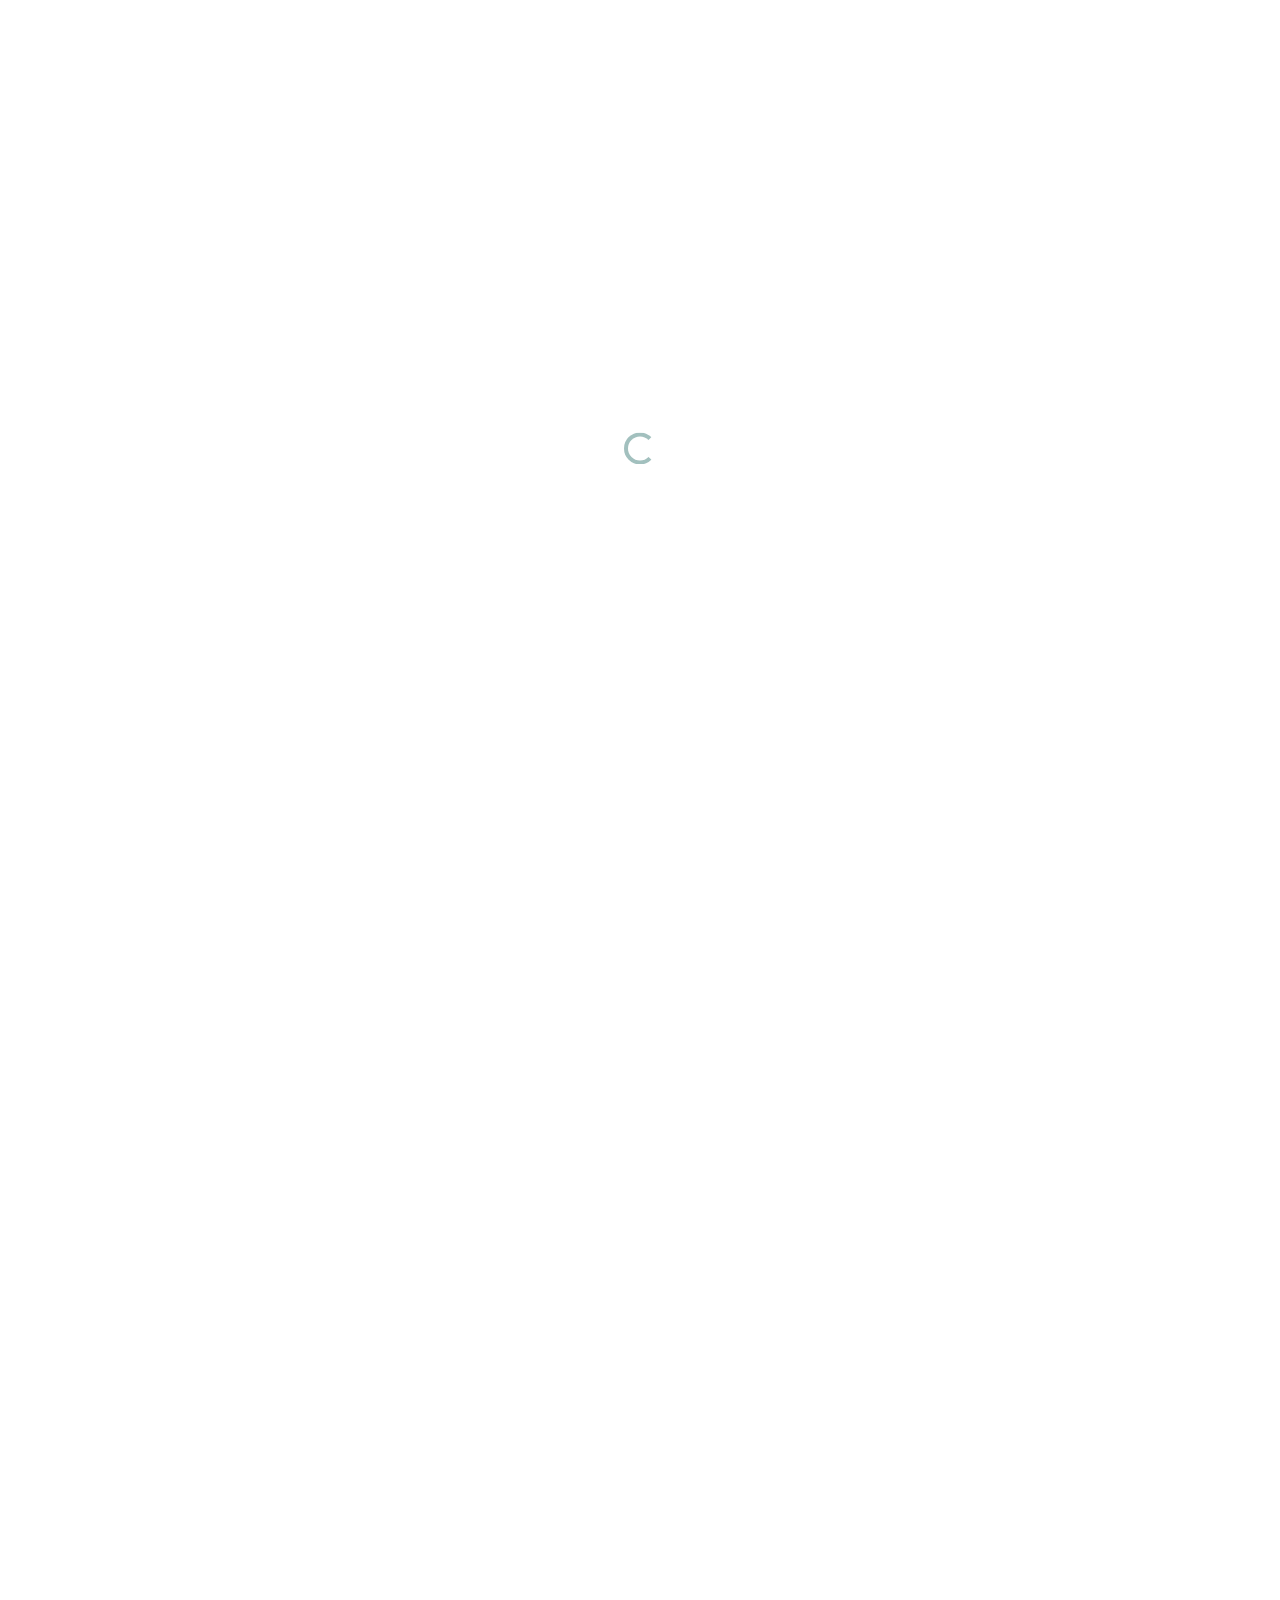
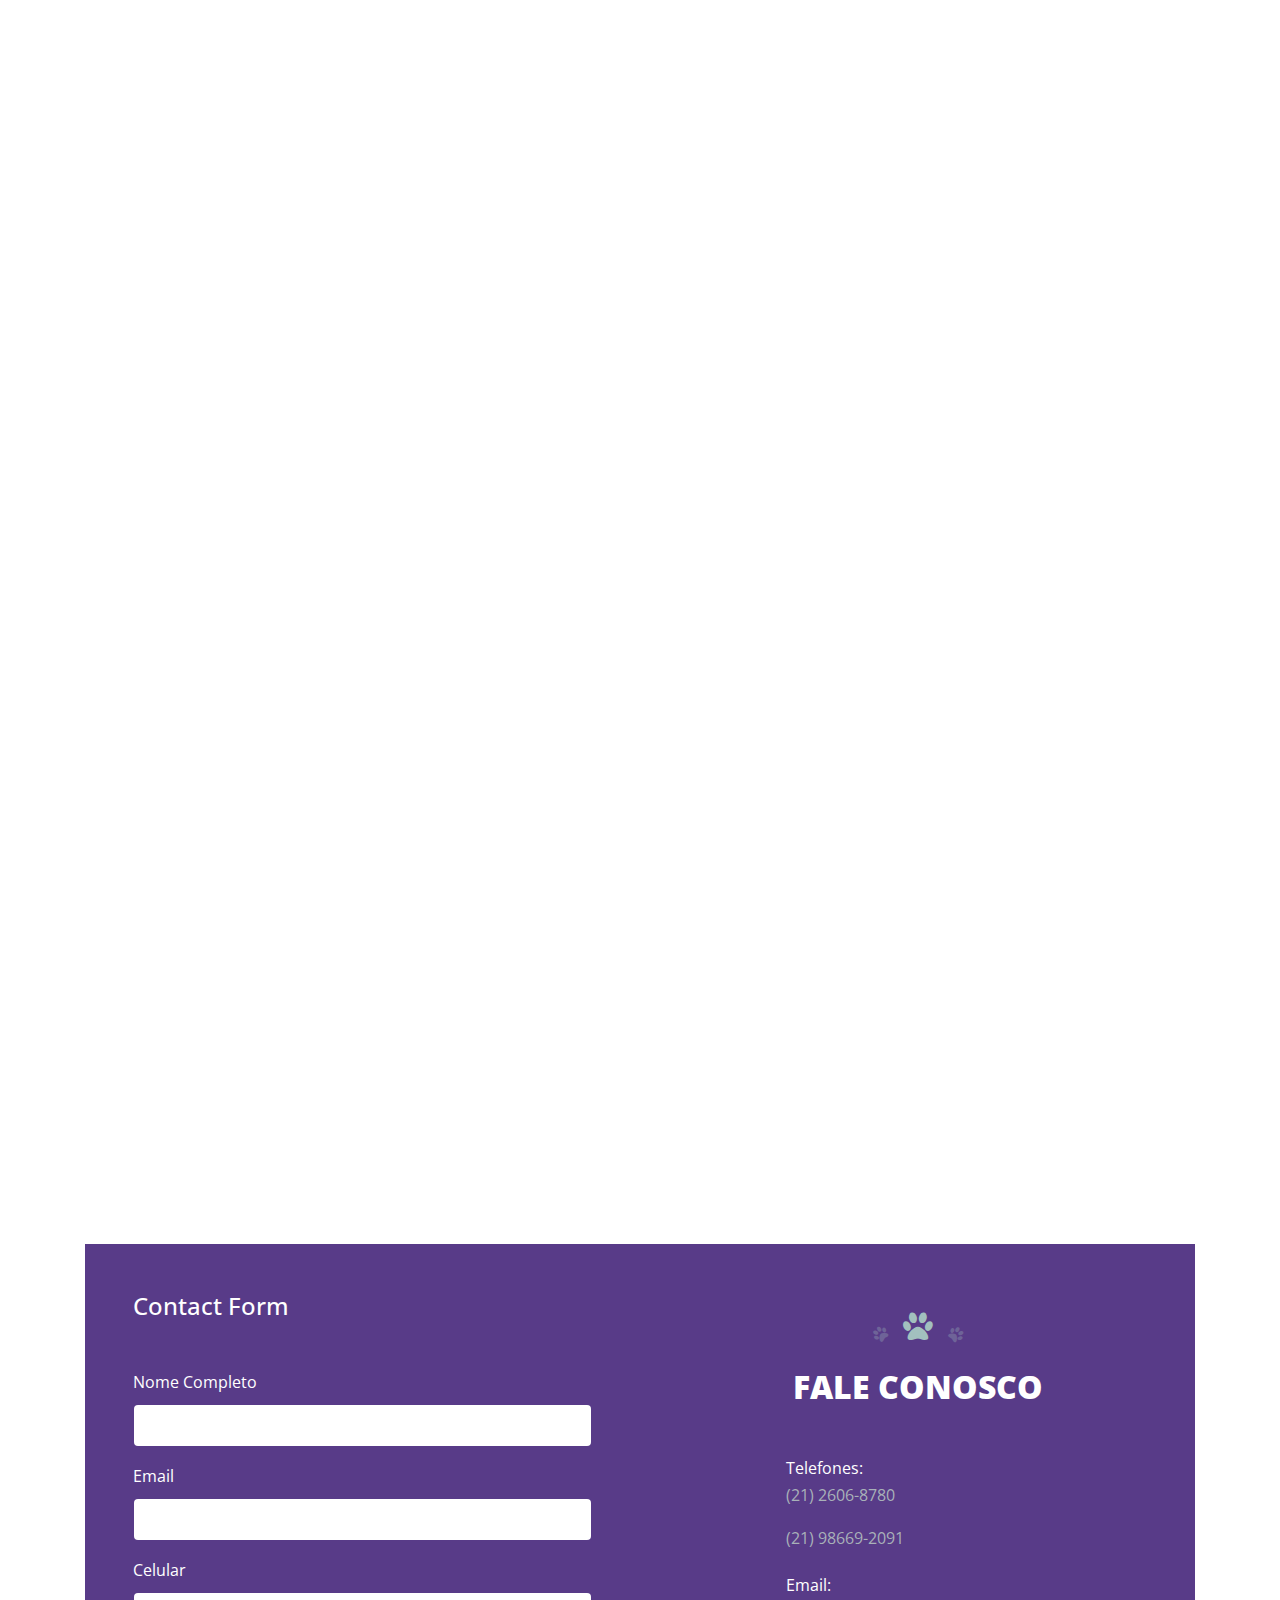
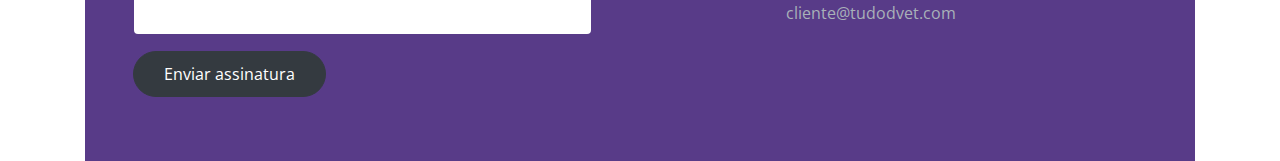
<file: index.html>
<!doctype html>
<html lang="en">
  <head>
    <title>TudoDvet - Clube de Assinaturas</title>
    <meta charset="utf-8">
    <meta name="viewport" content="width=device-width, initial-scale=1, shrink-to-fit=no">    
    
    <link href="https://fonts.googleapis.com/css?family=Open+Sans:300,400,700, 900|Vollkorn:400i" rel="stylesheet">
    <link rel="stylesheet" href="fonts/icomoon/style.css">

    <link rel="stylesheet" href="css/bootstrap.min.css">
    <link rel="stylesheet" href="css/jquery-ui.css">
    <link rel="stylesheet" href="css/owl.carousel.min.css">
    <link rel="stylesheet" href="css/owl.theme.default.min.css">
    <link rel="stylesheet" href="css/owl.theme.default.min.css">

    <link rel="stylesheet" href="css/jquery.fancybox.min.css">

    <link rel="stylesheet" href="css/bootstrap-datepicker.css">

    <link rel="stylesheet" href="fonts/flaticon/font/flaticon.css">

    <link rel="stylesheet" href="css/aos.css">

    <link rel="stylesheet" href="css/style.css">
    
  </head>
  <body data-spy="scroll" data-target=".site-navbar-target" data-offset="300" id="home-section">
  

  <div id="overlayer"></div>
  <div class="loader">
    <div class="spinner-border text-primary" role="status">
      <span class="sr-only">Carregando...</span>
    </div>
  </div>


 


      
    </header>

  
    <section class="site-blocks-cover overflow-hidden bg-light">
      <div class="container">
        <div class="row">
          <div class="col-md-7 align-self-center text-center text-md-left">
            <div class="intro-text">
              <img class="logo" style="width: 50%;" src="images/logo.jpg"> 
              <h1>Clube de Assinatura <span class="d-md-block text-black">TUDODVET</span></h1>
          
            </div>
          </div>
          <div class="col-md-5 align-self-end text-center text-md-right">
            <img src="images/dogger_img_1.png" alt="Image" class="img-fluid cover-img">
          </div>
        </div>
      </div>
    </section> 

    <section class="site-section">
      <div class="container">
        <div class="row justify-content-center" data-aos="fade-up">
          <div class="col-lg-10 text-center heading-section mb-5">
            <div class="paws">
              <span class="icon-paw"></span>
            </div>
            <h2 class="text-black mb-2">Venha fazer parte do nosso clube</h2>
            <p>O Grupo Tudodvet pensando nos cuidados do seu pet está lançando seu Clube de Assinatura! Venha participar do nosso clube e conheça seus benefícios.
              No primeiro mês vamos te enviar Kit com shampoo neutro hipoalergênico hidratante + um álcool 70º spray para limpeza das patinhas  + 30 lenços umedecidos para higiene e hidratação + DOIS BRINDES que você pode escolher!
              E o melhor você não precisar sair de casa! Nós levamos tudo até você! *</p>
          </div>
          
        </div>

            

    <section class="site-section" id="pricing-section">
      <div class="container">
        <div class="row justify-content-center" data-aos="fade-up">
          <div class="col-lg-10 text-center heading-section mb-5">
            <div class="paws">
              <span class="icon-paw"></span>
            </div>
            <h2 class="mb-2 text-black heading">Como funciona?</h2>
            <p>Escolha um dos planos mensais ou trimestrais. Aqui você tem a garantia de que o valor dos itens sempre valerá mais do que o valor pago. Você também escolhe se quer ou não fragrância, o sabor que seu Pet mais gosta. Tudo feito especialmente para seu amigão!</p>
          </div>
        </div>
        <div class="row no-gutters justify-content-center">
         
         
            <div class="" data-aos="fade-up" data-aos-delay="100">
          
              
            <img class="mr-3 mt-3"src="images/ouro.png">
            <img class="mr-3 mt-3" src="images/prata.png">
         
                
              
             
              <p class="text-center">
                
              </p>
            </div>
          </div>
          
        </div>
      </div>
    </section>

    



    <section class="site-section " id="services-section">
      <div class="container">
        <div class="row justify-content-center" data-aos="fade-up">
          <div class="col-lg-8 text-center heading-section mb-5">
            <div class="paws">
              <span class="icon-paw"></span>
            </div>
            <h2 class="text-black mb-2">Mais vantagens para você</h2>
            <p>Veja alguns benefícios exclusivos que só assinantes do Clube Tudodvet têm:</p>
          </div>
        </div>
        <div class="row">
          <div class="col-md-6 mb-4 col-lg-4" data-aos="fade-up" data-aos-delay="">
            
            <div class="block_service">
              <img src="images/sale.svg" alt="Image mb-5">
              <p>Acesso a descontos em medicamentos manipulados na Farmácia. </p>
            </div>

          </div>
          <div class="col-md-6 mb-4 col-lg-4" data-aos="fade-up"  data-aos-delay="100">
            <div class="block_service">
              <img src="images/gift.svg" alt="Image mb-5">
               <p>Programa de indicações: você ganha benefícios para cada amigo convidado. </p>
            </div>
          </div>
          <div class="col-md-6 mb-4 col-lg-4" data-aos="fade-up"  data-aos-delay="200">
            <div class="block_service">
              <img src="images/follow.svg" alt="Image mb-5">
                <p>Participação em sorteios exclusivos. </p>
            </div>
          </div>
        
        </div>
      </div>
    </section>

    
    
    <section class="" id="contact-section">
      <div class="container">
        <div class="row no-gutters">
          <div class="col-lg-6 bg-black">
            <form action="https://facebook.us18.list-manage.com/subscribe/post?u=be41cd54434ca44afe9767e73&amp;id=69277389d7" method="post" id="mc-embedded-subscribe-form" name="mc-embedded-subscribe-form" target="_blank" novalidate class=" validate p-5 contact-form text-white">
              
              <h2 class="h4 mb-5 heading">Contact Form</h2> 

              <div class="row form-group">
                <div class="col-md-12">
                  <label for="fname">Nome Completo</label>
                  <input type="text" id="fname" name="FNAME" class="form-control">
                </div>
               
              </div>

              <div class="row form-group">
                
                <div class="col-md-12">
                  <label for="email">Email</label> 
                  <input type="email" id="email" name="EMAIL" class="form-control">
                </div>
              </div>

              <div class="row form-group">
                
                <div class="col-md-12">
                  <label for="subject">Celular</label> 
                  <input type="subject" id="subject" name="MMERGE3" class="form-control">
                </div>
              </div>

            
              <div class="row form-group">
                <div class="col-md-12">
                  <input type="submit" value="Enviar assinatura" class="btn btn-dark btn-md text-white">
                </div>
              </div>

  
            </form>
          </div>
          <div class="col-lg-6 bg-black">
            <div class="row justify-content-center align-items-center h-100">
              <div class="col-lg-6 text-center heading-section mb-5 align-self-center">
                <div class="paws">
                  <span class="icon-paw"></span>
                </div>
                <h2 class="text-white mb-5">Fale Conosco</h2>
                <ul class="list-unstyled text-left address">
                   <li>
                    <span class="d-block">Telefones:</span>
                    <p>(21) 2606-8780</p>
                    <p>(21) 98669-2091</p>
                  </li>
                  <li>
                    <span class="d-block">Email:</span>
                    <p>cliente@tudodvet.com</p>
                  </li>
                </ul>
              </div>
            </div>
          </div>
        </div>
      </div>
    </section>
    
   

  </div> <!-- .site-wrap -->

  <script src="js/jquery-3.3.1.min.js"></script>
  <script src="js/jquery-ui.js"></script>
  <script src="js/popper.min.js"></script>
  <script src="js/bootstrap.min.js"></script>
  <script src="js/owl.carousel.min.js"></script>
  <script src="js/jquery.countdown.min.js"></script>
  <script src="js/jquery.easing.1.3.js"></script>
  <script src="js/aos.js"></script>
  <script src="js/jquery.fancybox.min.js"></script>
  <script src="js/jquery.sticky.js"></script>
  <script src="js/isotope.pkgd.min.js"></script>

  
  <script src="js/main.js"></script>

  
  </body>
</html>
</file>
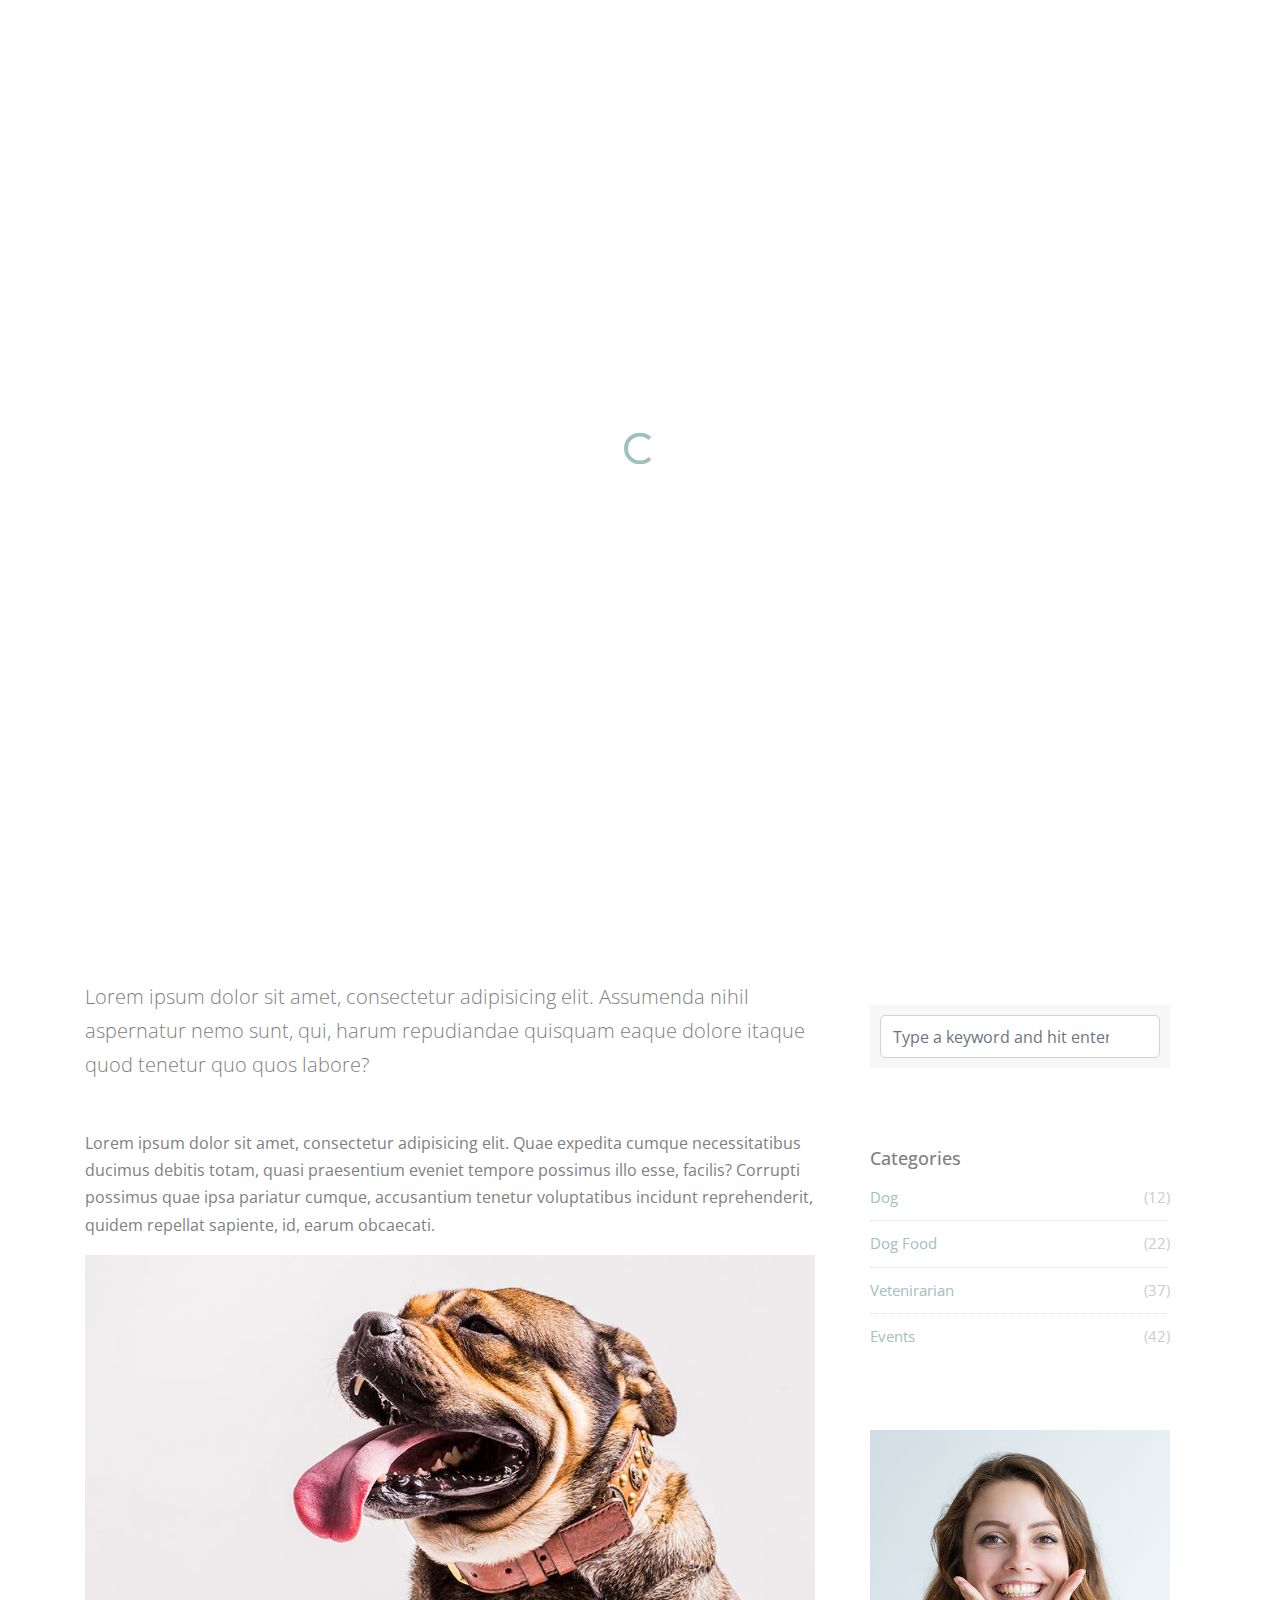
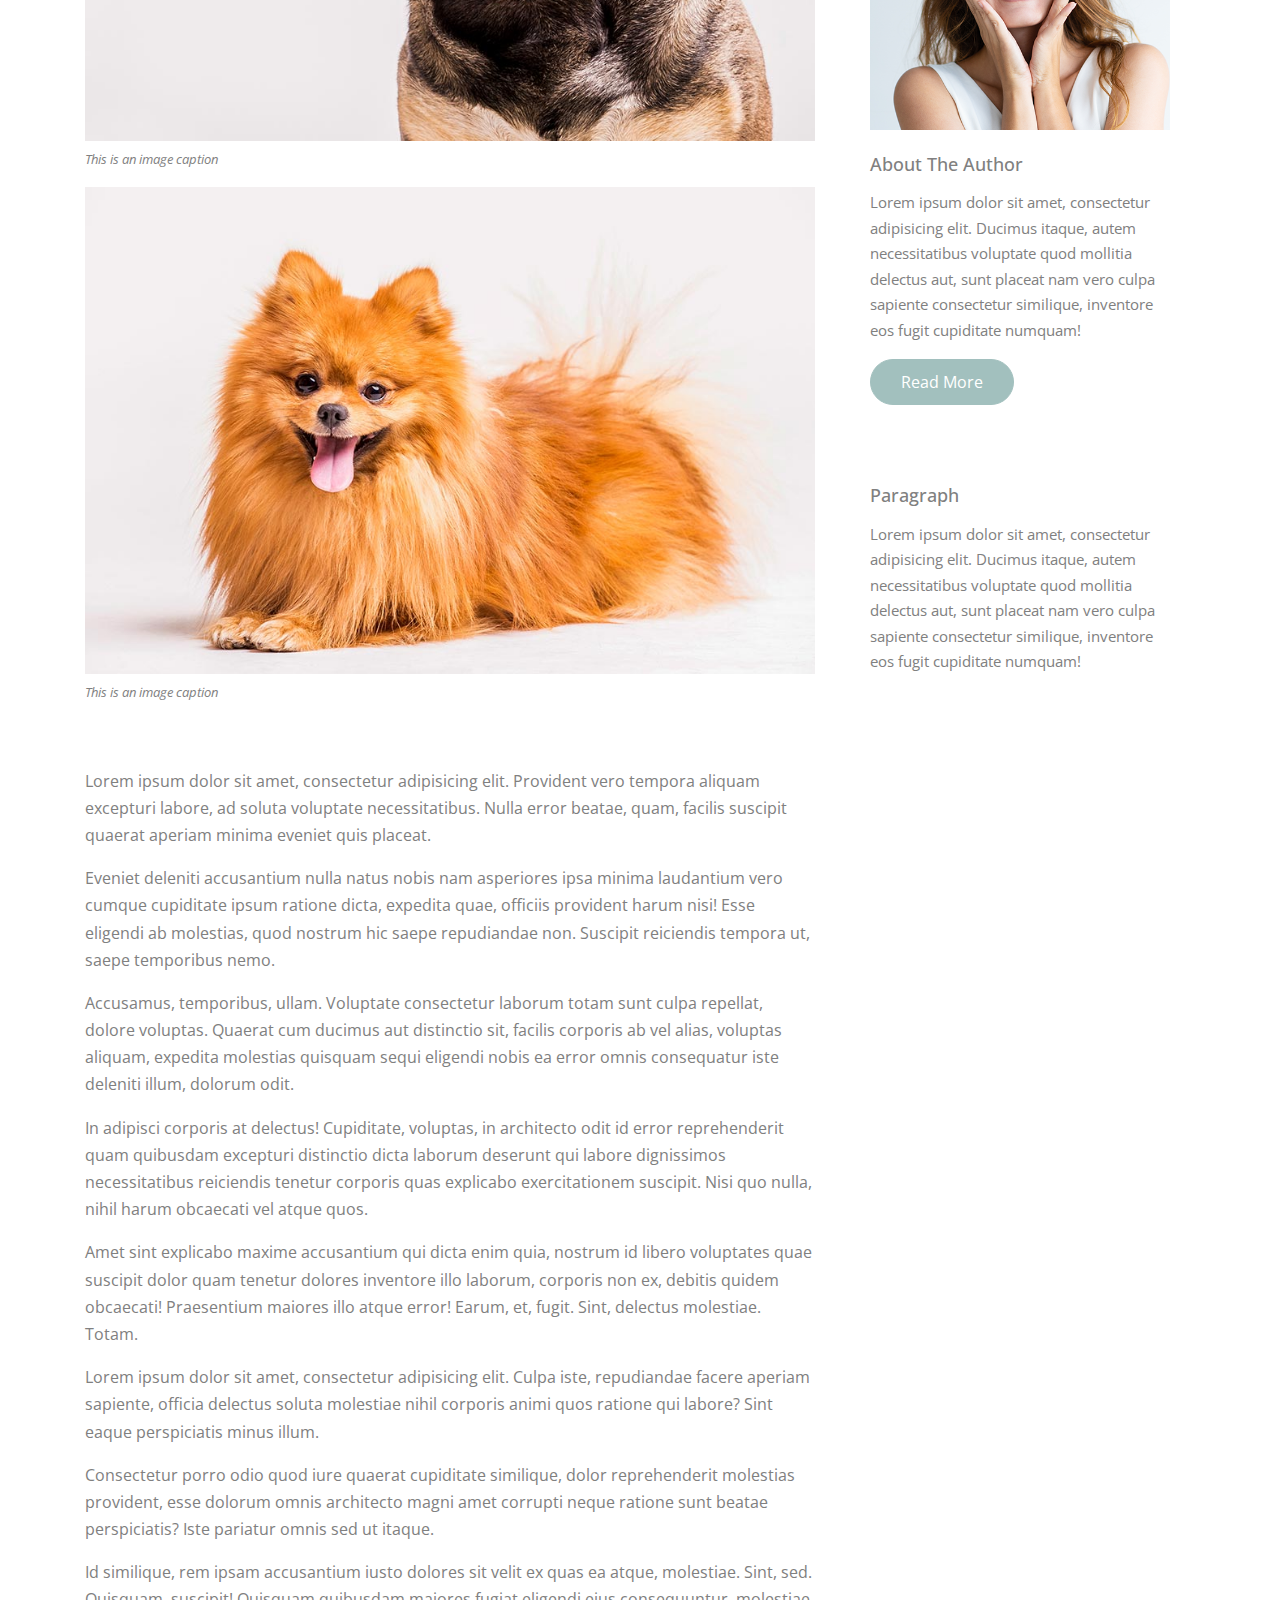
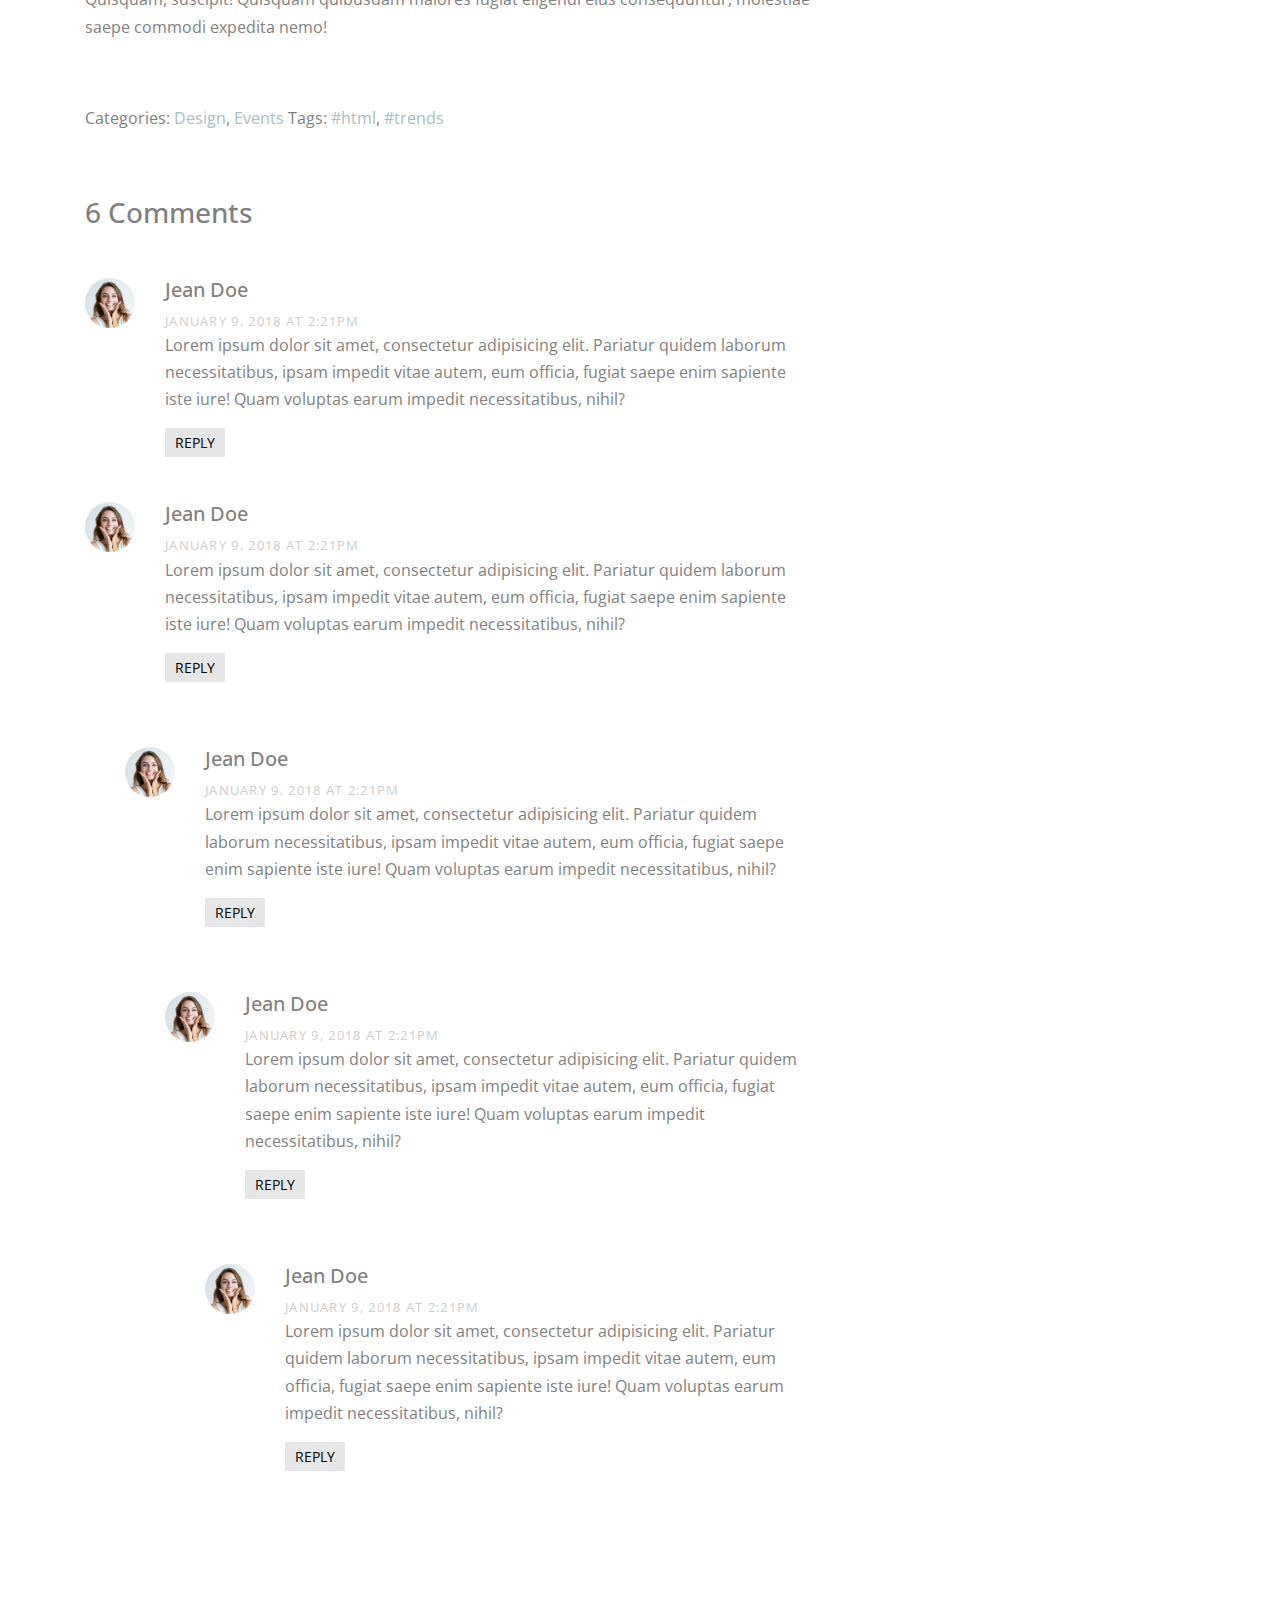
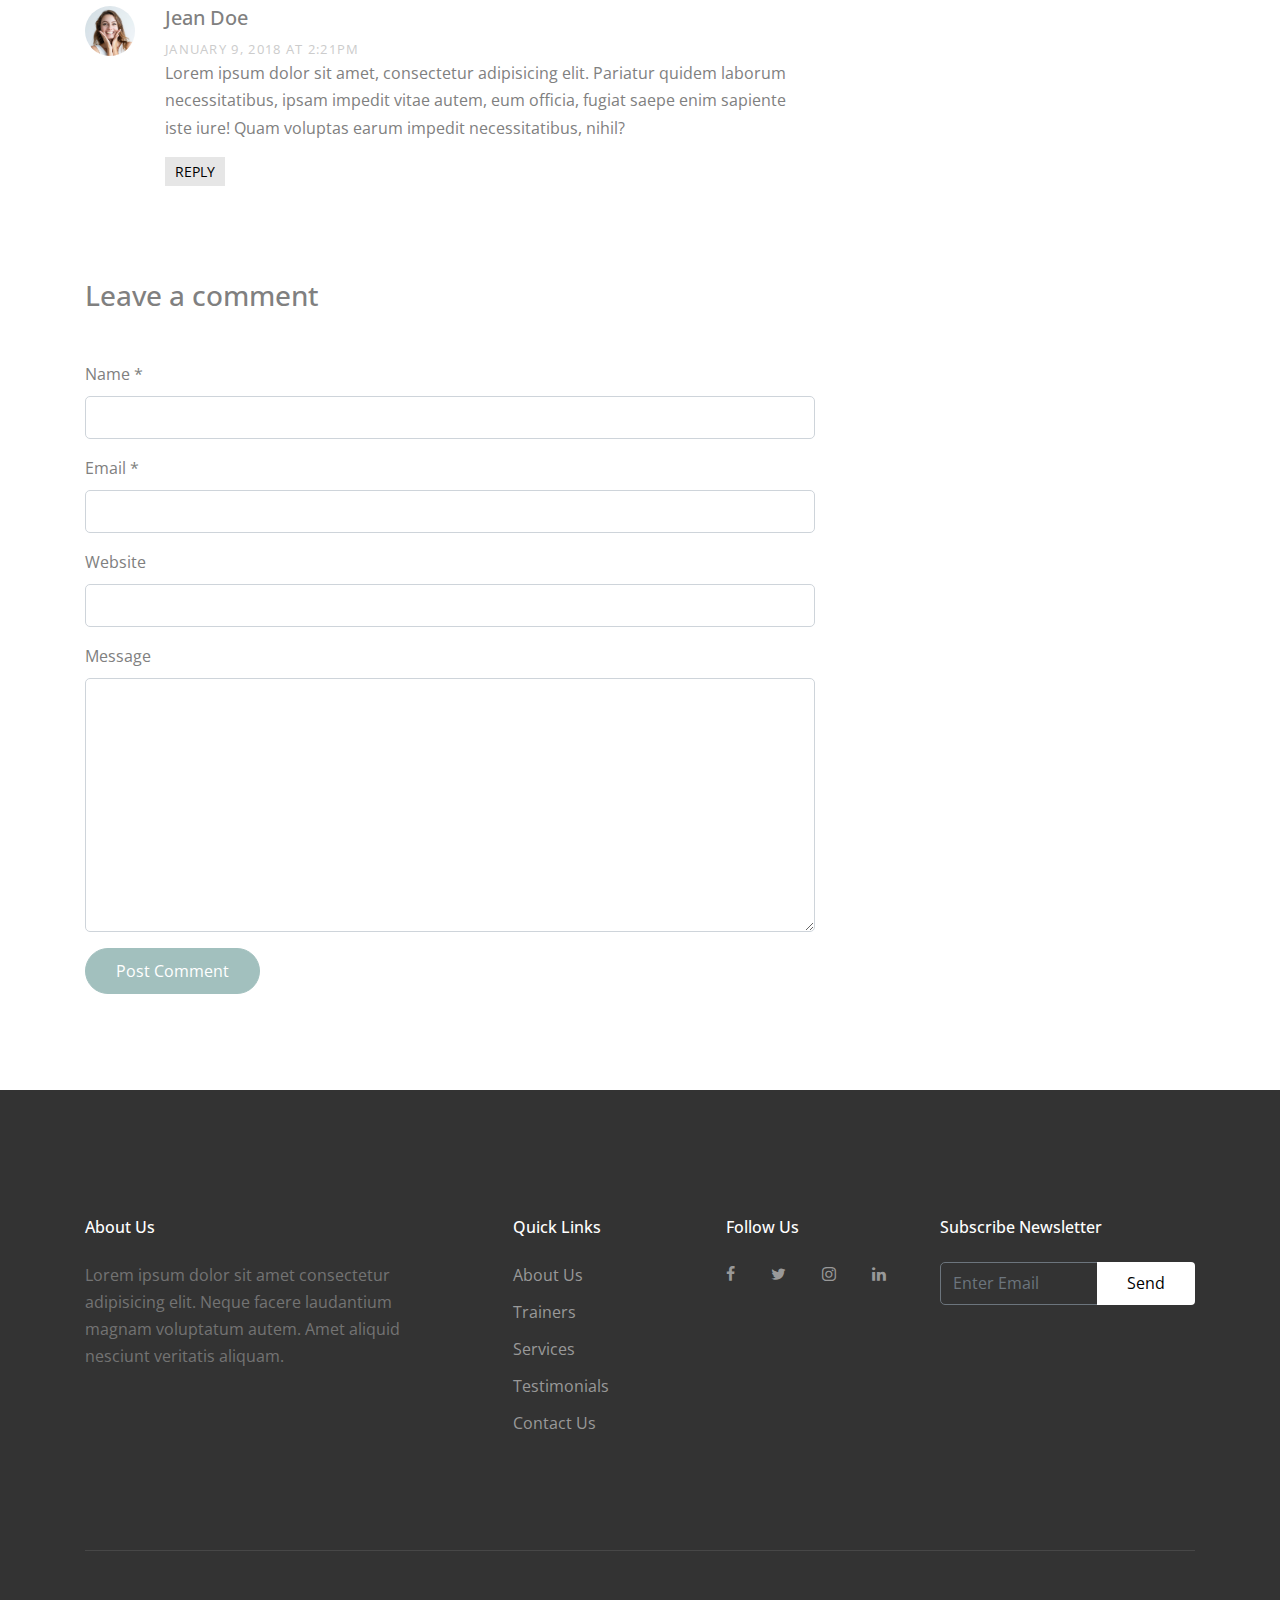
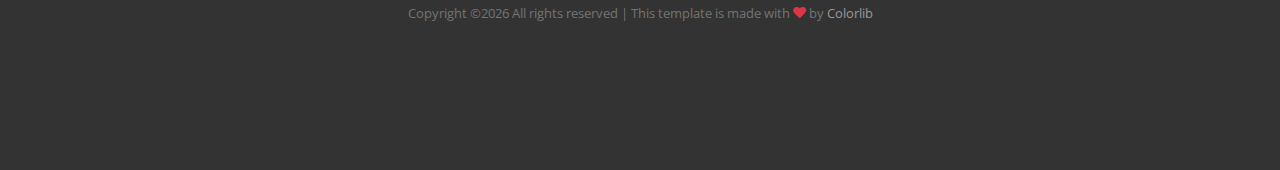
<file: single.html>
<!doctype html>
<html lang="en">
  <head>
    <title>Dogger &mdash; Website Template by Colorlib</title>
    <meta charset="utf-8">
    <meta name="viewport" content="width=device-width, initial-scale=1, shrink-to-fit=no">

    
    
    <link href="https://fonts.googleapis.com/css?family=Open+Sans:300,400,700, 900|Vollkorn:400i" rel="stylesheet">
    <link rel="stylesheet" href="fonts/icomoon/style.css">

    <link rel="stylesheet" href="css/bootstrap.min.css">
    <link rel="stylesheet" href="css/jquery-ui.css">
    <link rel="stylesheet" href="css/owl.carousel.min.css">
    <link rel="stylesheet" href="css/owl.theme.default.min.css">
    <link rel="stylesheet" href="css/owl.theme.default.min.css">

    <link rel="stylesheet" href="css/jquery.fancybox.min.css">

    <link rel="stylesheet" href="css/bootstrap-datepicker.css">

    <link rel="stylesheet" href="fonts/flaticon/font/flaticon.css">

    <link rel="stylesheet" href="css/aos.css">

    <link rel="stylesheet" href="css/style.css">
    
  </head>
  <body data-spy="scroll" data-target=".site-navbar-target" data-offset="300">
  

  <div id="overlayer"></div>
  <div class="loader">
    <div class="spinner-border text-primary" role="status">
      <span class="sr-only">Loading...</span>
    </div>
  </div>


  <div class="site-wrap">

    <div class="site-mobile-menu site-navbar-target">
      <div class="site-mobile-menu-header">
        <div class="site-mobile-menu-close mt-3">
          <span class="icon-close2 js-menu-toggle"></span>
        </div>
      </div>
      <div class="site-mobile-menu-body"></div>
    </div>
   
    
    <header class="site-navbar js-sticky-header site-navbar-target" role="banner">

      <div class="container">
        <div class="row align-items-center">
          
          <div class="col-6 col-xl-2">
            <h1 class="mb-0 site-logo"><a href="index.html" class="h2 mb-0">Dogger<span class="text-primary">.</span> </a></h1>
          </div>

          <div class="col-12 col-md-10 d-none d-xl-block">
            <nav class="site-navigation position-relative text-right" role="navigation">

              <ul class="site-menu main-menu js-clone-nav mr-auto d-none d-lg-block">
                <li><a href="index.html#home-section" class="nav-link">Home</a></li>
                <li class="has-children">
                  <a href="index.html#about-section" class="nav-link">About</a>
                  <ul class="dropdown">
                    <li><a href="index.html#trainers-section" class="nav-link">Trainers</a></li>
                    <li><a href="index.html#pricing-section" class="nav-link">Pricing</a></li>
                    <li><a href="index.html#faq-section" class="nav-link">FAQ</a></li>
                    <li><a href="index.html#testimonials-section" class="nav-link">Testimonials</a></li>
                    <li><a href="index.html#gallery-section" class="nav-link">Gallery</a></li>
                    <li><a href="index.html#blog-section" class="nav-link">Blog</a></li>
                    <li class="has-children">
                      <a href="#">More Links</a>
                      <ul class="dropdown">
                        <li><a href="#">Menu One</a></li>
                        <li><a href="#">Menu Two</a></li>
                        <li><a href="#">Menu Three</a></li>
                      </ul>
                    </li>
                  </ul>
                </li>
                
                <li><a href="index.html#trainers-section" class="nav-link">Trainers</a></li>
                <li><a href="index.html#services-section" class="nav-link">Services</a></li>
                <li><a href="index.html#contact-section" class="nav-link">Contact</a></li>
              </ul>
            </nav>
          </div>


          <div class="col-6 d-inline-block d-xl-none ml-md-0 py-3" style="position: relative; top: 3px;"><a href="#" class="site-menu-toggle js-menu-toggle float-right"><span class="icon-menu h3"></span></a></div>

        </div>
      </div>
      
    </header>

  
    <div class="site-blocks-cover bg-light" data-aos="fade">
      <div class="container">
        <div class="row align-items-center justify-content-center">
          <div class="col-md-12 mt-lg-5 text-center">
            <h1>5 Things You Need To Know About Dog Massage</h1>
            <p class="post-meta">April 17, 2019 &bull; Posted by <a href="#">Admin</a> in <a href="#">Events</a></p>
          </div>
        </div>
      </div>
    </div>  

    
    
    <section class="site-section">
      <div class="container">
        <div class="row">
          <div class="col-md-8 blog-content">

            <p class="lead mb-5">Lorem ipsum dolor sit amet, consectetur adipisicing elit. Assumenda nihil aspernatur nemo sunt, qui, harum repudiandae quisquam eaque dolore itaque quod tenetur quo quos labore?</p>
            <p>Lorem ipsum dolor sit amet, consectetur adipisicing elit. Quae expedita cumque necessitatibus ducimus debitis totam, quasi praesentium eveniet tempore possimus illo esse, facilis? Corrupti possimus quae ipsa pariatur cumque, accusantium tenetur voluptatibus incidunt reprehenderit, quidem repellat sapiente, id, earum obcaecati.</p>

            <div class="row mb-5">
              <div class="col-lg-12">
                <figure><img src="images/dogger_img_sm_1.jpg" alt="Image" class="img-fluid">
                  <figcaption>This is an image caption</figcaption></figure>
              </div>
              <div class="col-lg-12">
                <figure><img src="images/dogger_img_sm_2.jpg" alt="Image" class="img-fluid">
                  <figcaption>This is an image caption</figcaption></figure>
              </div>
            </div>
            

            <blockquote><p>Lorem ipsum dolor sit amet, consectetur adipisicing elit. Provident vero tempora aliquam excepturi labore, ad soluta voluptate necessitatibus. Nulla error beatae, quam, facilis suscipit quaerat aperiam minima eveniet quis placeat.</p></blockquote>

            <p>Eveniet deleniti accusantium nulla natus nobis nam asperiores ipsa minima laudantium vero cumque cupiditate ipsum ratione dicta, expedita quae, officiis provident harum nisi! Esse eligendi ab molestias, quod nostrum hic saepe repudiandae non. Suscipit reiciendis tempora ut, saepe temporibus nemo.</p>
            <p>Accusamus, temporibus, ullam. Voluptate consectetur laborum totam sunt culpa repellat, dolore voluptas. Quaerat cum ducimus aut distinctio sit, facilis corporis ab vel alias, voluptas aliquam, expedita molestias quisquam sequi eligendi nobis ea error omnis consequatur iste deleniti illum, dolorum odit.</p>
            <p>In adipisci corporis at delectus! Cupiditate, voluptas, in architecto odit id error reprehenderit quam quibusdam excepturi distinctio dicta laborum deserunt qui labore dignissimos necessitatibus reiciendis tenetur corporis quas explicabo exercitationem suscipit. Nisi quo nulla, nihil harum obcaecati vel atque quos.</p>
            <p>Amet sint explicabo maxime accusantium qui dicta enim quia, nostrum id libero voluptates quae suscipit dolor quam tenetur dolores inventore illo laborum, corporis non ex, debitis quidem obcaecati! Praesentium maiores illo atque error! Earum, et, fugit. Sint, delectus molestiae. Totam.</p>

            <p>Lorem ipsum dolor sit amet, consectetur adipisicing elit. Culpa iste, repudiandae facere aperiam sapiente, officia delectus soluta molestiae nihil corporis animi quos ratione qui labore? Sint eaque perspiciatis minus illum.</p>
            <p>Consectetur porro odio quod iure quaerat cupiditate similique, dolor reprehenderit molestias provident, esse dolorum omnis architecto magni amet corrupti neque ratione sunt beatae perspiciatis? Iste pariatur omnis sed ut itaque.</p>
            <p>Id similique, rem ipsam accusantium iusto dolores sit velit ex quas ea atque, molestiae. Sint, sed. Quisquam, suscipit! Quisquam quibusdam maiores fugiat eligendi eius consequuntur, molestiae saepe commodi expedita nemo!</p>
            <div class="pt-5">
              <p>Categories:  <a href="#">Design</a>, <a href="#">Events</a>  Tags: <a href="#">#html</a>, <a href="#">#trends</a></p>
            </div>


            <div class="pt-5">
              <h3 class="mb-5">6 Comments</h3>
              <ul class="comment-list">
                <li class="comment">
                  <div class="vcard bio">
                    <img src="images/person_1.jpg" alt="Image">
                  </div>
                  <div class="comment-body">
                    <h3>Jean Doe</h3>
                    <div class="meta">January 9, 2018 at 2:21pm</div>
                    <p>Lorem ipsum dolor sit amet, consectetur adipisicing elit. Pariatur quidem laborum necessitatibus, ipsam impedit vitae autem, eum officia, fugiat saepe enim sapiente iste iure! Quam voluptas earum impedit necessitatibus, nihil?</p>
                    <p><a href="#" class="reply">Reply</a></p>
                  </div>
                </li>

                <li class="comment">
                  <div class="vcard bio">
                    <img src="images/person_1.jpg" alt="Image placeholder">
                  </div>
                  <div class="comment-body">
                    <h3>Jean Doe</h3>
                    <div class="meta">January 9, 2018 at 2:21pm</div>
                    <p>Lorem ipsum dolor sit amet, consectetur adipisicing elit. Pariatur quidem laborum necessitatibus, ipsam impedit vitae autem, eum officia, fugiat saepe enim sapiente iste iure! Quam voluptas earum impedit necessitatibus, nihil?</p>
                    <p><a href="#" class="reply">Reply</a></p>
                  </div>

                  <ul class="children">
                    <li class="comment">
                      <div class="vcard bio">
                        <img src="images/person_1.jpg" alt="Image placeholder">
                      </div>
                      <div class="comment-body">
                        <h3>Jean Doe</h3>
                        <div class="meta">January 9, 2018 at 2:21pm</div>
                        <p>Lorem ipsum dolor sit amet, consectetur adipisicing elit. Pariatur quidem laborum necessitatibus, ipsam impedit vitae autem, eum officia, fugiat saepe enim sapiente iste iure! Quam voluptas earum impedit necessitatibus, nihil?</p>
                        <p><a href="#" class="reply">Reply</a></p>
                      </div>


                      <ul class="children">
                        <li class="comment">
                          <div class="vcard bio">
                            <img src="images/person_1.jpg" alt="Image placeholder">
                          </div>
                          <div class="comment-body">
                            <h3>Jean Doe</h3>
                            <div class="meta">January 9, 2018 at 2:21pm</div>
                            <p>Lorem ipsum dolor sit amet, consectetur adipisicing elit. Pariatur quidem laborum necessitatibus, ipsam impedit vitae autem, eum officia, fugiat saepe enim sapiente iste iure! Quam voluptas earum impedit necessitatibus, nihil?</p>
                            <p><a href="#" class="reply">Reply</a></p>
                          </div>

                            <ul class="children">
                              <li class="comment">
                                <div class="vcard bio">
                                  <img src="images/person_1.jpg" alt="Image placeholder">
                                </div>
                                <div class="comment-body">
                                  <h3>Jean Doe</h3>
                                  <div class="meta">January 9, 2018 at 2:21pm</div>
                                  <p>Lorem ipsum dolor sit amet, consectetur adipisicing elit. Pariatur quidem laborum necessitatibus, ipsam impedit vitae autem, eum officia, fugiat saepe enim sapiente iste iure! Quam voluptas earum impedit necessitatibus, nihil?</p>
                                  <p><a href="#" class="reply">Reply</a></p>
                                </div>
                              </li>
                            </ul>
                        </li>
                      </ul>
                    </li>
                  </ul>
                </li>

                <li class="comment">
                  <div class="vcard bio">
                    <img src="images/person_1.jpg" alt="Image placeholder">
                  </div>
                  <div class="comment-body">
                    <h3>Jean Doe</h3>
                    <div class="meta">January 9, 2018 at 2:21pm</div>
                    <p>Lorem ipsum dolor sit amet, consectetur adipisicing elit. Pariatur quidem laborum necessitatibus, ipsam impedit vitae autem, eum officia, fugiat saepe enim sapiente iste iure! Quam voluptas earum impedit necessitatibus, nihil?</p>
                    <p><a href="#" class="reply">Reply</a></p>
                  </div>
                </li>
              </ul>
              <!-- END comment-list -->
              
              <div class="comment-form-wrap pt-5">
                <h3 class="mb-5">Leave a comment</h3>
                <form action="#" class="">
                  <div class="form-group">
                    <label for="name">Name *</label>
                    <input type="text" class="form-control" id="name">
                  </div>
                  <div class="form-group">
                    <label for="email">Email *</label>
                    <input type="email" class="form-control" id="email">
                  </div>
                  <div class="form-group">
                    <label for="website">Website</label>
                    <input type="url" class="form-control" id="website">
                  </div>

                  <div class="form-group">
                    <label for="message">Message</label>
                    <textarea name="" id="message" cols="30" rows="10" class="form-control"></textarea>
                  </div>
                  <div class="form-group">
                    <input type="submit" value="Post Comment" class="btn btn-primary">
                  </div>

                </form>
              </div>
            </div>

          </div>
          <div class="col-md-4 sidebar">
            <div class="sidebar-box">
              <form action="#" class="search-form">
                <div class="form-group">
                  <span class="icon fa fa-search"></span>
                  <input type="text" class="form-control" placeholder="Type a keyword and hit enter">
                </div>
              </form>
            </div>
            <div class="sidebar-box">
              <div class="categories">
                <h3>Categories</h3>
                <li><a href="#">Dog <span>(12)</span></a></li>
                <li><a href="#">Dog Food <span>(22)</span></a></li>
                <li><a href="#">Vetenirarian <span>(37)</span></a></li>
                <li><a href="#">Events<span>(42)</span></a></li>
              </div>
            </div>
            <div class="sidebar-box">
              <img src="images/person_1.jpg" alt="Image placeholder" class="img-fluid mb-4">
              <h3>About The Author</h3>
              <p>Lorem ipsum dolor sit amet, consectetur adipisicing elit. Ducimus itaque, autem necessitatibus voluptate quod mollitia delectus aut, sunt placeat nam vero culpa sapiente consectetur similique, inventore eos fugit cupiditate numquam!</p>
              <p><a href="#" class="btn btn-primary btn-sm">Read More</a></p>
            </div>

            <div class="sidebar-box">
              <h3>Paragraph</h3>
              <p>Lorem ipsum dolor sit amet, consectetur adipisicing elit. Ducimus itaque, autem necessitatibus voluptate quod mollitia delectus aut, sunt placeat nam vero culpa sapiente consectetur similique, inventore eos fugit cupiditate numquam!</p>
            </div>
          </div>
        </div>
      </div>
    </section>
    
    
    <footer class="site-footer">
      <div class="container">
        <div class="row">
          <div class="col-md-9">
            <div class="row">
              <div class="col-md-5">
                <h2 class="footer-heading mb-4">About Us</h2>
                <p>Lorem ipsum dolor sit amet consectetur adipisicing elit. Neque facere laudantium magnam voluptatum autem. Amet aliquid nesciunt veritatis aliquam.</p>
              </div>
              <div class="col-md-3 ml-auto">
                <h2 class="footer-heading mb-4">Quick Links</h2>
                <ul class="list-unstyled">
                  <li><a href="#about-section" class="smoothscroll">About Us</a></li>
                  <li><a href="#trainers-section" class="smoothscroll">Trainers</a></li>
                  <li><a href="#services-section" class="smoothscroll">Services</a></li>
                  <li><a href="#testimonials-section" class="smoothscroll">Testimonials</a></li>
                  <li><a href="#contact-section" class="smoothscroll">Contact Us</a></li>
                </ul>
              </div>
              <div class="col-md-3">
                <h2 class="footer-heading mb-4">Follow Us</h2>
                <a href="#" class="pl-0 pr-3"><span class="icon-facebook"></span></a>
                <a href="#" class="pl-3 pr-3"><span class="icon-twitter"></span></a>
                <a href="#" class="pl-3 pr-3"><span class="icon-instagram"></span></a>
                <a href="#" class="pl-3 pr-3"><span class="icon-linkedin"></span></a>
              </div>
            </div>
          </div>
          <div class="col-md-3">
            <h2 class="footer-heading mb-4">Subscribe Newsletter</h2>
            <form action="#" method="post" class="footer-subscribe">
              <div class="input-group mb-3">
                <input type="text" class="form-control border-secondary text-white bg-transparent" placeholder="Enter Email" aria-label="Enter Email" aria-describedby="button-addon2">
                <div class="input-group-append">
                  <button class="btn btn-primary text-black" type="button" id="button-addon2">Send</button>
                </div>
              </div>
            </form>
          </div>
        </div>
        <div class="row pt-5 mt-5 text-center">
          <div class="col-md-12">
            <div class="border-top pt-5">
              <p class="copyright"><small>
              <!-- Link back to Colorlib can't be removed. Template is licensed under CC BY 3.0. -->
            Copyright &copy;<script>document.write(new Date().getFullYear());</script> All rights reserved | This template is made with <i class="icon-heart text-danger" aria-hidden="true"></i> by <a href="https://colorlib.com" target="_blank" >Colorlib</a>
            <!-- Link back to Colorlib can't be removed. Template is licensed under CC BY 3.0. --></small></p>
        
            </div>
          </div>
          
        </div>
      </div>
    </footer>

  </div> <!-- .site-wrap -->

  <script src="js/jquery-3.3.1.min.js"></script>
  <script src="js/jquery-ui.js"></script>
  <script src="js/popper.min.js"></script>
  <script src="js/bootstrap.min.js"></script>
  <script src="js/owl.carousel.min.js"></script>
  <script src="js/jquery.countdown.min.js"></script>
  <script src="js/jquery.easing.1.3.js"></script>
  <script src="js/aos.js"></script>
  <script src="js/jquery.fancybox.min.js"></script>
  <script src="js/jquery.sticky.js"></script>
  <script src="js/isotope.pkgd.min.js"></script>

  
  <script src="js/main.js"></script>

  
  </body>
</html>
</file>
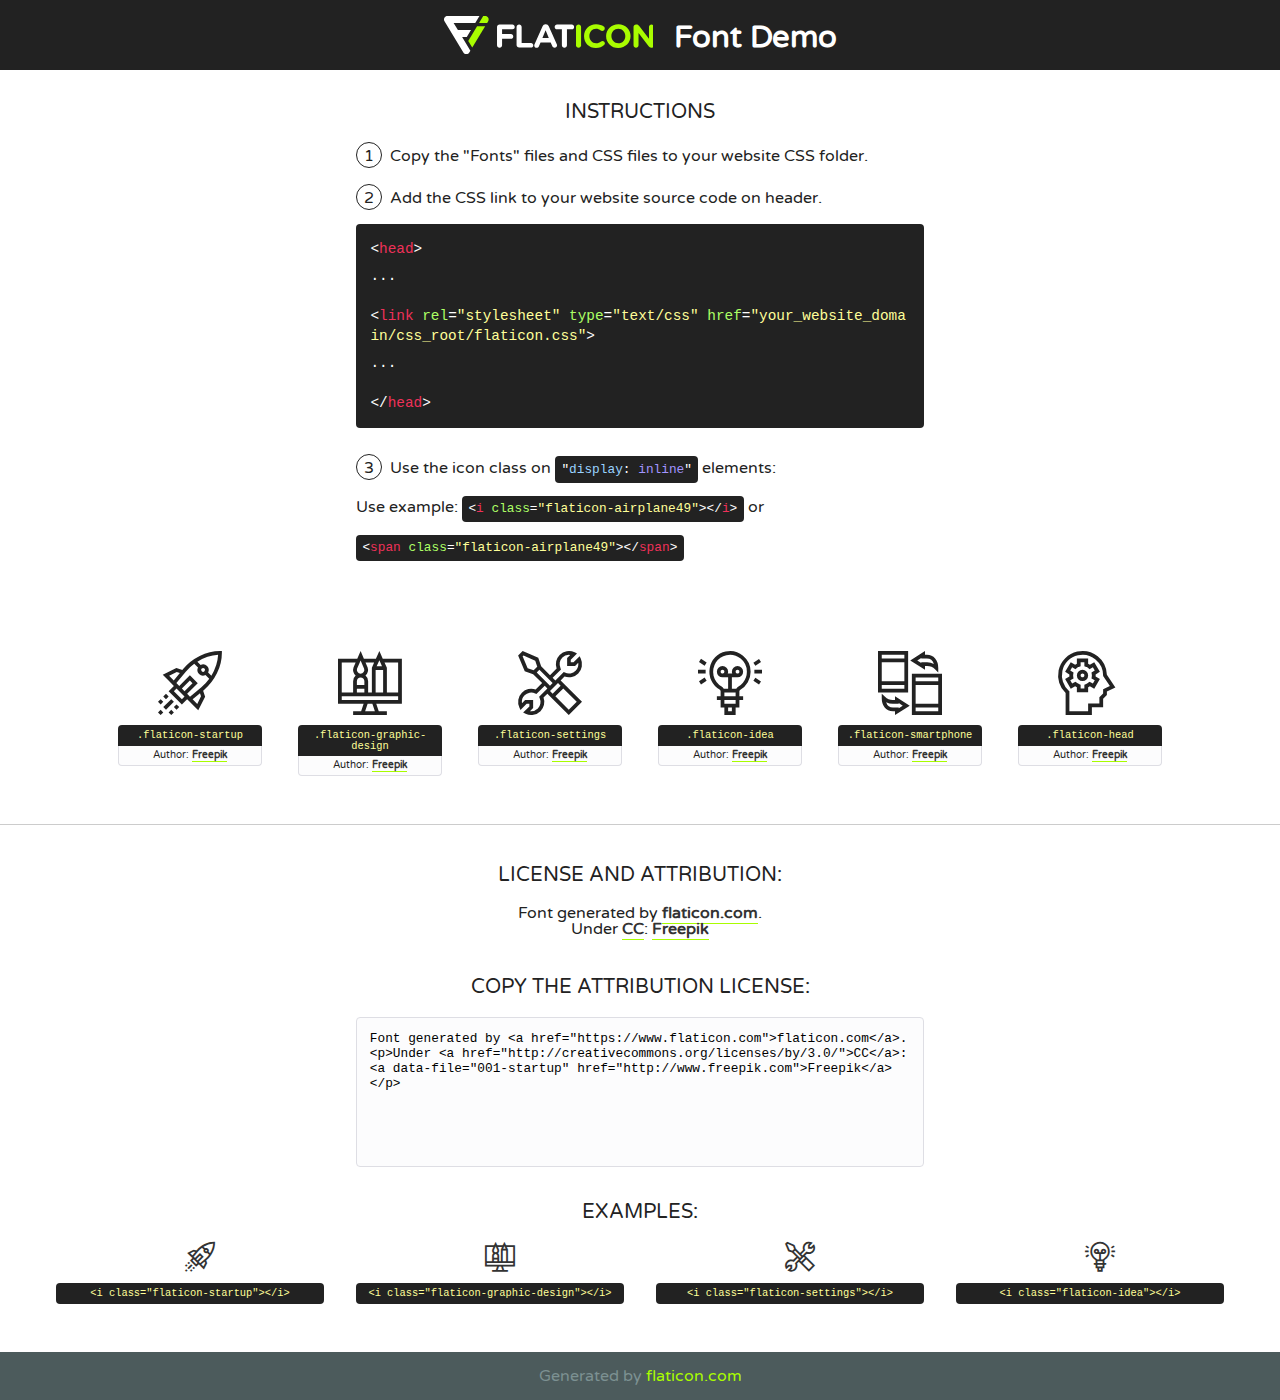
<file: fonts/flaticon/font/flaticon.html>
<!DOCTYPE html>
<!--
  Flaticon icon font: Flaticon
  Creation date: 03/04/2019 06:02
-->
<html>
<!DOCTYPE html>
<html>

<head>
    <title>Flaticon WebFont</title>
    <link href="http://fonts.googleapis.com/css?family=Varela+Round" rel="stylesheet" type="text/css" />
    <link rel="stylesheet" type="text/css" href="flaticon.css">
    <meta charset="UTF-8">
    <style>
    html, body, div, span, applet, object, iframe,
    h1, h2, h3, h4, h5, h6, p, blockquote, pre,
    a, abbr, acronym, address, big, cite, code,
    del, dfn, em, img, ins, kbd, q, s, samp,
    small, strike, strong, sub, sup, tt, var,
    b, u, i, center,
    dl, dt, dd, ol, ul, li,
    fieldset, form, label, legend,
    table, caption, tbody, tfoot, thead, tr, th, td,
    article, aside, canvas, details, embed, 
    figure, figcaption, footer, header, hgroup, 
    menu, nav, output, ruby, section, summary,
    time, mark, audio, video {
        margin: 0;
        padding: 0;
        border: 0;
        font-size: 100%;
        font: inherit;
        vertical-align: baseline;
    }
    /* HTML5 display-role reset for older browsers */
    article, aside, details, figcaption, figure, 
    footer, header, hgroup, menu, nav, section {
        display: block;
    }
    body {
        line-height: 1;
    }
    ol, ul {
        list-style: none;
    }
    blockquote, q {
        quotes: none;
    }
    blockquote:before, blockquote:after,
    q:before, q:after {
        content: '';
        content: none;
    }
    table {
        border-collapse: collapse;
        border-spacing: 0;
    }
    body {
        font-family: 'Varela Round', Helvetica, Arial, sans-serif;
        font-size: 16px;
        color: #222;
    }
    a {
        color: #333;
        border-bottom: 1px solid #a9fd00;
        font-weight: bold;
        text-decoration: none;
    }
    * {
        -moz-box-sizing: border-box;
        -webkit-box-sizing: border-box;
        box-sizing: border-box;
        margin: 0;
        padding: 0;
    }
    [class^="flaticon-"]:before, [class*=" flaticon-"]:before, [class^="flaticon-"]:after, [class*=" flaticon-"]:after {
        font-family: Flaticon;
        font-size: 30px;
        font-style: normal;
        margin-left: 20px;
        color: #333;
    }
    .wrapper {
        max-width: 600px;
        margin: auto;
        padding: 0 1em;
    }
    .title {
        font-size: 1.25em;
        text-align: center;
        margin-bottom: 1em;
        text-transform: uppercase;
    }
    header {
        text-align: center;
        background-color: #222;
        color: #fff;
        padding: 1em;
    }
    header .logo {
        width: 210px;
        height: 38px;
        display: inline-block;
        vertical-align: middle;
        margin-right: 1em;
        border: none;
    }
    header strong {
        font-size: 1.95em;
        font-weight: bold;
        vertical-align: middle;
        margin-top: 5px;
        display: inline-block;
    }
    .demo {
        margin: 2em auto;
        line-height: 1.25em;
    }
    .demo ul li {
        margin-bottom: 1em;
    }
    .demo ul li .num {
        color: #222;
        border-radius: 20px;
        display: inline-block;
        width: 26px;
        padding: 3px;
        height: 26px;
        text-align: center;
        margin-right: 0.5em;
        border: 1px solid #222;
    }
    .demo ul li code {
        background-color: #222;
        border-radius: 4px;
        padding: 0.25em 0.5em;
        display: inline-block;
        color: #fff;
        font-family: Consolas,Monaco,Lucida Console,Liberation Mono,DejaVu Sans Mono,Bitstream Vera Sans Mono,Courier New, monospace;
        font-weight: lighter;
        margin-top: 1em;
        font-size: 0.8em;
        word-break: break-all;
    }
    .demo ul li code.big {
        padding: 1em;
        font-size: 0.9em;
    }
    .demo ul li code .red {
        color: #EF3159;
    }
    .demo ul li code .green {
        color: #ACFF65;
    }
    .demo ul li code .yellow {
        color: #FFFF99;
    }
    .demo ul li code .blue {
        color: #99D3FF;
    }
    .demo ul li code .purple {
        color: #A295FF;
    }
    .demo ul li code .dots {
        margin-top: 0.5em;
        display: block;
    }
    #glyphs {
        border-bottom: 1px solid #ccc;
        padding: 2em 0;
        text-align: center;
    }
    .glyph {
        display: inline-block;
        width: 9em;
        margin: 1em;
        text-align: center;
        vertical-align: top;
        background: #FFF;
    }
    .glyph .glyph-icon {
        padding: 10px;
        display: block;
        font-family:"Flaticon";
        font-size: 64px;
        line-height: 1;
    }
    .glyph .glyph-icon:before {
        font-size: 64px;
        color: #222;
        margin-left: 0;
    }
    .class-name {
        font-size: 0.65em;
        background-color: #222;
        color: #fff;
        border-radius: 4px 4px 0 0;
        padding: 0.5em;
        color: #FFFF99;
        font-family: Consolas,Monaco,Lucida Console,Liberation Mono,DejaVu Sans Mono,Bitstream Vera Sans Mono,Courier New, monospace;
    }
    .author-name {
        font-size: 0.6em;
        background-color: #fcfcfd;
        border: 1px solid #DEDEE4;
        border-top: 0;
        border-radius: 0 0 4px 4px;
        padding: 0.5em;
    }
    .class-name:last-child {
        font-size: 10px;
        color:#888;
    }
    .class-name:last-child a {
        font-size: 10px;
        color:#555;
    }
    .class-name:last-child a:hover {
        color:#a9fd00;
    }
    .glyph > input {
        display: block;
        width: 100px;
        margin: 5px auto;
        text-align: center;
        font-size: 12px;
        cursor: text;
    }
    .glyph > input.icon-input {
        font-family:"Flaticon";
        font-size: 16px;
        margin-bottom: 10px;
    }
    .attribution .title {
        margin-top: 2em;
    }
    .attribution textarea {
        background-color: #fcfcfd;
        padding: 1em;
        border: none;
        box-shadow: none;
        border: 1px solid #DEDEE4;
        border-radius: 4px;
        resize: none;
        width: 100%;
        height: 150px;
        font-size: 0.8em;
        font-family: Consolas,Monaco,Lucida Console,Liberation Mono,DejaVu Sans Mono,Bitstream Vera Sans Mono,Courier New, monospace;
        -webkit-appearance: none;
    }
    .iconsuse {
        margin: 2em auto;
        text-align: center;
        max-width: 1200px;
    }
    .iconsuse:after {
        content: '';
        display: table;
        clear: both;
    }
    .iconsuse .image {
        float: left;
        width: 25%;
        padding: 0 1em;
    }
    .iconsuse .image p {
        margin-bottom: 1em;
    }
    .iconsuse .image span {
        display: block;
        font-size: 0.65em;
        background-color: #222;
        color: #fff;
        border-radius: 4px;
        padding: 0.5em;
        color: #FFFF99;
        margin-top: 1em;
        font-family: Consolas,Monaco,Lucida Console,Liberation Mono,DejaVu Sans Mono,Bitstream Vera Sans Mono,Courier New, monospace;
    }
    #footer {
        text-align: center;
        background-color: #4C5B5C;
        color: #7c9192;
        padding: 1em;
    }
    #footer a {
        border: none;
        color: #a9fd00;
        font-weight: normal;
    }
    @media (max-width: 960px) {
        .iconsuse .image {
            width: 50%;
        }
    }
    @media (max-width: 560px) {
        .iconsuse .image {
            width: 100%;
        }
    }
    </style>
</head>

<body class="characters-off">

    <header>
        <a href="https://www.flaticon.com" target="_blank" class="logo">
            <svg version="1.1" xmlns="http://www.w3.org/2000/svg" xmlns:xlink="http://www.w3.org/1999/xlink" xmlns:a="http://ns.adobe.com/AdobeSVGViewerExtensions/3.0/" viewBox="0 0 560.875 102.036" enable-background="new 0 0 560.875 102.036" xml:space="preserve">
                <defs>
                </defs>
                <g>
                    <g class="letters">
                        <path fill="#ffffff" d="M141.596,29.675c0-3.777,2.985-6.767,6.764-6.767h34.438c3.426,0,6.15,2.728,6.15,6.15
                        c0,3.43-2.724,6.149-6.15,6.149h-27.674v13.091h23.719c3.429,0,6.151,2.724,6.151,6.15c0,3.43-2.723,6.149-6.151,6.149h-23.719
                        v17.574c0,3.773-2.986,6.761-6.764,6.761c-3.779,0-6.764-2.989-6.764-6.761V29.675z"></path>
                        <path fill="#ffffff" d="M193.844,29.149c0-3.781,2.985-6.767,6.764-6.767c3.776,0,6.763,2.985,6.763,6.767v42.957h25.039
                        c3.426,0,6.149,2.726,6.149,6.153c0,3.425-2.723,6.15-6.149,6.15h-31.802c-3.779,0-6.764-2.986-6.764-6.768V29.149z"></path>
                        <path fill="#ffffff" d="M241.891,75.71l21.438-48.407c1.492-3.341,4.215-5.357,7.906-5.357h0.792
                        c3.686,0,6.323,2.017,7.815,5.357l21.439,48.407c0.436,0.967,0.701,1.845,0.701,2.723c0,3.602-2.809,6.501-6.414,6.501
                        c-3.161,0-5.269-1.845-6.499-4.655l-4.132-9.661h-27.059l-4.301,10.102c-1.144,2.631-3.426,4.214-6.237,4.214
                        c-3.517,0-6.24-2.81-6.24-6.325C241.1,77.64,241.451,76.677,241.891,75.71z M279.932,58.666l-8.521-20.297l-8.526,20.297H279.932
                        z"></path>
                        <path fill="#ffffff" d="M314.864,35.387H301.86c-3.429,0-6.239-2.813-6.239-6.238c0-3.429,2.811-6.24,6.239-6.24h39.533
                        c3.426,0,6.237,2.811,6.237,6.24c0,3.425-2.811,6.238-6.237,6.238h-13.001v42.785c0,3.773-2.99,6.761-6.764,6.761
                        c-3.779,0-6.764-2.989-6.764-6.761V35.387z"></path>
                        <path fill="#A9FD00" d="M352.615,29.149c0-3.781,2.985-6.767,6.767-6.767c3.774,0,6.761,2.985,6.761,6.767v49.024
                        c0,3.773-2.987,6.761-6.761,6.761c-3.781,0-6.767-2.989-6.767-6.761V29.149z"></path>
                        <path fill="#A9FD00" d="M374.132,53.836v-0.179c0-17.481,13.178-31.801,32.065-31.801c9.22,0,15.459,2.458,20.557,6.238
                        c1.402,1.054,2.637,2.985,2.637,5.357c0,3.692-2.985,6.59-6.681,6.59c-1.845,0-3.071-0.702-4.044-1.319
                        c-3.776-2.813-7.729-4.393-12.562-4.393c-10.364,0-17.831,8.611-17.831,19.154v0.173c0,10.542,7.291,19.329,17.831,19.329
                        c5.715,0,9.492-1.756,13.359-4.834c1.049-0.874,2.458-1.491,4.039-1.491c3.429,0,6.325,2.813,6.325,6.236
                        c0,2.106-1.056,3.78-2.282,4.834c-5.539,4.834-12.036,7.733-21.878,7.733C387.572,85.464,374.132,71.493,374.132,53.836z"></path>
                        <path fill="#A9FD00" d="M433.009,53.836v-0.179c0-17.481,13.79-31.801,32.766-31.801c18.981,0,32.592,14.143,32.592,31.628v0.173
                        c0,17.483-13.785,31.807-32.769,31.807C446.625,85.464,433.009,71.32,433.009,53.836z M484.224,53.836v-0.179
                        c0-10.539-7.725-19.326-18.626-19.326c-10.893,0-18.449,8.611-18.449,19.154v0.173c0,10.542,7.73,19.329,18.626,19.329
                        C476.676,72.986,484.224,64.378,484.224,53.836z"></path>
                        <path fill="#A9FD00" d="M506.233,29.321c0-3.774,2.99-6.763,6.767-6.763h1.401c3.252,0,5.183,1.583,7.029,3.953l26.093,34.265
                        V29.059c0-3.692,2.99-6.677,6.681-6.677c3.683,0,6.671,2.985,6.671,6.677v48.934c0,3.78-2.987,6.765-6.764,6.765h-0.436
                        c-3.257,0-5.188-1.581-7.034-3.953l-27.056-35.492v32.944c0,3.687-2.985,6.676-6.678,6.676c-3.683,0-6.673-2.989-6.673-6.676
                        V29.321z"></path>
                    </g>
                    <g class="insignia">
                        <path fill="#ffffff" d="M48.372,56.137h12.517l11.156-18.537H37.186L25.688,18.539h57.825L94.668,0H9.271
                        C5.925,0,2.842,1.801,1.198,4.716c-1.644,2.907-1.593,6.482,0.134,9.343l50.38,83.501c1.678,2.781,4.689,4.476,7.938,4.476
                        c3.246,0,6.257-1.695,7.935-4.476l2.898-4.804L48.372,56.137z"></path>
                        <g class="i">
                            <path fill="#A9FD00" d="M93.575,18.539h0.031v0.004l21.652,0.004l2.705-4.488c1.727-2.861,1.778-6.436,0.133-9.343
                            C116.454,1.801,113.371,0,110.026,0h-5.294L93.575,18.539z"></path>
                            <polygon fill="#A9FD00" points="88.291,27.356 64.725,66.486 75.519,84.404 109.942,27.356"></polygon>
                        </g>
                    </g>
                </g>
            </svg>
        </a>
        <strong>Font Demo</strong>
    </header>


    <section class="demo wrapper">

        <p class="title">Instructions</p>

        <ul>
            <li>
                <span class="num">1</span>Copy the "Fonts" files and CSS files to your website CSS folder.
            </li>
            <li>
                <span class="num">2</span>Add the CSS link to your website source code on header.
                <code class="big">
                    &lt;<span class="red">head</span>&gt;
                    <br/><span class="dots">...</span>
                    <br/>&lt;<span class="red">link</span> <span class="green">rel</span>=<span class="yellow">"stylesheet"</span> <span class="green">type</span>=<span class="yellow">"text/css"</span> <span class="green">href</span>=<span class="yellow">"your_website_domain/css_root/flaticon.css"</span>&gt;
                    <br/><span class="dots">...</span>
                    <br/>&lt;/<span class="red">head</span>&gt;
                </code>
            </li>

            <li>
                <p>
                    <span class="num">3</span>Use the icon class on <code>"<span class="blue">display</span>:<span class="purple"> inline</span>"</code> elements:
                    <br />
                    Use example: <code>&lt;<span class="red">i</span> <span class="green">class</span>=<span class="yellow">&quot;flaticon-airplane49&quot;</span>&gt;&lt;/<span class="red">i</span>&gt;</code> or <code>&lt;<span class="red">span</span> <span class="green">class</span>=<span class="yellow">&quot;flaticon-airplane49&quot;</span>&gt;&lt;/<span class="red">span</span>&gt;</code>
            </li>
        </ul>

    </section>




   <section id="glyphs">          
    
      
        <div class="glyph"><div class="glyph-icon flaticon-startup"></div>
            <div class="class-name">.flaticon-startup</div>
            <div class="author-name">Author: <a data-file="001-startup" href="http://www.freepik.com">Freepik</a> </div> 
        </div>        
        
        <div class="glyph"><div class="glyph-icon flaticon-graphic-design"></div>
            <div class="class-name">.flaticon-graphic-design</div>
            <div class="author-name">Author: <a data-file="002-graphic-design" href="http://www.freepik.com">Freepik</a> </div> 
        </div>        
        
        <div class="glyph"><div class="glyph-icon flaticon-settings"></div>
            <div class="class-name">.flaticon-settings</div>
            <div class="author-name">Author: <a data-file="003-settings" href="http://www.freepik.com">Freepik</a> </div> 
        </div>        
        
        <div class="glyph"><div class="glyph-icon flaticon-idea"></div>
            <div class="class-name">.flaticon-idea</div>
            <div class="author-name">Author: <a data-file="004-idea" href="http://www.freepik.com">Freepik</a> </div> 
        </div>        
        
        <div class="glyph"><div class="glyph-icon flaticon-smartphone"></div>
            <div class="class-name">.flaticon-smartphone</div>
            <div class="author-name">Author: <a data-file="005-smartphone" href="http://www.freepik.com">Freepik</a> </div> 
        </div>        
        
        <div class="glyph"><div class="glyph-icon flaticon-head"></div>
            <div class="class-name">.flaticon-head</div>
            <div class="author-name">Author: <a data-file="006-head" href="http://www.freepik.com">Freepik</a> </div> 
        </div>        
        

    </section>



    <section class="attribution wrapper"   style="text-align:center;">

      <div class="title">License and attribution:</div><div class="attrDiv">Font generated by <a href="https://www.flaticon.com">flaticon.com</a>. <div><p>Under <a href="http://creativecommons.org/licenses/by/3.0/">CC</a>: <a data-file="001-startup" href="http://www.freepik.com">Freepik</a></p>  </div>
      </div>
      <div class="title">Copy the Attribution License:</div>

    <textarea onclick="this.focus();this.select();">Font generated by &lt;a href=&quot;https://www.flaticon.com&quot;&gt;flaticon.com&lt;/a&gt;. <p>Under <a href="http://creativecommons.org/licenses/by/3.0/">CC</a>: <a data-file="001-startup" href="http://www.freepik.com">Freepik</a></p>  
     </textarea>

    </section>

    <section class="iconsuse">

          <div class="title">Examples:</div>            
             
            <div class="image">
                <p>
                    <i class="glyph-icon flaticon-startup"></i> 
                    <span>&lt;i class=&quot;flaticon-startup&quot;&gt;&lt;/i&gt;</span>
                </p>
            </div>
            
            <div class="image">
                <p>
                    <i class="glyph-icon flaticon-graphic-design"></i> 
                    <span>&lt;i class=&quot;flaticon-graphic-design&quot;&gt;&lt;/i&gt;</span>
                </p>
            </div>
            
            <div class="image">
                <p>
                    <i class="glyph-icon flaticon-settings"></i> 
                    <span>&lt;i class=&quot;flaticon-settings&quot;&gt;&lt;/i&gt;</span>
                </p>
            </div>
            
            <div class="image">
                <p>
                    <i class="glyph-icon flaticon-idea"></i> 
                    <span>&lt;i class=&quot;flaticon-idea&quot;&gt;&lt;/i&gt;</span>
                </p>
            </div>
                       
        </div>
                            
    </section>

<div id="footer">
    <div>Generated by <a href="https://www.flaticon.com">flaticon.com</a>
    </div>
</div>



</body>
</html>
</file>
<file: fonts/icomoon/style.css>
@font-face {
  font-family: 'icomoon';
  src:  url('fonts/icomoon.eot?10si43');
  src:  url('fonts/icomoon.eot?10si43#iefix') format('embedded-opentype'),
    url('fonts/icomoon.ttf?10si43') format('truetype'),
    url('fonts/icomoon.woff?10si43') format('woff'),
    url('fonts/icomoon.svg?10si43#icomoon') format('svg');
  font-weight: normal;
  font-style: normal;
}

[class^="icon-"], [class*=" icon-"] {
  /* use !important to prevent issues with browser extensions that change fonts */
  font-family: 'icomoon' !important;
  speak: none;
  font-style: normal;
  font-weight: normal;
  font-variant: normal;
  text-transform: none;
  line-height: 1;

  /* Better Font Rendering =========== */
  -webkit-font-smoothing: antialiased;
  -moz-osx-font-smoothing: grayscale;
}

.icon-asterisk:before {
  content: "\f069";
}
.icon-plus:before {
  content: "\f067";
}
.icon-question:before {
  content: "\f128";
}
.icon-minus:before {
  content: "\f068";
}
.icon-glass:before {
  content: "\f000";
}
.icon-music:before {
  content: "\f001";
}
.icon-search:before {
  content: "\f002";
}
.icon-envelope-o:before {
  content: "\f003";
}
.icon-heart:before {
  content: "\f004";
}
.icon-star:before {
  content: "\f005";
}
.icon-star-o:before {
  content: "\f006";
}
.icon-user:before {
  content: "\f007";
}
.icon-film:before {
  content: "\f008";
}
.icon-th-large:before {
  content: "\f009";
}
.icon-th:before {
  content: "\f00a";
}
.icon-th-list:before {
  content: "\f00b";
}
.icon-check:before {
  content: "\f00c";
}
.icon-close:before {
  content: "\f00d";
}
.icon-remove:before {
  content: "\f00d";
}
.icon-times:before {
  content: "\f00d";
}
.icon-search-plus:before {
  content: "\f00e";
}
.icon-search-minus:before {
  content: "\f010";
}
.icon-power-off:before {
  content: "\f011";
}
.icon-signal:before {
  content: "\f012";
}
.icon-cog:before {
  content: "\f013";
}
.icon-gear:before {
  content: "\f013";
}
.icon-trash-o:before {
  content: "\f014";
}
.icon-home:before {
  content: "\f015";
}
.icon-file-o:before {
  content: "\f016";
}
.icon-clock-o:before {
  content: "\f017";
}
.icon-road:before {
  content: "\f018";
}
.icon-download:before {
  content: "\f019";
}
.icon-arrow-circle-o-down:before {
  content: "\f01a";
}
.icon-arrow-circle-o-up:before {
  content: "\f01b";
}
.icon-inbox:before {
  content: "\f01c";
}
.icon-play-circle-o:before {
  content: "\f01d";
}
.icon-repeat:before {
  content: "\f01e";
}
.icon-rotate-right:before {
  content: "\f01e";
}
.icon-refresh:before {
  content: "\f021";
}
.icon-list-alt:before {
  content: "\f022";
}
.icon-lock:before {
  content: "\f023";
}
.icon-flag:before {
  content: "\f024";
}
.icon-headphones:before {
  content: "\f025";
}
.icon-volume-off:before {
  content: "\f026";
}
.icon-volume-down:before {
  content: "\f027";
}
.icon-volume-up:before {
  content: "\f028";
}
.icon-qrcode:before {
  content: "\f029";
}
.icon-barcode:before {
  content: "\f02a";
}
.icon-tag:before {
  content: "\f02b";
}
.icon-tags:before {
  content: "\f02c";
}
.icon-book:before {
  content: "\f02d";
}
.icon-bookmark:before {
  content: "\f02e";
}
.icon-print:before {
  content: "\f02f";
}
.icon-camera:before {
  content: "\f030";
}
.icon-font:before {
  content: "\f031";
}
.icon-bold:before {
  content: "\f032";
}
.icon-italic:before {
  content: "\f033";
}
.icon-text-height:before {
  content: "\f034";
}
.icon-text-width:before {
  content: "\f035";
}
.icon-align-left:before {
  content: "\f036";
}
.icon-align-center:before {
  content: "\f037";
}
.icon-align-right:before {
  content: "\f038";
}
.icon-align-justify:before {
  content: "\f039";
}
.icon-list:before {
  content: "\f03a";
}
.icon-dedent:before {
  content: "\f03b";
}
.icon-outdent:before {
  content: "\f03b";
}
.icon-indent:before {
  content: "\f03c";
}
.icon-video-camera:before {
  content: "\f03d";
}
.icon-image:before {
  content: "\f03e";
}
.icon-photo:before {
  content: "\f03e";
}
.icon-picture-o:before {
  content: "\f03e";
}
.icon-pencil:before {
  content: "\f040";
}
.icon-map-marker:before {
  content: "\f041";
}
.icon-adjust:before {
  content: "\f042";
}
.icon-tint:before {
  content: "\f043";
}
.icon-edit:before {
  content: "\f044";
}
.icon-pencil-square-o:before {
  content: "\f044";
}
.icon-share-square-o:before {
  content: "\f045";
}
.icon-check-square-o:before {
  content: "\f046";
}
.icon-arrows:before {
  content: "\f047";
}
.icon-step-backward:before {
  content: "\f048";
}
.icon-fast-backward:before {
  content: "\f049";
}
.icon-backward:before {
  content: "\f04a";
}
.icon-play:before {
  content: "\f04b";
}
.icon-pause:before {
  content: "\f04c";
}
.icon-stop:before {
  content: "\f04d";
}
.icon-forward:before {
  content: "\f04e";
}
.icon-fast-forward:before {
  content: "\f050";
}
.icon-step-forward:before {
  content: "\f051";
}
.icon-eject:before {
  content: "\f052";
}
.icon-chevron-left:before {
  content: "\f053";
}
.icon-chevron-right:before {
  content: "\f054";
}
.icon-plus-circle:before {
  content: "\f055";
}
.icon-minus-circle:before {
  content: "\f056";
}
.icon-times-circle:before {
  content: "\f057";
}
.icon-check-circle:before {
  content: "\f058";
}
.icon-question-circle:before {
  content: "\f059";
}
.icon-info-circle:before {
  content: "\f05a";
}
.icon-crosshairs:before {
  content: "\f05b";
}
.icon-times-circle-o:before {
  content: "\f05c";
}
.icon-check-circle-o:before {
  content: "\f05d";
}
.icon-ban:before {
  content: "\f05e";
}
.icon-arrow-left:before {
  content: "\f060";
}
.icon-arrow-right:before {
  content: "\f061";
}
.icon-arrow-up:before {
  content: "\f062";
}
.icon-arrow-down:before {
  content: "\f063";
}
.icon-mail-forward:before {
  content: "\f064";
}
.icon-share:before {
  content: "\f064";
}
.icon-expand:before {
  content: "\f065";
}
.icon-compress:before {
  content: "\f066";
}
.icon-exclamation-circle:before {
  content: "\f06a";
}
.icon-gift:before {
  content: "\f06b";
}
.icon-leaf:before {
  content: "\f06c";
}
.icon-fire:before {
  content: "\f06d";
}
.icon-eye:before {
  content: "\f06e";
}
.icon-eye-slash:before {
  content: "\f070";
}
.icon-exclamation-triangle:before {
  content: "\f071";
}
.icon-warning:before {
  content: "\f071";
}
.icon-plane:before {
  content: "\f072";
}
.icon-calendar:before {
  content: "\f073";
}
.icon-random:before {
  content: "\f074";
}
.icon-comment:before {
  content: "\f075";
}
.icon-magnet:before {
  content: "\f076";
}
.icon-chevron-up:before {
  content: "\f077";
}
.icon-chevron-down:before {
  content: "\f078";
}
.icon-retweet:before {
  content: "\f079";
}
.icon-shopping-cart:before {
  content: "\f07a";
}
.icon-folder:before {
  content: "\f07b";
}
.icon-folder-open:before {
  content: "\f07c";
}
.icon-arrows-v:before {
  content: "\f07d";
}
.icon-arrows-h:before {
  content: "\f07e";
}
.icon-bar-chart:before {
  content: "\f080";
}
.icon-bar-chart-o:before {
  content: "\f080";
}
.icon-twitter-square:before {
  content: "\f081";
}
.icon-facebook-square:before {
  content: "\f082";
}
.icon-camera-retro:before {
  content: "\f083";
}
.icon-key:before {
  content: "\f084";
}
.icon-cogs:before {
  content: "\f085";
}
.icon-gears:before {
  content: "\f085";
}
.icon-comments:before {
  content: "\f086";
}
.icon-thumbs-o-up:before {
  content: "\f087";
}
.icon-thumbs-o-down:before {
  content: "\f088";
}
.icon-star-half:before {
  content: "\f089";
}
.icon-heart-o:before {
  content: "\f08a";
}
.icon-sign-out:before {
  content: "\f08b";
}
.icon-linkedin-square:before {
  content: "\f08c";
}
.icon-thumb-tack:before {
  content: "\f08d";
}
.icon-external-link:before {
  content: "\f08e";
}
.icon-sign-in:before {
  content: "\f090";
}
.icon-trophy:before {
  content: "\f091";
}
.icon-github-square:before {
  content: "\f092";
}
.icon-upload:before {
  content: "\f093";
}
.icon-lemon-o:before {
  content: "\f094";
}
.icon-phone:before {
  content: "\f095";
}
.icon-square-o:before {
  content: "\f096";
}
.icon-bookmark-o:before {
  content: "\f097";
}
.icon-phone-square:before {
  content: "\f098";
}
.icon-twitter:before {
  content: "\f099";
}
.icon-facebook:before {
  content: "\f09a";
}
.icon-facebook-f:before {
  content: "\f09a";
}
.icon-github:before {
  content: "\f09b";
}
.icon-unlock:before {
  content: "\f09c";
}
.icon-credit-card:before {
  content: "\f09d";
}
.icon-feed:before {
  content: "\f09e";
}
.icon-rss:before {
  content: "\f09e";
}
.icon-hdd-o:before {
  content: "\f0a0";
}
.icon-bullhorn:before {
  content: "\f0a1";
}
.icon-bell-o:before {
  content: "\f0a2";
}
.icon-certificate:before {
  content: "\f0a3";
}
.icon-hand-o-right:before {
  content: "\f0a4";
}
.icon-hand-o-left:before {
  content: "\f0a5";
}
.icon-hand-o-up:before {
  content: "\f0a6";
}
.icon-hand-o-down:before {
  content: "\f0a7";
}
.icon-arrow-circle-left:before {
  content: "\f0a8";
}
.icon-arrow-circle-right:before {
  content: "\f0a9";
}
.icon-arrow-circle-up:before {
  content: "\f0aa";
}
.icon-arrow-circle-down:before {
  content: "\f0ab";
}
.icon-globe:before {
  content: "\f0ac";
}
.icon-wrench:before {
  content: "\f0ad";
}
.icon-tasks:before {
  content: "\f0ae";
}
.icon-filter:before {
  content: "\f0b0";
}
.icon-briefcase:before {
  content: "\f0b1";
}
.icon-arrows-alt:before {
  content: "\f0b2";
}
.icon-group:before {
  content: "\f0c0";
}
.icon-users:before {
  content: "\f0c0";
}
.icon-chain:before {
  content: "\f0c1";
}
.icon-link:before {
  content: "\f0c1";
}
.icon-cloud:before {
  content: "\f0c2";
}
.icon-flask:before {
  content: "\f0c3";
}
.icon-cut:before {
  content: "\f0c4";
}
.icon-scissors:before {
  content: "\f0c4";
}
.icon-copy:before {
  content: "\f0c5";
}
.icon-files-o:before {
  content: "\f0c5";
}
.icon-paperclip:before {
  content: "\f0c6";
}
.icon-floppy-o:before {
  content: "\f0c7";
}
.icon-save:before {
  content: "\f0c7";
}
.icon-square:before {
  content: "\f0c8";
}
.icon-bars:before {
  content: "\f0c9";
}
.icon-navicon:before {
  content: "\f0c9";
}
.icon-reorder:before {
  content: "\f0c9";
}
.icon-list-ul:before {
  content: "\f0ca";
}
.icon-list-ol:before {
  content: "\f0cb";
}
.icon-strikethrough:before {
  content: "\f0cc";
}
.icon-underline:before {
  content: "\f0cd";
}
.icon-table:before {
  content: "\f0ce";
}
.icon-magic:before {
  content: "\f0d0";
}
.icon-truck:before {
  content: "\f0d1";
}
.icon-pinterest:before {
  content: "\f0d2";
}
.icon-pinterest-square:before {
  content: "\f0d3";
}
.icon-google-plus-square:before {
  content: "\f0d4";
}
.icon-google-plus:before {
  content: "\f0d5";
}
.icon-money:before {
  content: "\f0d6";
}
.icon-caret-down:before {
  content: "\f0d7";
}
.icon-caret-up:before {
  content: "\f0d8";
}
.icon-caret-left:before {
  content: "\f0d9";
}
.icon-caret-right:before {
  content: "\f0da";
}
.icon-columns:before {
  content: "\f0db";
}
.icon-sort:before {
  content: "\f0dc";
}
.icon-unsorted:before {
  content: "\f0dc";
}
.icon-sort-desc:before {
  content: "\f0dd";
}
.icon-sort-down:before {
  content: "\f0dd";
}
.icon-sort-asc:before {
  content: "\f0de";
}
.icon-sort-up:before {
  content: "\f0de";
}
.icon-envelope:before {
  content: "\f0e0";
}
.icon-linkedin:before {
  content: "\f0e1";
}
.icon-rotate-left:before {
  content: "\f0e2";
}
.icon-undo:before {
  content: "\f0e2";
}
.icon-gavel:before {
  content: "\f0e3";
}
.icon-legal:before {
  content: "\f0e3";
}
.icon-dashboard:before {
  content: "\f0e4";
}
.icon-tachometer:before {
  content: "\f0e4";
}
.icon-comment-o:before {
  content: "\f0e5";
}
.icon-comments-o:before {
  content: "\f0e6";
}
.icon-bolt:before {
  content: "\f0e7";
}
.icon-flash:before {
  content: "\f0e7";
}
.icon-sitemap:before {
  content: "\f0e8";
}
.icon-umbrella:before {
  content: "\f0e9";
}
.icon-clipboard:before {
  content: "\f0ea";
}
.icon-paste:before {
  content: "\f0ea";
}
.icon-lightbulb-o:before {
  content: "\f0eb";
}
.icon-exchange:before {
  content: "\f0ec";
}
.icon-cloud-download:before {
  content: "\f0ed";
}
.icon-cloud-upload:before {
  content: "\f0ee";
}
.icon-user-md:before {
  content: "\f0f0";
}
.icon-stethoscope:before {
  content: "\f0f1";
}
.icon-suitcase:before {
  content: "\f0f2";
}
.icon-bell:before {
  content: "\f0f3";
}
.icon-coffee:before {
  content: "\f0f4";
}
.icon-cutlery:before {
  content: "\f0f5";
}
.icon-file-text-o:before {
  content: "\f0f6";
}
.icon-building-o:before {
  content: "\f0f7";
}
.icon-hospital-o:before {
  content: "\f0f8";
}
.icon-ambulance:before {
  content: "\f0f9";
}
.icon-medkit:before {
  content: "\f0fa";
}
.icon-fighter-jet:before {
  content: "\f0fb";
}
.icon-beer:before {
  content: "\f0fc";
}
.icon-h-square:before {
  content: "\f0fd";
}
.icon-plus-square:before {
  content: "\f0fe";
}
.icon-angle-double-left:before {
  content: "\f100";
}
.icon-angle-double-right:before {
  content: "\f101";
}
.icon-angle-double-up:before {
  content: "\f102";
}
.icon-angle-double-down:before {
  content: "\f103";
}
.icon-angle-left:before {
  content: "\f104";
}
.icon-angle-right:before {
  content: "\f105";
}
.icon-angle-up:before {
  content: "\f106";
}
.icon-angle-down:before {
  content: "\f107";
}
.icon-desktop:before {
  content: "\f108";
}
.icon-laptop:before {
  content: "\f109";
}
.icon-tablet:before {
  content: "\f10a";
}
.icon-mobile:before {
  content: "\f10b";
}
.icon-mobile-phone:before {
  content: "\f10b";
}
.icon-circle-o:before {
  content: "\f10c";
}
.icon-quote-left:before {
  content: "\f10d";
}
.icon-quote-right:before {
  content: "\f10e";
}
.icon-spinner:before {
  content: "\f110";
}
.icon-circle:before {
  content: "\f111";
}
.icon-mail-reply:before {
  content: "\f112";
}
.icon-reply:before {
  content: "\f112";
}
.icon-github-alt:before {
  content: "\f113";
}
.icon-folder-o:before {
  content: "\f114";
}
.icon-folder-open-o:before {
  content: "\f115";
}
.icon-smile-o:before {
  content: "\f118";
}
.icon-frown-o:before {
  content: "\f119";
}
.icon-meh-o:before {
  content: "\f11a";
}
.icon-gamepad:before {
  content: "\f11b";
}
.icon-keyboard-o:before {
  content: "\f11c";
}
.icon-flag-o:before {
  content: "\f11d";
}
.icon-flag-checkered:before {
  content: "\f11e";
}
.icon-terminal:before {
  content: "\f120";
}
.icon-code:before {
  content: "\f121";
}
.icon-mail-reply-all:before {
  content: "\f122";
}
.icon-reply-all:before {
  content: "\f122";
}
.icon-star-half-empty:before {
  content: "\f123";
}
.icon-star-half-full:before {
  content: "\f123";
}
.icon-star-half-o:before {
  content: "\f123";
}
.icon-location-arrow:before {
  content: "\f124";
}
.icon-crop:before {
  content: "\f125";
}
.icon-code-fork:before {
  content: "\f126";
}
.icon-chain-broken:before {
  content: "\f127";
}
.icon-unlink:before {
  content: "\f127";
}
.icon-info:before {
  content: "\f129";
}
.icon-exclamation:before {
  content: "\f12a";
}
.icon-superscript:before {
  content: "\f12b";
}
.icon-subscript:before {
  content: "\f12c";
}
.icon-eraser:before {
  content: "\f12d";
}
.icon-puzzle-piece:before {
  content: "\f12e";
}
.icon-microphone:before {
  content: "\f130";
}
.icon-microphone-slash:before {
  content: "\f131";
}
.icon-shield:before {
  content: "\f132";
}
.icon-calendar-o:before {
  content: "\f133";
}
.icon-fire-extinguisher:before {
  content: "\f134";
}
.icon-rocket:before {
  content: "\f135";
}
.icon-maxcdn:before {
  content: "\f136";
}
.icon-chevron-circle-left:before {
  content: "\f137";
}
.icon-chevron-circle-right:before {
  content: "\f138";
}
.icon-chevron-circle-up:before {
  content: "\f139";
}
.icon-chevron-circle-down:before {
  content: "\f13a";
}
.icon-html5:before {
  content: "\f13b";
}
.icon-css3:before {
  content: "\f13c";
}
.icon-anchor:before {
  content: "\f13d";
}
.icon-unlock-alt:before {
  content: "\f13e";
}
.icon-bullseye:before {
  content: "\f140";
}
.icon-ellipsis-h:before {
  content: "\f141";
}
.icon-ellipsis-v:before {
  content: "\f142";
}
.icon-rss-square:before {
  content: "\f143";
}
.icon-play-circle:before {
  content: "\f144";
}
.icon-ticket:before {
  content: "\f145";
}
.icon-minus-square:before {
  content: "\f146";
}
.icon-minus-square-o:before {
  content: "\f147";
}
.icon-level-up:before {
  content: "\f148";
}
.icon-level-down:before {
  content: "\f149";
}
.icon-check-square:before {
  content: "\f14a";
}
.icon-pencil-square:before {
  content: "\f14b";
}
.icon-external-link-square:before {
  content: "\f14c";
}
.icon-share-square:before {
  content: "\f14d";
}
.icon-compass:before {
  content: "\f14e";
}
.icon-caret-square-o-down:before {
  content: "\f150";
}
.icon-toggle-down:before {
  content: "\f150";
}
.icon-caret-square-o-up:before {
  content: "\f151";
}
.icon-toggle-up:before {
  content: "\f151";
}
.icon-caret-square-o-right:before {
  content: "\f152";
}
.icon-toggle-right:before {
  content: "\f152";
}
.icon-eur:before {
  content: "\f153";
}
.icon-euro:before {
  content: "\f153";
}
.icon-gbp:before {
  content: "\f154";
}
.icon-dollar:before {
  content: "\f155";
}
.icon-usd:before {
  content: "\f155";
}
.icon-inr:before {
  content: "\f156";
}
.icon-rupee:before {
  content: "\f156";
}
.icon-cny:before {
  content: "\f157";
}
.icon-jpy:before {
  content: "\f157";
}
.icon-rmb:before {
  content: "\f157";
}
.icon-yen:before {
  content: "\f157";
}
.icon-rouble:before {
  content: "\f158";
}
.icon-rub:before {
  content: "\f158";
}
.icon-ruble:before {
  content: "\f158";
}
.icon-krw:before {
  content: "\f159";
}
.icon-won:before {
  content: "\f159";
}
.icon-bitcoin:before {
  content: "\f15a";
}
.icon-btc:before {
  content: "\f15a";
}
.icon-file:before {
  content: "\f15b";
}
.icon-file-text:before {
  content: "\f15c";
}
.icon-sort-alpha-asc:before {
  content: "\f15d";
}
.icon-sort-alpha-desc:before {
  content: "\f15e";
}
.icon-sort-amount-asc:before {
  content: "\f160";
}
.icon-sort-amount-desc:before {
  content: "\f161";
}
.icon-sort-numeric-asc:before {
  content: "\f162";
}
.icon-sort-numeric-desc:before {
  content: "\f163";
}
.icon-thumbs-up:before {
  content: "\f164";
}
.icon-thumbs-down:before {
  content: "\f165";
}
.icon-youtube-square:before {
  content: "\f166";
}
.icon-youtube:before {
  content: "\f167";
}
.icon-xing:before {
  content: "\f168";
}
.icon-xing-square:before {
  content: "\f169";
}
.icon-youtube-play:before {
  content: "\f16a";
}
.icon-dropbox:before {
  content: "\f16b";
}
.icon-stack-overflow:before {
  content: "\f16c";
}
.icon-instagram:before {
  content: "\f16d";
}
.icon-flickr:before {
  content: "\f16e";
}
.icon-adn:before {
  content: "\f170";
}
.icon-bitbucket:before {
  content: "\f171";
}
.icon-bitbucket-square:before {
  content: "\f172";
}
.icon-tumblr:before {
  content: "\f173";
}
.icon-tumblr-square:before {
  content: "\f174";
}
.icon-long-arrow-down:before {
  content: "\f175";
}
.icon-long-arrow-up:before {
  content: "\f176";
}
.icon-long-arrow-left:before {
  content: "\f177";
}
.icon-long-arrow-right:before {
  content: "\f178";
}
.icon-apple:before {
  content: "\f179";
}
.icon-windows:before {
  content: "\f17a";
}
.icon-android:before {
  content: "\f17b";
}
.icon-linux:before {
  content: "\f17c";
}
.icon-dribbble:before {
  content: "\f17d";
}
.icon-skype:before {
  content: "\f17e";
}
.icon-foursquare:before {
  content: "\f180";
}
.icon-trello:before {
  content: "\f181";
}
.icon-female:before {
  content: "\f182";
}
.icon-male:before {
  content: "\f183";
}
.icon-gittip:before {
  content: "\f184";
}
.icon-gratipay:before {
  content: "\f184";
}
.icon-sun-o:before {
  content: "\f185";
}
.icon-moon-o:before {
  content: "\f186";
}
.icon-archive:before {
  content: "\f187";
}
.icon-bug:before {
  content: "\f188";
}
.icon-vk:before {
  content: "\f189";
}
.icon-weibo:before {
  content: "\f18a";
}
.icon-renren:before {
  content: "\f18b";
}
.icon-pagelines:before {
  content: "\f18c";
}
.icon-stack-exchange:before {
  content: "\f18d";
}
.icon-arrow-circle-o-right:before {
  content: "\f18e";
}
.icon-arrow-circle-o-left:before {
  content: "\f190";
}
.icon-caret-square-o-left:before {
  content: "\f191";
}
.icon-toggle-left:before {
  content: "\f191";
}
.icon-dot-circle-o:before {
  content: "\f192";
}
.icon-wheelchair:before {
  content: "\f193";
}
.icon-vimeo-square:before {
  content: "\f194";
}
.icon-try:before {
  content: "\f195";
}
.icon-turkish-lira:before {
  content: "\f195";
}
.icon-plus-square-o:before {
  content: "\f196";
}
.icon-space-shuttle:before {
  content: "\f197";
}
.icon-slack:before {
  content: "\f198";
}
.icon-envelope-square:before {
  content: "\f199";
}
.icon-wordpress:before {
  content: "\f19a";
}
.icon-openid:before {
  content: "\f19b";
}
.icon-bank:before {
  content: "\f19c";
}
.icon-institution:before {
  content: "\f19c";
}
.icon-university:before {
  content: "\f19c";
}
.icon-graduation-cap:before {
  content: "\f19d";
}
.icon-mortar-board:before {
  content: "\f19d";
}
.icon-yahoo:before {
  content: "\f19e";
}
.icon-google:before {
  content: "\f1a0";
}
.icon-reddit:before {
  content: "\f1a1";
}
.icon-reddit-square:before {
  content: "\f1a2";
}
.icon-stumbleupon-circle:before {
  content: "\f1a3";
}
.icon-stumbleupon:before {
  content: "\f1a4";
}
.icon-delicious:before {
  content: "\f1a5";
}
.icon-digg:before {
  content: "\f1a6";
}
.icon-pied-piper-pp:before {
  content: "\f1a7";
}
.icon-pied-piper-alt:before {
  content: "\f1a8";
}
.icon-drupal:before {
  content: "\f1a9";
}
.icon-joomla:before {
  content: "\f1aa";
}
.icon-language:before {
  content: "\f1ab";
}
.icon-fax:before {
  content: "\f1ac";
}
.icon-building:before {
  content: "\f1ad";
}
.icon-child:before {
  content: "\f1ae";
}
.icon-paw:before {
  content: "\f1b0";
}
.icon-spoon:before {
  content: "\f1b1";
}
.icon-cube:before {
  content: "\f1b2";
}
.icon-cubes:before {
  content: "\f1b3";
}
.icon-behance:before {
  content: "\f1b4";
}
.icon-behance-square:before {
  content: "\f1b5";
}
.icon-steam:before {
  content: "\f1b6";
}
.icon-steam-square:before {
  content: "\f1b7";
}
.icon-recycle:before {
  content: "\f1b8";
}
.icon-automobile:before {
  content: "\f1b9";
}
.icon-car:before {
  content: "\f1b9";
}
.icon-cab:before {
  content: "\f1ba";
}
.icon-taxi:before {
  content: "\f1ba";
}
.icon-tree:before {
  content: "\f1bb";
}
.icon-spotify:before {
  content: "\f1bc";
}
.icon-deviantart:before {
  content: "\f1bd";
}
.icon-soundcloud:before {
  content: "\f1be";
}
.icon-database:before {
  content: "\f1c0";
}
.icon-file-pdf-o:before {
  content: "\f1c1";
}
.icon-file-word-o:before {
  content: "\f1c2";
}
.icon-file-excel-o:before {
  content: "\f1c3";
}
.icon-file-powerpoint-o:before {
  content: "\f1c4";
}
.icon-file-image-o:before {
  content: "\f1c5";
}
.icon-file-photo-o:before {
  content: "\f1c5";
}
.icon-file-picture-o:before {
  content: "\f1c5";
}
.icon-file-archive-o:before {
  content: "\f1c6";
}
.icon-file-zip-o:before {
  content: "\f1c6";
}
.icon-file-audio-o:before {
  content: "\f1c7";
}
.icon-file-sound-o:before {
  content: "\f1c7";
}
.icon-file-movie-o:before {
  content: "\f1c8";
}
.icon-file-video-o:before {
  content: "\f1c8";
}
.icon-file-code-o:before {
  content: "\f1c9";
}
.icon-vine:before {
  content: "\f1ca";
}
.icon-codepen:before {
  content: "\f1cb";
}
.icon-jsfiddle:before {
  content: "\f1cc";
}
.icon-life-bouy:before {
  content: "\f1cd";
}
.icon-life-buoy:before {
  content: "\f1cd";
}
.icon-life-ring:before {
  content: "\f1cd";
}
.icon-life-saver:before {
  content: "\f1cd";
}
.icon-support:before {
  content: "\f1cd";
}
.icon-circle-o-notch:before {
  content: "\f1ce";
}
.icon-ra:before {
  content: "\f1d0";
}
.icon-rebel:before {
  content: "\f1d0";
}
.icon-resistance:before {
  content: "\f1d0";
}
.icon-empire:before {
  content: "\f1d1";
}
.icon-ge:before {
  content: "\f1d1";
}
.icon-git-square:before {
  content: "\f1d2";
}
.icon-git:before {
  content: "\f1d3";
}
.icon-hacker-news:before {
  content: "\f1d4";
}
.icon-y-combinator-square:before {
  content: "\f1d4";
}
.icon-yc-square:before {
  content: "\f1d4";
}
.icon-tencent-weibo:before {
  content: "\f1d5";
}
.icon-qq:before {
  content: "\f1d6";
}
.icon-wechat:before {
  content: "\f1d7";
}
.icon-weixin:before {
  content: "\f1d7";
}
.icon-paper-plane:before {
  content: "\f1d8";
}
.icon-send:before {
  content: "\f1d8";
}
.icon-paper-plane-o:before {
  content: "\f1d9";
}
.icon-send-o:before {
  content: "\f1d9";
}
.icon-history:before {
  content: "\f1da";
}
.icon-circle-thin:before {
  content: "\f1db";
}
.icon-header:before {
  content: "\f1dc";
}
.icon-paragraph:before {
  content: "\f1dd";
}
.icon-sliders:before {
  content: "\f1de";
}
.icon-share-alt:before {
  content: "\f1e0";
}
.icon-share-alt-square:before {
  content: "\f1e1";
}
.icon-bomb:before {
  content: "\f1e2";
}
.icon-futbol-o:before {
  content: "\f1e3";
}
.icon-soccer-ball-o:before {
  content: "\f1e3";
}
.icon-tty:before {
  content: "\f1e4";
}
.icon-binoculars:before {
  content: "\f1e5";
}
.icon-plug:before {
  content: "\f1e6";
}
.icon-slideshare:before {
  content: "\f1e7";
}
.icon-twitch:before {
  content: "\f1e8";
}
.icon-yelp:before {
  content: "\f1e9";
}
.icon-newspaper-o:before {
  content: "\f1ea";
}
.icon-wifi:before {
  content: "\f1eb";
}
.icon-calculator:before {
  content: "\f1ec";
}
.icon-paypal:before {
  content: "\f1ed";
}
.icon-google-wallet:before {
  content: "\f1ee";
}
.icon-cc-visa:before {
  content: "\f1f0";
}
.icon-cc-mastercard:before {
  content: "\f1f1";
}
.icon-cc-discover:before {
  content: "\f1f2";
}
.icon-cc-amex:before {
  content: "\f1f3";
}
.icon-cc-paypal:before {
  content: "\f1f4";
}
.icon-cc-stripe:before {
  content: "\f1f5";
}
.icon-bell-slash:before {
  content: "\f1f6";
}
.icon-bell-slash-o:before {
  content: "\f1f7";
}
.icon-trash:before {
  content: "\f1f8";
}
.icon-copyright:before {
  content: "\f1f9";
}
.icon-at:before {
  content: "\f1fa";
}
.icon-eyedropper:before {
  content: "\f1fb";
}
.icon-paint-brush:before {
  content: "\f1fc";
}
.icon-birthday-cake:before {
  content: "\f1fd";
}
.icon-area-chart:before {
  content: "\f1fe";
}
.icon-pie-chart:before {
  content: "\f200";
}
.icon-line-chart:before {
  content: "\f201";
}
.icon-lastfm:before {
  content: "\f202";
}
.icon-lastfm-square:before {
  content: "\f203";
}
.icon-toggle-off:before {
  content: "\f204";
}
.icon-toggle-on:before {
  content: "\f205";
}
.icon-bicycle:before {
  content: "\f206";
}
.icon-bus:before {
  content: "\f207";
}
.icon-ioxhost:before {
  content: "\f208";
}
.icon-angellist:before {
  content: "\f209";
}
.icon-cc:before {
  content: "\f20a";
}
.icon-ils:before {
  content: "\f20b";
}
.icon-shekel:before {
  content: "\f20b";
}
.icon-sheqel:before {
  content: "\f20b";
}
.icon-meanpath:before {
  content: "\f20c";
}
.icon-buysellads:before {
  content: "\f20d";
}
.icon-connectdevelop:before {
  content: "\f20e";
}
.icon-dashcube:before {
  content: "\f210";
}
.icon-forumbee:before {
  content: "\f211";
}
.icon-leanpub:before {
  content: "\f212";
}
.icon-sellsy:before {
  content: "\f213";
}
.icon-shirtsinbulk:before {
  content: "\f214";
}
.icon-simplybuilt:before {
  content: "\f215";
}
.icon-skyatlas:before {
  content: "\f216";
}
.icon-cart-plus:before {
  content: "\f217";
}
.icon-cart-arrow-down:before {
  content: "\f218";
}
.icon-diamond:before {
  content: "\f219";
}
.icon-ship:before {
  content: "\f21a";
}
.icon-user-secret:before {
  content: "\f21b";
}
.icon-motorcycle:before {
  content: "\f21c";
}
.icon-street-view:before {
  content: "\f21d";
}
.icon-heartbeat:before {
  content: "\f21e";
}
.icon-venus:before {
  content: "\f221";
}
.icon-mars:before {
  content: "\f222";
}
.icon-mercury:before {
  content: "\f223";
}
.icon-intersex:before {
  content: "\f224";
}
.icon-transgender:before {
  content: "\f224";
}
.icon-transgender-alt:before {
  content: "\f225";
}
.icon-venus-double:before {
  content: "\f226";
}
.icon-mars-double:before {
  content: "\f227";
}
.icon-venus-mars:before {
  content: "\f228";
}
.icon-mars-stroke:before {
  content: "\f229";
}
.icon-mars-stroke-v:before {
  content: "\f22a";
}
.icon-mars-stroke-h:before {
  content: "\f22b";
}
.icon-neuter:before {
  content: "\f22c";
}
.icon-genderless:before {
  content: "\f22d";
}
.icon-facebook-official:before {
  content: "\f230";
}
.icon-pinterest-p:before {
  content: "\f231";
}
.icon-whatsapp:before {
  content: "\f232";
}
.icon-server:before {
  content: "\f233";
}
.icon-user-plus:before {
  content: "\f234";
}
.icon-user-times:before {
  content: "\f235";
}
.icon-bed:before {
  content: "\f236";
}
.icon-hotel:before {
  content: "\f236";
}
.icon-viacoin:before {
  content: "\f237";
}
.icon-train:before {
  content: "\f238";
}
.icon-subway:before {
  content: "\f239";
}
.icon-medium:before {
  content: "\f23a";
}
.icon-y-combinator:before {
  content: "\f23b";
}
.icon-yc:before {
  content: "\f23b";
}
.icon-optin-monster:before {
  content: "\f23c";
}
.icon-opencart:before {
  content: "\f23d";
}
.icon-expeditedssl:before {
  content: "\f23e";
}
.icon-battery:before {
  content: "\f240";
}
.icon-battery-4:before {
  content: "\f240";
}
.icon-battery-full:before {
  content: "\f240";
}
.icon-battery-3:before {
  content: "\f241";
}
.icon-battery-three-quarters:before {
  content: "\f241";
}
.icon-battery-2:before {
  content: "\f242";
}
.icon-battery-half:before {
  content: "\f242";
}
.icon-battery-1:before {
  content: "\f243";
}
.icon-battery-quarter:before {
  content: "\f243";
}
.icon-battery-0:before {
  content: "\f244";
}
.icon-battery-empty:before {
  content: "\f244";
}
.icon-mouse-pointer:before {
  content: "\f245";
}
.icon-i-cursor:before {
  content: "\f246";
}
.icon-object-group:before {
  content: "\f247";
}
.icon-object-ungroup:before {
  content: "\f248";
}
.icon-sticky-note:before {
  content: "\f249";
}
.icon-sticky-note-o:before {
  content: "\f24a";
}
.icon-cc-jcb:before {
  content: "\f24b";
}
.icon-cc-diners-club:before {
  content: "\f24c";
}
.icon-clone:before {
  content: "\f24d";
}
.icon-balance-scale:before {
  content: "\f24e";
}
.icon-hourglass-o:before {
  content: "\f250";
}
.icon-hourglass-1:before {
  content: "\f251";
}
.icon-hourglass-start:before {
  content: "\f251";
}
.icon-hourglass-2:before {
  content: "\f252";
}
.icon-hourglass-half:before {
  content: "\f252";
}
.icon-hourglass-3:before {
  content: "\f253";
}
.icon-hourglass-end:before {
  content: "\f253";
}
.icon-hourglass:before {
  content: "\f254";
}
.icon-hand-grab-o:before {
  content: "\f255";
}
.icon-hand-rock-o:before {
  content: "\f255";
}
.icon-hand-paper-o:before {
  content: "\f256";
}
.icon-hand-stop-o:before {
  content: "\f256";
}
.icon-hand-scissors-o:before {
  content: "\f257";
}
.icon-hand-lizard-o:before {
  content: "\f258";
}
.icon-hand-spock-o:before {
  content: "\f259";
}
.icon-hand-pointer-o:before {
  content: "\f25a";
}
.icon-hand-peace-o:before {
  content: "\f25b";
}
.icon-trademark:before {
  content: "\f25c";
}
.icon-registered:before {
  content: "\f25d";
}
.icon-creative-commons:before {
  content: "\f25e";
}
.icon-gg:before {
  content: "\f260";
}
.icon-gg-circle:before {
  content: "\f261";
}
.icon-tripadvisor:before {
  content: "\f262";
}
.icon-odnoklassniki:before {
  content: "\f263";
}
.icon-odnoklassniki-square:before {
  content: "\f264";
}
.icon-get-pocket:before {
  content: "\f265";
}
.icon-wikipedia-w:before {
  content: "\f266";
}
.icon-safari:before {
  content: "\f267";
}
.icon-chrome:before {
  content: "\f268";
}
.icon-firefox:before {
  content: "\f269";
}
.icon-opera:before {
  content: "\f26a";
}
.icon-internet-explorer:before {
  content: "\f26b";
}
.icon-television:before {
  content: "\f26c";
}
.icon-tv:before {
  content: "\f26c";
}
.icon-contao:before {
  content: "\f26d";
}
.icon-500px:before {
  content: "\f26e";
}
.icon-amazon:before {
  content: "\f270";
}
.icon-calendar-plus-o:before {
  content: "\f271";
}
.icon-calendar-minus-o:before {
  content: "\f272";
}
.icon-calendar-times-o:before {
  content: "\f273";
}
.icon-calendar-check-o:before {
  content: "\f274";
}
.icon-industry:before {
  content: "\f275";
}
.icon-map-pin:before {
  content: "\f276";
}
.icon-map-signs:before {
  content: "\f277";
}
.icon-map-o:before {
  content: "\f278";
}
.icon-map:before {
  content: "\f279";
}
.icon-commenting:before {
  content: "\f27a";
}
.icon-commenting-o:before {
  content: "\f27b";
}
.icon-houzz:before {
  content: "\f27c";
}
.icon-vimeo:before {
  content: "\f27d";
}
.icon-black-tie:before {
  content: "\f27e";
}
.icon-fonticons:before {
  content: "\f280";
}
.icon-reddit-alien:before {
  content: "\f281";
}
.icon-edge:before {
  content: "\f282";
}
.icon-credit-card-alt:before {
  content: "\f283";
}
.icon-codiepie:before {
  content: "\f284";
}
.icon-modx:before {
  content: "\f285";
}
.icon-fort-awesome:before {
  content: "\f286";
}
.icon-usb:before {
  content: "\f287";
}
.icon-product-hunt:before {
  content: "\f288";
}
.icon-mixcloud:before {
  content: "\f289";
}
.icon-scribd:before {
  content: "\f28a";
}
.icon-pause-circle:before {
  content: "\f28b";
}
.icon-pause-circle-o:before {
  content: "\f28c";
}
.icon-stop-circle:before {
  content: "\f28d";
}
.icon-stop-circle-o:before {
  content: "\f28e";
}
.icon-shopping-bag:before {
  content: "\f290";
}
.icon-shopping-basket:before {
  content: "\f291";
}
.icon-hashtag:before {
  content: "\f292";
}
.icon-bluetooth:before {
  content: "\f293";
}
.icon-bluetooth-b:before {
  content: "\f294";
}
.icon-percent:before {
  content: "\f295";
}
.icon-gitlab:before {
  content: "\f296";
}
.icon-wpbeginner:before {
  content: "\f297";
}
.icon-wpforms:before {
  content: "\f298";
}
.icon-envira:before {
  content: "\f299";
}
.icon-universal-access:before {
  content: "\f29a";
}
.icon-wheelchair-alt:before {
  content: "\f29b";
}
.icon-question-circle-o:before {
  content: "\f29c";
}
.icon-blind:before {
  content: "\f29d";
}
.icon-audio-description:before {
  content: "\f29e";
}
.icon-volume-control-phone:before {
  content: "\f2a0";
}
.icon-braille:before {
  content: "\f2a1";
}
.icon-assistive-listening-systems:before {
  content: "\f2a2";
}
.icon-american-sign-language-interpreting:before {
  content: "\f2a3";
}
.icon-asl-interpreting:before {
  content: "\f2a3";
}
.icon-deaf:before {
  content: "\f2a4";
}
.icon-deafness:before {
  content: "\f2a4";
}
.icon-hard-of-hearing:before {
  content: "\f2a4";
}
.icon-glide:before {
  content: "\f2a5";
}
.icon-glide-g:before {
  content: "\f2a6";
}
.icon-sign-language:before {
  content: "\f2a7";
}
.icon-signing:before {
  content: "\f2a7";
}
.icon-low-vision:before {
  content: "\f2a8";
}
.icon-viadeo:before {
  content: "\f2a9";
}
.icon-viadeo-square:before {
  content: "\f2aa";
}
.icon-snapchat:before {
  content: "\f2ab";
}
.icon-snapchat-ghost:before {
  content: "\f2ac";
}
.icon-snapchat-square:before {
  content: "\f2ad";
}
.icon-pied-piper:before {
  content: "\f2ae";
}
.icon-first-order:before {
  content: "\f2b0";
}
.icon-yoast:before {
  content: "\f2b1";
}
.icon-themeisle:before {
  content: "\f2b2";
}
.icon-google-plus-circle:before {
  content: "\f2b3";
}
.icon-google-plus-official:before {
  content: "\f2b3";
}
.icon-fa:before {
  content: "\f2b4";
}
.icon-font-awesome:before {
  content: "\f2b4";
}
.icon-handshake-o:before {
  content: "\f2b5";
}
.icon-envelope-open:before {
  content: "\f2b6";
}
.icon-envelope-open-o:before {
  content: "\f2b7";
}
.icon-linode:before {
  content: "\f2b8";
}
.icon-address-book:before {
  content: "\f2b9";
}
.icon-address-book-o:before {
  content: "\f2ba";
}
.icon-address-card:before {
  content: "\f2bb";
}
.icon-vcard:before {
  content: "\f2bb";
}
.icon-address-card-o:before {
  content: "\f2bc";
}
.icon-vcard-o:before {
  content: "\f2bc";
}
.icon-user-circle:before {
  content: "\f2bd";
}
.icon-user-circle-o:before {
  content: "\f2be";
}
.icon-user-o:before {
  content: "\f2c0";
}
.icon-id-badge:before {
  content: "\f2c1";
}
.icon-drivers-license:before {
  content: "\f2c2";
}
.icon-id-card:before {
  content: "\f2c2";
}
.icon-drivers-license-o:before {
  content: "\f2c3";
}
.icon-id-card-o:before {
  content: "\f2c3";
}
.icon-quora:before {
  content: "\f2c4";
}
.icon-free-code-camp:before {
  content: "\f2c5";
}
.icon-telegram:before {
  content: "\f2c6";
}
.icon-thermometer:before {
  content: "\f2c7";
}
.icon-thermometer-4:before {
  content: "\f2c7";
}
.icon-thermometer-full:before {
  content: "\f2c7";
}
.icon-thermometer-3:before {
  content: "\f2c8";
}
.icon-thermometer-three-quarters:before {
  content: "\f2c8";
}
.icon-thermometer-2:before {
  content: "\f2c9";
}
.icon-thermometer-half:before {
  content: "\f2c9";
}
.icon-thermometer-1:before {
  content: "\f2ca";
}
.icon-thermometer-quarter:before {
  content: "\f2ca";
}
.icon-thermometer-0:before {
  content: "\f2cb";
}
.icon-thermometer-empty:before {
  content: "\f2cb";
}
.icon-shower:before {
  content: "\f2cc";
}
.icon-bath:before {
  content: "\f2cd";
}
.icon-bathtub:before {
  content: "\f2cd";
}
.icon-s15:before {
  content: "\f2cd";
}
.icon-podcast:before {
  content: "\f2ce";
}
.icon-window-maximize:before {
  content: "\f2d0";
}
.icon-window-minimize:before {
  content: "\f2d1";
}
.icon-window-restore:before {
  content: "\f2d2";
}
.icon-times-rectangle:before {
  content: "\f2d3";
}
.icon-window-close:before {
  content: "\f2d3";
}
.icon-times-rectangle-o:before {
  content: "\f2d4";
}
.icon-window-close-o:before {
  content: "\f2d4";
}
.icon-bandcamp:before {
  content: "\f2d5";
}
.icon-grav:before {
  content: "\f2d6";
}
.icon-etsy:before {
  content: "\f2d7";
}
.icon-imdb:before {
  content: "\f2d8";
}
.icon-ravelry:before {
  content: "\f2d9";
}
.icon-eercast:before {
  content: "\f2da";
}
.icon-microchip:before {
  content: "\f2db";
}
.icon-snowflake-o:before {
  content: "\f2dc";
}
.icon-superpowers:before {
  content: "\f2dd";
}
.icon-wpexplorer:before {
  content: "\f2de";
}
.icon-meetup:before {
  content: "\f2e0";
}
.icon-3d_rotation:before {
  content: "\e84d";
}
.icon-ac_unit:before {
  content: "\eb3b";
}
.icon-alarm:before {
  content: "\e855";
}
.icon-access_alarms:before {
  content: "\e191";
}
.icon-schedule:before {
  content: "\e8b5";
}
.icon-accessibility:before {
  content: "\e84e";
}
.icon-accessible:before {
  content: "\e914";
}
.icon-account_balance:before {
  content: "\e84f";
}
.icon-account_balance_wallet:before {
  content: "\e850";
}
.icon-account_box:before {
  content: "\e851";
}
.icon-account_circle:before {
  content: "\e853";
}
.icon-adb:before {
  content: "\e60e";
}
.icon-add:before {
  content: "\e145";
}
.icon-add_a_photo:before {
  content: "\e439";
}
.icon-alarm_add:before {
  content: "\e856";
}
.icon-add_alert:before {
  content: "\e003";
}
.icon-add_box:before {
  content: "\e146";
}
.icon-add_circle:before {
  content: "\e147";
}
.icon-control_point:before {
  content: "\e3ba";
}
.icon-add_location:before {
  content: "\e567";
}
.icon-add_shopping_cart:before {
  content: "\e854";
}
.icon-queue:before {
  content: "\e03c";
}
.icon-add_to_queue:before {
  content: "\e05c";
}
.icon-adjust2:before {
  content: "\e39e";
}
.icon-airline_seat_flat:before {
  content: "\e630";
}
.icon-airline_seat_flat_angled:before {
  content: "\e631";
}
.icon-airline_seat_individual_suite:before {
  content: "\e632";
}
.icon-airline_seat_legroom_extra:before {
  content: "\e633";
}
.icon-airline_seat_legroom_normal:before {
  content: "\e634";
}
.icon-airline_seat_legroom_reduced:before {
  content: "\e635";
}
.icon-airline_seat_recline_extra:before {
  content: "\e636";
}
.icon-airline_seat_recline_normal:before {
  content: "\e637";
}
.icon-flight:before {
  content: "\e539";
}
.icon-airplanemode_inactive:before {
  content: "\e194";
}
.icon-airplay:before {
  content: "\e055";
}
.icon-airport_shuttle:before {
  content: "\eb3c";
}
.icon-alarm_off:before {
  content: "\e857";
}
.icon-alarm_on:before {
  content: "\e858";
}
.icon-album:before {
  content: "\e019";
}
.icon-all_inclusive:before {
  content: "\eb3d";
}
.icon-all_out:before {
  content: "\e90b";
}
.icon-android2:before {
  content: "\e859";
}
.icon-announcement:before {
  content: "\e85a";
}
.icon-apps:before {
  content: "\e5c3";
}
.icon-archive2:before {
  content: "\e149";
}
.icon-arrow_back:before {
  content: "\e5c4";
}
.icon-arrow_downward:before {
  content: "\e5db";
}
.icon-arrow_drop_down:before {
  content: "\e5c5";
}
.icon-arrow_drop_down_circle:before {
  content: "\e5c6";
}
.icon-arrow_drop_up:before {
  content: "\e5c7";
}
.icon-arrow_forward:before {
  content: "\e5c8";
}
.icon-arrow_upward:before {
  content: "\e5d8";
}
.icon-art_track:before {
  content: "\e060";
}
.icon-aspect_ratio:before {
  content: "\e85b";
}
.icon-poll:before {
  content: "\e801";
}
.icon-assignment:before {
  content: "\e85d";
}
.icon-assignment_ind:before {
  content: "\e85e";
}
.icon-assignment_late:before {
  content: "\e85f";
}
.icon-assignment_return:before {
  content: "\e860";
}
.icon-assignment_returned:before {
  content: "\e861";
}
.icon-assignment_turned_in:before {
  content: "\e862";
}
.icon-assistant:before {
  content: "\e39f";
}
.icon-flag2:before {
  content: "\e153";
}
.icon-attach_file:before {
  content: "\e226";
}
.icon-attach_money:before {
  content: "\e227";
}
.icon-attachment:before {
  content: "\e2bc";
}
.icon-audiotrack:before {
  content: "\e3a1";
}
.icon-autorenew:before {
  content: "\e863";
}
.icon-av_timer:before {
  content: "\e01b";
}
.icon-backspace:before {
  content: "\e14a";
}
.icon-cloud_upload:before {
  content: "\e2c3";
}
.icon-battery_alert:before {
  content: "\e19c";
}
.icon-battery_charging_full:before {
  content: "\e1a3";
}
.icon-battery_std:before {
  content: "\e1a5";
}
.icon-battery_unknown:before {
  content: "\e1a6";
}
.icon-beach_access:before {
  content: "\eb3e";
}
.icon-beenhere:before {
  content: "\e52d";
}
.icon-block:before {
  content: "\e14b";
}
.icon-bluetooth2:before {
  content: "\e1a7";
}
.icon-bluetooth_searching:before {
  content: "\e1aa";
}
.icon-bluetooth_connected:before {
  content: "\e1a8";
}
.icon-bluetooth_disabled:before {
  content: "\e1a9";
}
.icon-blur_circular:before {
  content: "\e3a2";
}
.icon-blur_linear:before {
  content: "\e3a3";
}
.icon-blur_off:before {
  content: "\e3a4";
}
.icon-blur_on:before {
  content: "\e3a5";
}
.icon-class:before {
  content: "\e86e";
}
.icon-turned_in:before {
  content: "\e8e6";
}
.icon-turned_in_not:before {
  content: "\e8e7";
}
.icon-border_all:before {
  content: "\e228";
}
.icon-border_bottom:before {
  content: "\e229";
}
.icon-border_clear:before {
  content: "\e22a";
}
.icon-border_color:before {
  content: "\e22b";
}
.icon-border_horizontal:before {
  content: "\e22c";
}
.icon-border_inner:before {
  content: "\e22d";
}
.icon-border_left:before {
  content: "\e22e";
}
.icon-border_outer:before {
  content: "\e22f";
}
.icon-border_right:before {
  content: "\e230";
}
.icon-border_style:before {
  content: "\e231";
}
.icon-border_top:before {
  content: "\e232";
}
.icon-border_vertical:before {
  content: "\e233";
}
.icon-branding_watermark:before {
  content: "\e06b";
}
.icon-brightness_1:before {
  content: "\e3a6";
}
.icon-brightness_2:before {
  content: "\e3a7";
}
.icon-brightness_3:before {
  content: "\e3a8";
}
.icon-brightness_4:before {
  content: "\e3a9";
}
.icon-brightness_low:before {
  content: "\e1ad";
}
.icon-brightness_medium:before {
  content: "\e1ae";
}
.icon-brightness_high:before {
  content: "\e1ac";
}
.icon-brightness_auto:before {
  content: "\e1ab";
}
.icon-broken_image:before {
  content: "\e3ad";
}
.icon-brush:before {
  content: "\e3ae";
}
.icon-bubble_chart:before {
  content: "\e6dd";
}
.icon-bug_report:before {
  content: "\e868";
}
.icon-build:before {
  content: "\e869";
}
.icon-burst_mode:before {
  content: "\e43c";
}
.icon-domain:before {
  content: "\e7ee";
}
.icon-business_center:before {
  content: "\eb3f";
}
.icon-cached:before {
  content: "\e86a";
}
.icon-cake:before {
  content: "\e7e9";
}
.icon-phone2:before {
  content: "\e0cd";
}
.icon-call_end:before {
  content: "\e0b1";
}
.icon-call_made:before {
  content: "\e0b2";
}
.icon-merge_type:before {
  content: "\e252";
}
.icon-call_missed:before {
  content: "\e0b4";
}
.icon-call_missed_outgoing:before {
  content: "\e0e4";
}
.icon-call_received:before {
  content: "\e0b5";
}
.icon-call_split:before {
  content: "\e0b6";
}
.icon-call_to_action:before {
  content: "\e06c";
}
.icon-camera2:before {
  content: "\e3af";
}
.icon-photo_camera:before {
  content: "\e412";
}
.icon-camera_enhance:before {
  content: "\e8fc";
}
.icon-camera_front:before {
  content: "\e3b1";
}
.icon-camera_rear:before {
  content: "\e3b2";
}
.icon-camera_roll:before {
  content: "\e3b3";
}
.icon-cancel:before {
  content: "\e5c9";
}
.icon-redeem:before {
  content: "\e8b1";
}
.icon-card_membership:before {
  content: "\e8f7";
}
.icon-card_travel:before {
  content: "\e8f8";
}
.icon-casino:before {
  content: "\eb40";
}
.icon-cast:before {
  content: "\e307";
}
.icon-cast_connected:before {
  content: "\e308";
}
.icon-center_focus_strong:before {
  content: "\e3b4";
}
.icon-center_focus_weak:before {
  content: "\e3b5";
}
.icon-change_history:before {
  content: "\e86b";
}
.icon-chat:before {
  content: "\e0b7";
}
.icon-chat_bubble:before {
  content: "\e0ca";
}
.icon-chat_bubble_outline:before {
  content: "\e0cb";
}
.icon-check2:before {
  content: "\e5ca";
}
.icon-check_box:before {
  content: "\e834";
}
.icon-check_box_outline_blank:before {
  content: "\e835";
}
.icon-check_circle:before {
  content: "\e86c";
}
.icon-navigate_before:before {
  content: "\e408";
}
.icon-navigate_next:before {
  content: "\e409";
}
.icon-child_care:before {
  content: "\eb41";
}
.icon-child_friendly:before {
  content: "\eb42";
}
.icon-chrome_reader_mode:before {
  content: "\e86d";
}
.icon-close2:before {
  content: "\e5cd";
}
.icon-clear_all:before {
  content: "\e0b8";
}
.icon-closed_caption:before {
  content: "\e01c";
}
.icon-wb_cloudy:before {
  content: "\e42d";
}
.icon-cloud_circle:before {
  content: "\e2be";
}
.icon-cloud_done:before {
  content: "\e2bf";
}
.icon-cloud_download:before {
  content: "\e2c0";
}
.icon-cloud_off:before {
  content: "\e2c1";
}
.icon-cloud_queue:before {
  content: "\e2c2";
}
.icon-code2:before {
  content: "\e86f";
}
.icon-photo_library:before {
  content: "\e413";
}
.icon-collections_bookmark:before {
  content: "\e431";
}
.icon-palette:before {
  content: "\e40a";
}
.icon-colorize:before {
  content: "\e3b8";
}
.icon-comment2:before {
  content: "\e0b9";
}
.icon-compare:before {
  content: "\e3b9";
}
.icon-compare_arrows:before {
  content: "\e915";
}
.icon-laptop2:before {
  content: "\e31e";
}
.icon-confirmation_number:before {
  content: "\e638";
}
.icon-contact_mail:before {
  content: "\e0d0";
}
.icon-contact_phone:before {
  content: "\e0cf";
}
.icon-contacts:before {
  content: "\e0ba";
}
.icon-content_copy:before {
  content: "\e14d";
}
.icon-content_cut:before {
  content: "\e14e";
}
.icon-content_paste:before {
  content: "\e14f";
}
.icon-control_point_duplicate:before {
  content: "\e3bb";
}
.icon-copyright2:before {
  content: "\e90c";
}
.icon-mode_edit:before {
  content: "\e254";
}
.icon-create_new_folder:before {
  content: "\e2cc";
}
.icon-payment:before {
  content: "\e8a1";
}
.icon-crop2:before {
  content: "\e3be";
}
.icon-crop_16_9:before {
  content: "\e3bc";
}
.icon-crop_3_2:before {
  content: "\e3bd";
}
.icon-crop_landscape:before {
  content: "\e3c3";
}
.icon-crop_7_5:before {
  content: "\e3c0";
}
.icon-crop_din:before {
  content: "\e3c1";
}
.icon-crop_free:before {
  content: "\e3c2";
}
.icon-crop_original:before {
  content: "\e3c4";
}
.icon-crop_portrait:before {
  content: "\e3c5";
}
.icon-crop_rotate:before {
  content: "\e437";
}
.icon-crop_square:before {
  content: "\e3c6";
}
.icon-dashboard2:before {
  content: "\e871";
}
.icon-data_usage:before {
  content: "\e1af";
}
.icon-date_range:before {
  content: "\e916";
}
.icon-dehaze:before {
  content: "\e3c7";
}
.icon-delete:before {
  content: "\e872";
}
.icon-delete_forever:before {
  content: "\e92b";
}
.icon-delete_sweep:before {
  content: "\e16c";
}
.icon-description:before {
  content: "\e873";
}
.icon-desktop_mac:before {
  content: "\e30b";
}
.icon-desktop_windows:before {
  content: "\e30c";
}
.icon-details:before {
  content: "\e3c8";
}
.icon-developer_board:before {
  content: "\e30d";
}
.icon-developer_mode:before {
  content: "\e1b0";
}
.icon-device_hub:before {
  content: "\e335";
}
.icon-phonelink:before {
  content: "\e326";
}
.icon-devices_other:before {
  content: "\e337";
}
.icon-dialer_sip:before {
  content: "\e0bb";
}
.icon-dialpad:before {
  content: "\e0bc";
}
.icon-directions:before {
  content: "\e52e";
}
.icon-directions_bike:before {
  content: "\e52f";
}
.icon-directions_boat:before {
  content: "\e532";
}
.icon-directions_bus:before {
  content: "\e530";
}
.icon-directions_car:before {
  content: "\e531";
}
.icon-directions_railway:before {
  content: "\e534";
}
.icon-directions_run:before {
  content: "\e566";
}
.icon-directions_transit:before {
  content: "\e535";
}
.icon-directions_walk:before {
  content: "\e536";
}
.icon-disc_full:before {
  content: "\e610";
}
.icon-dns:before {
  content: "\e875";
}
.icon-not_interested:before {
  content: "\e033";
}
.icon-do_not_disturb_alt:before {
  content: "\e611";
}
.icon-do_not_disturb_off:before {
  content: "\e643";
}
.icon-remove_circle:before {
  content: "\e15c";
}
.icon-dock:before {
  content: "\e30e";
}
.icon-done:before {
  content: "\e876";
}
.icon-done_all:before {
  content: "\e877";
}
.icon-donut_large:before {
  content: "\e917";
}
.icon-donut_small:before {
  content: "\e918";
}
.icon-drafts:before {
  content: "\e151";
}
.icon-drag_handle:before {
  content: "\e25d";
}
.icon-time_to_leave:before {
  content: "\e62c";
}
.icon-dvr:before {
  content: "\e1b2";
}
.icon-edit_location:before {
  content: "\e568";
}
.icon-eject2:before {
  content: "\e8fb";
}
.icon-markunread:before {
  content: "\e159";
}
.icon-enhanced_encryption:before {
  content: "\e63f";
}
.icon-equalizer:before {
  content: "\e01d";
}
.icon-error:before {
  content: "\e000";
}
.icon-error_outline:before {
  content: "\e001";
}
.icon-euro_symbol:before {
  content: "\e926";
}
.icon-ev_station:before {
  content: "\e56d";
}
.icon-insert_invitation:before {
  content: "\e24f";
}
.icon-event_available:before {
  content: "\e614";
}
.icon-event_busy:before {
  content: "\e615";
}
.icon-event_note:before {
  content: "\e616";
}
.icon-event_seat:before {
  content: "\e903";
}
.icon-exit_to_app:before {
  content: "\e879";
}
.icon-expand_less:before {
  content: "\e5ce";
}
.icon-expand_more:before {
  content: "\e5cf";
}
.icon-explicit:before {
  content: "\e01e";
}
.icon-explore:before {
  content: "\e87a";
}
.icon-exposure:before {
  content: "\e3ca";
}
.icon-exposure_neg_1:before {
  content: "\e3cb";
}
.icon-exposure_neg_2:before {
  content: "\e3cc";
}
.icon-exposure_plus_1:before {
  content: "\e3cd";
}
.icon-exposure_plus_2:before {
  content: "\e3ce";
}
.icon-exposure_zero:before {
  content: "\e3cf";
}
.icon-extension:before {
  content: "\e87b";
}
.icon-face:before {
  content: "\e87c";
}
.icon-fast_forward:before {
  content: "\e01f";
}
.icon-fast_rewind:before {
  content: "\e020";
}
.icon-favorite:before {
  content: "\e87d";
}
.icon-favorite_border:before {
  content: "\e87e";
}
.icon-featured_play_list:before {
  content: "\e06d";
}
.icon-featured_video:before {
  content: "\e06e";
}
.icon-sms_failed:before {
  content: "\e626";
}
.icon-fiber_dvr:before {
  content: "\e05d";
}
.icon-fiber_manual_record:before {
  content: "\e061";
}
.icon-fiber_new:before {
  content: "\e05e";
}
.icon-fiber_pin:before {
  content: "\e06a";
}
.icon-fiber_smart_record:before {
  content: "\e062";
}
.icon-get_app:before {
  content: "\e884";
}
.icon-file_upload:before {
  content: "\e2c6";
}
.icon-filter2:before {
  content: "\e3d3";
}
.icon-filter_1:before {
  content: "\e3d0";
}
.icon-filter_2:before {
  content: "\e3d1";
}
.icon-filter_3:before {
  content: "\e3d2";
}
.icon-filter_4:before {
  content: "\e3d4";
}
.icon-filter_5:before {
  content: "\e3d5";
}
.icon-filter_6:before {
  content: "\e3d6";
}
.icon-filter_7:before {
  content: "\e3d7";
}
.icon-filter_8:before {
  content: "\e3d8";
}
.icon-filter_9:before {
  content: "\e3d9";
}
.icon-filter_9_plus:before {
  content: "\e3da";
}
.icon-filter_b_and_w:before {
  content: "\e3db";
}
.icon-filter_center_focus:before {
  content: "\e3dc";
}
.icon-filter_drama:before {
  content: "\e3dd";
}
.icon-filter_frames:before {
  content: "\e3de";
}
.icon-terrain:before {
  content: "\e564";
}
.icon-filter_list:before {
  content: "\e152";
}
.icon-filter_none:before {
  content: "\e3e0";
}
.icon-filter_tilt_shift:before {
  content: "\e3e2";
}
.icon-filter_vintage:before {
  content: "\e3e3";
}
.icon-find_in_page:before {
  content: "\e880";
}
.icon-find_replace:before {
  content: "\e881";
}
.icon-fingerprint:before {
  content: "\e90d";
}
.icon-first_page:before {
  content: "\e5dc";
}
.icon-fitness_center:before {
  content: "\eb43";
}
.icon-flare:before {
  content: "\e3e4";
}
.icon-flash_auto:before {
  content: "\e3e5";
}
.icon-flash_off:before {
  content: "\e3e6";
}
.icon-flash_on:before {
  content: "\e3e7";
}
.icon-flight_land:before {
  content: "\e904";
}
.icon-flight_takeoff:before {
  content: "\e905";
}
.icon-flip:before {
  content: "\e3e8";
}
.icon-flip_to_back:before {
  content: "\e882";
}
.icon-flip_to_front:before {
  content: "\e883";
}
.icon-folder2:before {
  content: "\e2c7";
}
.icon-folder_open:before {
  content: "\e2c8";
}
.icon-folder_shared:before {
  content: "\e2c9";
}
.icon-folder_special:before {
  content: "\e617";
}
.icon-font_download:before {
  content: "\e167";
}
.icon-format_align_center:before {
  content: "\e234";
}
.icon-format_align_justify:before {
  content: "\e235";
}
.icon-format_align_left:before {
  content: "\e236";
}
.icon-format_align_right:before {
  content: "\e237";
}
.icon-format_bold:before {
  content: "\e238";
}
.icon-format_clear:before {
  content: "\e239";
}
.icon-format_color_fill:before {
  content: "\e23a";
}
.icon-format_color_reset:before {
  content: "\e23b";
}
.icon-format_color_text:before {
  content: "\e23c";
}
.icon-format_indent_decrease:before {
  content: "\e23d";
}
.icon-format_indent_increase:before {
  content: "\e23e";
}
.icon-format_italic:before {
  content: "\e23f";
}
.icon-format_line_spacing:before {
  content: "\e240";
}
.icon-format_list_bulleted:before {
  content: "\e241";
}
.icon-format_list_numbered:before {
  content: "\e242";
}
.icon-format_paint:before {
  content: "\e243";
}
.icon-format_quote:before {
  content: "\e244";
}
.icon-format_shapes:before {
  content: "\e25e";
}
.icon-format_size:before {
  content: "\e245";
}
.icon-format_strikethrough:before {
  content: "\e246";
}
.icon-format_textdirection_l_to_r:before {
  content: "\e247";
}
.icon-format_textdirection_r_to_l:before {
  content: "\e248";
}
.icon-format_underlined:before {
  content: "\e249";
}
.icon-question_answer:before {
  content: "\e8af";
}
.icon-forward2:before {
  content: "\e154";
}
.icon-forward_10:before {
  content: "\e056";
}
.icon-forward_30:before {
  content: "\e057";
}
.icon-forward_5:before {
  content: "\e058";
}
.icon-free_breakfast:before {
  content: "\eb44";
}
.icon-fullscreen:before {
  content: "\e5d0";
}
.icon-fullscreen_exit:before {
  content: "\e5d1";
}
.icon-functions:before {
  content: "\e24a";
}
.icon-g_translate:before {
  content: "\e927";
}
.icon-games:before {
  content: "\e021";
}
.icon-gavel2:before {
  content: "\e90e";
}
.icon-gesture:before {
  content: "\e155";
}
.icon-gif:before {
  content: "\e908";
}
.icon-goat:before {
  content: "\e900";
}
.icon-golf_course:before {
  content: "\eb45";
}
.icon-my_location:before {
  content: "\e55c";
}
.icon-location_searching:before {
  content: "\e1b7";
}
.icon-location_disabled:before {
  content: "\e1b6";
}
.icon-star2:before {
  content: "\e838";
}
.icon-gradient:before {
  content: "\e3e9";
}
.icon-grain:before {
  content: "\e3ea";
}
.icon-graphic_eq:before {
  content: "\e1b8";
}
.icon-grid_off:before {
  content: "\e3eb";
}
.icon-grid_on:before {
  content: "\e3ec";
}
.icon-people:before {
  content: "\e7fb";
}
.icon-group_add:before {
  content: "\e7f0";
}
.icon-group_work:before {
  content: "\e886";
}
.icon-hd:before {
  content: "\e052";
}
.icon-hdr_off:before {
  content: "\e3ed";
}
.icon-hdr_on:before {
  content: "\e3ee";
}
.icon-hdr_strong:before {
  content: "\e3f1";
}
.icon-hdr_weak:before {
  content: "\e3f2";
}
.icon-headset:before {
  content: "\e310";
}
.icon-headset_mic:before {
  content: "\e311";
}
.icon-healing:before {
  content: "\e3f3";
}
.icon-hearing:before {
  content: "\e023";
}
.icon-help:before {
  content: "\e887";
}
.icon-help_outline:before {
  content: "\e8fd";
}
.icon-high_quality:before {
  content: "\e024";
}
.icon-highlight:before {
  content: "\e25f";
}
.icon-highlight_off:before {
  content: "\e888";
}
.icon-restore:before {
  content: "\e8b3";
}
.icon-home2:before {
  content: "\e88a";
}
.icon-hot_tub:before {
  content: "\eb46";
}
.icon-local_hotel:before {
  content: "\e549";
}
.icon-hourglass_empty:before {
  content: "\e88b";
}
.icon-hourglass_full:before {
  content: "\e88c";
}
.icon-http:before {
  content: "\e902";
}
.icon-lock2:before {
  content: "\e897";
}
.icon-photo2:before {
  content: "\e410";
}
.icon-image_aspect_ratio:before {
  content: "\e3f5";
}
.icon-import_contacts:before {
  content: "\e0e0";
}
.icon-import_export:before {
  content: "\e0c3";
}
.icon-important_devices:before {
  content: "\e912";
}
.icon-inbox2:before {
  content: "\e156";
}
.icon-indeterminate_check_box:before {
  content: "\e909";
}
.icon-info2:before {
  content: "\e88e";
}
.icon-info_outline:before {
  content: "\e88f";
}
.icon-input:before {
  content: "\e890";
}
.icon-insert_comment:before {
  content: "\e24c";
}
.icon-insert_drive_file:before {
  content: "\e24d";
}
.icon-tag_faces:before {
  content: "\e420";
}
.icon-link2:before {
  content: "\e157";
}
.icon-invert_colors:before {
  content: "\e891";
}
.icon-invert_colors_off:before {
  content: "\e0c4";
}
.icon-iso:before {
  content: "\e3f6";
}
.icon-keyboard:before {
  content: "\e312";
}
.icon-keyboard_arrow_down:before {
  content: "\e313";
}
.icon-keyboard_arrow_left:before {
  content: "\e314";
}
.icon-keyboard_arrow_right:before {
  content: "\e315";
}
.icon-keyboard_arrow_up:before {
  content: "\e316";
}
.icon-keyboard_backspace:before {
  content: "\e317";
}
.icon-keyboard_capslock:before {
  content: "\e318";
}
.icon-keyboard_hide:before {
  content: "\e31a";
}
.icon-keyboard_return:before {
  content: "\e31b";
}
.icon-keyboard_tab:before {
  content: "\e31c";
}
.icon-keyboard_voice:before {
  content: "\e31d";
}
.icon-kitchen:before {
  content: "\eb47";
}
.icon-label:before {
  content: "\e892";
}
.icon-label_outline:before {
  content: "\e893";
}
.icon-language2:before {
  content: "\e894";
}
.icon-laptop_chromebook:before {
  content: "\e31f";
}
.icon-laptop_mac:before {
  content: "\e320";
}
.icon-laptop_windows:before {
  content: "\e321";
}
.icon-last_page:before {
  content: "\e5dd";
}
.icon-open_in_new:before {
  content: "\e89e";
}
.icon-layers:before {
  content: "\e53b";
}
.icon-layers_clear:before {
  content: "\e53c";
}
.icon-leak_add:before {
  content: "\e3f8";
}
.icon-leak_remove:before {
  content: "\e3f9";
}
.icon-lens:before {
  content: "\e3fa";
}
.icon-library_books:before {
  content: "\e02f";
}
.icon-library_music:before {
  content: "\e030";
}
.icon-lightbulb_outline:before {
  content: "\e90f";
}
.icon-line_style:before {
  content: "\e919";
}
.icon-line_weight:before {
  content: "\e91a";
}
.icon-linear_scale:before {
  content: "\e260";
}
.icon-linked_camera:before {
  content: "\e438";
}
.icon-list2:before {
  content: "\e896";
}
.icon-live_help:before {
  content: "\e0c6";
}
.icon-live_tv:before {
  content: "\e639";
}
.icon-local_play:before {
  content: "\e553";
}
.icon-local_airport:before {
  content: "\e53d";
}
.icon-local_atm:before {
  content: "\e53e";
}
.icon-local_bar:before {
  content: "\e540";
}
.icon-local_cafe:before {
  content: "\e541";
}
.icon-local_car_wash:before {
  content: "\e542";
}
.icon-local_convenience_store:before {
  content: "\e543";
}
.icon-restaurant_menu:before {
  content: "\e561";
}
.icon-local_drink:before {
  content: "\e544";
}
.icon-local_florist:before {
  content: "\e545";
}
.icon-local_gas_station:before {
  content: "\e546";
}
.icon-shopping_cart:before {
  content: "\e8cc";
}
.icon-local_hospital:before {
  content: "\e548";
}
.icon-local_laundry_service:before {
  content: "\e54a";
}
.icon-local_library:before {
  content: "\e54b";
}
.icon-local_mall:before {
  content: "\e54c";
}
.icon-theaters:before {
  content: "\e8da";
}
.icon-local_offer:before {
  content: "\e54e";
}
.icon-local_parking:before {
  content: "\e54f";
}
.icon-local_pharmacy:before {
  content: "\e550";
}
.icon-local_pizza:before {
  content: "\e552";
}
.icon-print2:before {
  content: "\e8ad";
}
.icon-local_shipping:before {
  content: "\e558";
}
.icon-local_taxi:before {
  content: "\e559";
}
.icon-location_city:before {
  content: "\e7f1";
}
.icon-location_off:before {
  content: "\e0c7";
}
.icon-room:before {
  content: "\e8b4";
}
.icon-lock_open:before {
  content: "\e898";
}
.icon-lock_outline:before {
  content: "\e899";
}
.icon-looks:before {
  content: "\e3fc";
}
.icon-looks_3:before {
  content: "\e3fb";
}
.icon-looks_4:before {
  content: "\e3fd";
}
.icon-looks_5:before {
  content: "\e3fe";
}
.icon-looks_6:before {
  content: "\e3ff";
}
.icon-looks_one:before {
  content: "\e400";
}
.icon-looks_two:before {
  content: "\e401";
}
.icon-sync:before {
  content: "\e627";
}
.icon-loupe:before {
  content: "\e402";
}
.icon-low_priority:before {
  content: "\e16d";
}
.icon-loyalty:before {
  content: "\e89a";
}
.icon-mail_outline:before {
  content: "\e0e1";
}
.icon-map2:before {
  content: "\e55b";
}
.icon-markunread_mailbox:before {
  content: "\e89b";
}
.icon-memory:before {
  content: "\e322";
}
.icon-menu:before {
  content: "\e5d2";
}
.icon-message:before {
  content: "\e0c9";
}
.icon-mic:before {
  content: "\e029";
}
.icon-mic_none:before {
  content: "\e02a";
}
.icon-mic_off:before {
  content: "\e02b";
}
.icon-mms:before {
  content: "\e618";
}
.icon-mode_comment:before {
  content: "\e253";
}
.icon-monetization_on:before {
  content: "\e263";
}
.icon-money_off:before {
  content: "\e25c";
}
.icon-monochrome_photos:before {
  content: "\e403";
}
.icon-mood_bad:before {
  content: "\e7f3";
}
.icon-more:before {
  content: "\e619";
}
.icon-more_horiz:before {
  content: "\e5d3";
}
.icon-more_vert:before {
  content: "\e5d4";
}
.icon-motorcycle2:before {
  content: "\e91b";
}
.icon-mouse:before {
  content: "\e323";
}
.icon-move_to_inbox:before {
  content: "\e168";
}
.icon-movie_creation:before {
  content: "\e404";
}
.icon-movie_filter:before {
  content: "\e43a";
}
.icon-multiline_chart:before {
  content: "\e6df";
}
.icon-music_note:before {
  content: "\e405";
}
.icon-music_video:before {
  content: "\e063";
}
.icon-nature:before {
  content: "\e406";
}
.icon-nature_people:before {
  content: "\e407";
}
.icon-navigation:before {
  content: "\e55d";
}
.icon-near_me:before {
  content: "\e569";
}
.icon-network_cell:before {
  content: "\e1b9";
}
.icon-network_check:before {
  content: "\e640";
}
.icon-network_locked:before {
  content: "\e61a";
}
.icon-network_wifi:before {
  content: "\e1ba";
}
.icon-new_releases:before {
  content: "\e031";
}
.icon-next_week:before {
  content: "\e16a";
}
.icon-nfc:before {
  content: "\e1bb";
}
.icon-no_encryption:before {
  content: "\e641";
}
.icon-signal_cellular_no_sim:before {
  content: "\e1ce";
}
.icon-note:before {
  content: "\e06f";
}
.icon-note_add:before {
  content: "\e89c";
}
.icon-notifications:before {
  content: "\e7f4";
}
.icon-notifications_active:before {
  content: "\e7f7";
}
.icon-notifications_none:before {
  content: "\e7f5";
}
.icon-notifications_off:before {
  content: "\e7f6";
}
.icon-notifications_paused:before {
  content: "\e7f8";
}
.icon-offline_pin:before {
  content: "\e90a";
}
.icon-ondemand_video:before {
  content: "\e63a";
}
.icon-opacity:before {
  content: "\e91c";
}
.icon-open_in_browser:before {
  content: "\e89d";
}
.icon-open_with:before {
  content: "\e89f";
}
.icon-pages:before {
  content: "\e7f9";
}
.icon-pageview:before {
  content: "\e8a0";
}
.icon-pan_tool:before {
  content: "\e925";
}
.icon-panorama:before {
  content: "\e40b";
}
.icon-radio_button_unchecked:before {
  content: "\e836";
}
.icon-panorama_horizontal:before {
  content: "\e40d";
}
.icon-panorama_vertical:before {
  content: "\e40e";
}
.icon-panorama_wide_angle:before {
  content: "\e40f";
}
.icon-party_mode:before {
  content: "\e7fa";
}
.icon-pause2:before {
  content: "\e034";
}
.icon-pause_circle_filled:before {
  content: "\e035";
}
.icon-pause_circle_outline:before {
  content: "\e036";
}
.icon-people_outline:before {
  content: "\e7fc";
}
.icon-perm_camera_mic:before {
  content: "\e8a2";
}
.icon-perm_contact_calendar:before {
  content: "\e8a3";
}
.icon-perm_data_setting:before {
  content: "\e8a4";
}
.icon-perm_device_information:before {
  content: "\e8a5";
}
.icon-person_outline:before {
  content: "\e7ff";
}
.icon-perm_media:before {
  content: "\e8a7";
}
.icon-perm_phone_msg:before {
  content: "\e8a8";
}
.icon-perm_scan_wifi:before {
  content: "\e8a9";
}
.icon-person:before {
  content: "\e7fd";
}
.icon-person_add:before {
  content: "\e7fe";
}
.icon-person_pin:before {
  content: "\e55a";
}
.icon-person_pin_circle:before {
  content: "\e56a";
}
.icon-personal_video:before {
  content: "\e63b";
}
.icon-pets:before {
  content: "\e91d";
}
.icon-phone_android:before {
  content: "\e324";
}
.icon-phone_bluetooth_speaker:before {
  content: "\e61b";
}
.icon-phone_forwarded:before {
  content: "\e61c";
}
.icon-phone_in_talk:before {
  content: "\e61d";
}
.icon-phone_iphone:before {
  content: "\e325";
}
.icon-phone_locked:before {
  content: "\e61e";
}
.icon-phone_missed:before {
  content: "\e61f";
}
.icon-phone_paused:before {
  content: "\e620";
}
.icon-phonelink_erase:before {
  content: "\e0db";
}
.icon-phonelink_lock:before {
  content: "\e0dc";
}
.icon-phonelink_off:before {
  content: "\e327";
}
.icon-phonelink_ring:before {
  content: "\e0dd";
}
.icon-phonelink_setup:before {
  content: "\e0de";
}
.icon-photo_album:before {
  content: "\e411";
}
.icon-photo_filter:before {
  content: "\e43b";
}
.icon-photo_size_select_actual:before {
  content: "\e432";
}
.icon-photo_size_select_large:before {
  content: "\e433";
}
.icon-photo_size_select_small:before {
  content: "\e434";
}
.icon-picture_as_pdf:before {
  content: "\e415";
}
.icon-picture_in_picture:before {
  content: "\e8aa";
}
.icon-picture_in_picture_alt:before {
  content: "\e911";
}
.icon-pie_chart:before {
  content: "\e6c4";
}
.icon-pie_chart_outlined:before {
  content: "\e6c5";
}
.icon-pin_drop:before {
  content: "\e55e";
}
.icon-play_arrow:before {
  content: "\e037";
}
.icon-play_circle_filled:before {
  content: "\e038";
}
.icon-play_circle_outline:before {
  content: "\e039";
}
.icon-play_for_work:before {
  content: "\e906";
}
.icon-playlist_add:before {
  content: "\e03b";
}
.icon-playlist_add_check:before {
  content: "\e065";
}
.icon-playlist_play:before {
  content: "\e05f";
}
.icon-plus_one:before {
  content: "\e800";
}
.icon-polymer:before {
  content: "\e8ab";
}
.icon-pool:before {
  content: "\eb48";
}
.icon-portable_wifi_off:before {
  content: "\e0ce";
}
.icon-portrait:before {
  content: "\e416";
}
.icon-power:before {
  content: "\e63c";
}
.icon-power_input:before {
  content: "\e336";
}
.icon-power_settings_new:before {
  content: "\e8ac";
}
.icon-pregnant_woman:before {
  content: "\e91e";
}
.icon-present_to_all:before {
  content: "\e0df";
}
.icon-priority_high:before {
  content: "\e645";
}
.icon-public:before {
  content: "\e80b";
}
.icon-publish:before {
  content: "\e255";
}
.icon-queue_music:before {
  content: "\e03d";
}
.icon-queue_play_next:before {
  content: "\e066";
}
.icon-radio:before {
  content: "\e03e";
}
.icon-radio_button_checked:before {
  content: "\e837";
}
.icon-rate_review:before {
  content: "\e560";
}
.icon-receipt:before {
  content: "\e8b0";
}
.icon-recent_actors:before {
  content: "\e03f";
}
.icon-record_voice_over:before {
  content: "\e91f";
}
.icon-redo:before {
  content: "\e15a";
}
.icon-refresh2:before {
  content: "\e5d5";
}
.icon-remove2:before {
  content: "\e15b";
}
.icon-remove_circle_outline:before {
  content: "\e15d";
}
.icon-remove_from_queue:before {
  content: "\e067";
}
.icon-visibility:before {
  content: "\e8f4";
}
.icon-remove_shopping_cart:before {
  content: "\e928";
}
.icon-reorder2:before {
  content: "\e8fe";
}
.icon-repeat2:before {
  content: "\e040";
}
.icon-repeat_one:before {
  content: "\e041";
}
.icon-replay:before {
  content: "\e042";
}
.icon-replay_10:before {
  content: "\e059";
}
.icon-replay_30:before {
  content: "\e05a";
}
.icon-replay_5:before {
  content: "\e05b";
}
.icon-reply2:before {
  content: "\e15e";
}
.icon-reply_all:before {
  content: "\e15f";
}
.icon-report:before {
  content: "\e160";
}
.icon-warning2:before {
  content: "\e002";
}
.icon-restaurant:before {
  content: "\e56c";
}
.icon-restore_page:before {
  content: "\e929";
}
.icon-ring_volume:before {
  content: "\e0d1";
}
.icon-room_service:before {
  content: "\eb49";
}
.icon-rotate_90_degrees_ccw:before {
  content: "\e418";
}
.icon-rotate_left:before {
  content: "\e419";
}
.icon-rotate_right:before {
  content: "\e41a";
}
.icon-rounded_corner:before {
  content: "\e920";
}
.icon-router:before {
  content: "\e328";
}
.icon-rowing:before {
  content: "\e921";
}
.icon-rss_feed:before {
  content: "\e0e5";
}
.icon-rv_hookup:before {
  content: "\e642";
}
.icon-satellite:before {
  content: "\e562";
}
.icon-save2:before {
  content: "\e161";
}
.icon-scanner:before {
  content: "\e329";
}
.icon-school:before {
  content: "\e80c";
}
.icon-screen_lock_landscape:before {
  content: "\e1be";
}
.icon-screen_lock_portrait:before {
  content: "\e1bf";
}
.icon-screen_lock_rotation:before {
  content: "\e1c0";
}
.icon-screen_rotation:before {
  content: "\e1c1";
}
.icon-screen_share:before {
  content: "\e0e2";
}
.icon-sd_storage:before {
  content: "\e1c2";
}
.icon-search2:before {
  content: "\e8b6";
}
.icon-security:before {
  content: "\e32a";
}
.icon-select_all:before {
  content: "\e162";
}
.icon-send2:before {
  content: "\e163";
}
.icon-sentiment_dissatisfied:before {
  content: "\e811";
}
.icon-sentiment_neutral:before {
  content: "\e812";
}
.icon-sentiment_satisfied:before {
  content: "\e813";
}
.icon-sentiment_very_dissatisfied:before {
  content: "\e814";
}
.icon-sentiment_very_satisfied:before {
  content: "\e815";
}
.icon-settings:before {
  content: "\e8b8";
}
.icon-settings_applications:before {
  content: "\e8b9";
}
.icon-settings_backup_restore:before {
  content: "\e8ba";
}
.icon-settings_bluetooth:before {
  content: "\e8bb";
}
.icon-settings_brightness:before {
  content: "\e8bd";
}
.icon-settings_cell:before {
  content: "\e8bc";
}
.icon-settings_ethernet:before {
  content: "\e8be";
}
.icon-settings_input_antenna:before {
  content: "\e8bf";
}
.icon-settings_input_composite:before {
  content: "\e8c1";
}
.icon-settings_input_hdmi:before {
  content: "\e8c2";
}
.icon-settings_input_svideo:before {
  content: "\e8c3";
}
.icon-settings_overscan:before {
  content: "\e8c4";
}
.icon-settings_phone:before {
  content: "\e8c5";
}
.icon-settings_power:before {
  content: "\e8c6";
}
.icon-settings_remote:before {
  content: "\e8c7";
}
.icon-settings_system_daydream:before {
  content: "\e1c3";
}
.icon-settings_voice:before {
  content: "\e8c8";
}
.icon-share2:before {
  content: "\e80d";
}
.icon-shop:before {
  content: "\e8c9";
}
.icon-shop_two:before {
  content: "\e8ca";
}
.icon-shopping_basket:before {
  content: "\e8cb";
}
.icon-short_text:before {
  content: "\e261";
}
.icon-show_chart:before {
  content: "\e6e1";
}
.icon-shuffle:before {
  content: "\e043";
}
.icon-signal_cellular_4_bar:before {
  content: "\e1c8";
}
.icon-signal_cellular_connected_no_internet_4_bar:before {
  content: "\e1cd";
}
.icon-signal_cellular_null:before {
  content: "\e1cf";
}
.icon-signal_cellular_off:before {
  content: "\e1d0";
}
.icon-signal_wifi_4_bar:before {
  content: "\e1d8";
}
.icon-signal_wifi_4_bar_lock:before {
  content: "\e1d9";
}
.icon-signal_wifi_off:before {
  content: "\e1da";
}
.icon-sim_card:before {
  content: "\e32b";
}
.icon-sim_card_alert:before {
  content: "\e624";
}
.icon-skip_next:before {
  content: "\e044";
}
.icon-skip_previous:before {
  content: "\e045";
}
.icon-slideshow:before {
  content: "\e41b";
}
.icon-slow_motion_video:before {
  content: "\e068";
}
.icon-stay_primary_portrait:before {
  content: "\e0d6";
}
.icon-smoke_free:before {
  content: "\eb4a";
}
.icon-smoking_rooms:before {
  content: "\eb4b";
}
.icon-textsms:before {
  content: "\e0d8";
}
.icon-snooze:before {
  content: "\e046";
}
.icon-sort2:before {
  content: "\e164";
}
.icon-sort_by_alpha:before {
  content: "\e053";
}
.icon-spa:before {
  content: "\eb4c";
}
.icon-space_bar:before {
  content: "\e256";
}
.icon-speaker:before {
  content: "\e32d";
}
.icon-speaker_group:before {
  content: "\e32e";
}
.icon-speaker_notes:before {
  content: "\e8cd";
}
.icon-speaker_notes_off:before {
  content: "\e92a";
}
.icon-speaker_phone:before {
  content: "\e0d2";
}
.icon-spellcheck:before {
  content: "\e8ce";
}
.icon-star_border:before {
  content: "\e83a";
}
.icon-star_half:before {
  content: "\e839";
}
.icon-stars:before {
  content: "\e8d0";
}
.icon-stay_primary_landscape:before {
  content: "\e0d5";
}
.icon-stop2:before {
  content: "\e047";
}
.icon-stop_screen_share:before {
  content: "\e0e3";
}
.icon-storage:before {
  content: "\e1db";
}
.icon-store_mall_directory:before {
  content: "\e563";
}
.icon-straighten:before {
  content: "\e41c";
}
.icon-streetview:before {
  content: "\e56e";
}
.icon-strikethrough_s:before {
  content: "\e257";
}
.icon-style:before {
  content: "\e41d";
}
.icon-subdirectory_arrow_left:before {
  content: "\e5d9";
}
.icon-subdirectory_arrow_right:before {
  content: "\e5da";
}
.icon-subject:before {
  content: "\e8d2";
}
.icon-subscriptions:before {
  content: "\e064";
}
.icon-subtitles:before {
  content: "\e048";
}
.icon-subway2:before {
  content: "\e56f";
}
.icon-supervisor_account:before {
  content: "\e8d3";
}
.icon-surround_sound:before {
  content: "\e049";
}
.icon-swap_calls:before {
  content: "\e0d7";
}
.icon-swap_horiz:before {
  content: "\e8d4";
}
.icon-swap_vert:before {
  content: "\e8d5";
}
.icon-swap_vertical_circle:before {
  content: "\e8d6";
}
.icon-switch_camera:before {
  content: "\e41e";
}
.icon-switch_video:before {
  content: "\e41f";
}
.icon-sync_disabled:before {
  content: "\e628";
}
.icon-sync_problem:before {
  content: "\e629";
}
.icon-system_update:before {
  content: "\e62a";
}
.icon-system_update_alt:before {
  content: "\e8d7";
}
.icon-tab:before {
  content: "\e8d8";
}
.icon-tab_unselected:before {
  content: "\e8d9";
}
.icon-tablet2:before {
  content: "\e32f";
}
.icon-tablet_android:before {
  content: "\e330";
}
.icon-tablet_mac:before {
  content: "\e331";
}
.icon-tap_and_play:before {
  content: "\e62b";
}
.icon-text_fields:before {
  content: "\e262";
}
.icon-text_format:before {
  content: "\e165";
}
.icon-texture:before {
  content: "\e421";
}
.icon-thumb_down:before {
  content: "\e8db";
}
.icon-thumb_up:before {
  content: "\e8dc";
}
.icon-thumbs_up_down:before {
  content: "\e8dd";
}
.icon-timelapse:before {
  content: "\e422";
}
.icon-timeline:before {
  content: "\e922";
}
.icon-timer:before {
  content: "\e425";
}
.icon-timer_10:before {
  content: "\e423";
}
.icon-timer_3:before {
  content: "\e424";
}
.icon-timer_off:before {
  content: "\e426";
}
.icon-title:before {
  content: "\e264";
}
.icon-toc:before {
  content: "\e8de";
}
.icon-today:before {
  content: "\e8df";
}
.icon-toll:before {
  content: "\e8e0";
}
.icon-tonality:before {
  content: "\e427";
}
.icon-touch_app:before {
  content: "\e913";
}
.icon-toys:before {
  content: "\e332";
}
.icon-track_changes:before {
  content: "\e8e1";
}
.icon-traffic:before {
  content: "\e565";
}
.icon-train2:before {
  content: "\e570";
}
.icon-tram:before {
  content: "\e571";
}
.icon-transfer_within_a_station:before {
  content: "\e572";
}
.icon-transform:before {
  content: "\e428";
}
.icon-translate:before {
  content: "\e8e2";
}
.icon-trending_down:before {
  content: "\e8e3";
}
.icon-trending_flat:before {
  content: "\e8e4";
}
.icon-trending_up:before {
  content: "\e8e5";
}
.icon-tune:before {
  content: "\e429";
}
.icon-tv2:before {
  content: "\e333";
}
.icon-unarchive:before {
  content: "\e169";
}
.icon-undo2:before {
  content: "\e166";
}
.icon-unfold_less:before {
  content: "\e5d6";
}
.icon-unfold_more:before {
  content: "\e5d7";
}
.icon-update:before {
  content: "\e923";
}
.icon-usb2:before {
  content: "\e1e0";
}
.icon-verified_user:before {
  content: "\e8e8";
}
.icon-vertical_align_bottom:before {
  content: "\e258";
}
.icon-vertical_align_center:before {
  content: "\e259";
}
.icon-vertical_align_top:before {
  content: "\e25a";
}
.icon-vibration:before {
  content: "\e62d";
}
.icon-video_call:before {
  content: "\e070";
}
.icon-video_label:before {
  content: "\e071";
}
.icon-video_library:before {
  content: "\e04a";
}
.icon-videocam:before {
  content: "\e04b";
}
.icon-videocam_off:before {
  content: "\e04c";
}
.icon-videogame_asset:before {
  content: "\e338";
}
.icon-view_agenda:before {
  content: "\e8e9";
}
.icon-view_array:before {
  content: "\e8ea";
}
.icon-view_carousel:before {
  content: "\e8eb";
}
.icon-view_column:before {
  content: "\e8ec";
}
.icon-view_comfy:before {
  content: "\e42a";
}
.icon-view_compact:before {
  content: "\e42b";
}
.icon-view_day:before {
  content: "\e8ed";
}
.icon-view_headline:before {
  content: "\e8ee";
}
.icon-view_list:before {
  content: "\e8ef";
}
.icon-view_module:before {
  content: "\e8f0";
}
.icon-view_quilt:before {
  content: "\e8f1";
}
.icon-view_stream:before {
  content: "\e8f2";
}
.icon-view_week:before {
  content: "\e8f3";
}
.icon-vignette:before {
  content: "\e435";
}
.icon-visibility_off:before {
  content: "\e8f5";
}
.icon-voice_chat:before {
  content: "\e62e";
}
.icon-voicemail:before {
  content: "\e0d9";
}
.icon-volume_down:before {
  content: "\e04d";
}
.icon-volume_mute:before {
  content: "\e04e";
}
.icon-volume_off:before {
  content: "\e04f";
}
.icon-volume_up:before {
  content: "\e050";
}
.icon-vpn_key:before {
  content: "\e0da";
}
.icon-vpn_lock:before {
  content: "\e62f";
}
.icon-wallpaper:before {
  content: "\e1bc";
}
.icon-watch:before {
  content: "\e334";
}
.icon-watch_later:before {
  content: "\e924";
}
.icon-wb_auto:before {
  content: "\e42c";
}
.icon-wb_incandescent:before {
  content: "\e42e";
}
.icon-wb_iridescent:before {
  content: "\e436";
}
.icon-wb_sunny:before {
  content: "\e430";
}
.icon-wc:before {
  content: "\e63d";
}
.icon-web:before {
  content: "\e051";
}
.icon-web_asset:before {
  content: "\e069";
}
.icon-weekend:before {
  content: "\e16b";
}
.icon-whatshot:before {
  content: "\e80e";
}
.icon-widgets:before {
  content: "\e1bd";
}
.icon-wifi2:before {
  content: "\e63e";
}
.icon-wifi_lock:before {
  content: "\e1e1";
}
.icon-wifi_tethering:before {
  content: "\e1e2";
}
.icon-work:before {
  content: "\e8f9";
}
.icon-wrap_text:before {
  content: "\e25b";
}
.icon-youtube_searched_for:before {
  content: "\e8fa";
}
.icon-zoom_in:before {
  content: "\e8ff";
}
.icon-zoom_out:before {
  content: "\e901";
}
.icon-zoom_out_map:before {
  content: "\e56b";
}
</file>
<file: fonts/flaticon/font/flaticon.css>
/*
  	Flaticon icon font: Flaticon
  	Creation date: 03/04/2019 06:02
  	*/

@font-face {
  font-family: "Flaticon";
  src: url("./Flaticon.eot");
  src: url("./Flaticon.eot?#iefix") format("embedded-opentype"),
       url("./Flaticon.woff2") format("woff2"),
       url("./Flaticon.woff") format("woff"),
       url("./Flaticon.ttf") format("truetype"),
       url("./Flaticon.svg#Flaticon") format("svg");
  font-weight: normal;
  font-style: normal;
}

@media screen and (-webkit-min-device-pixel-ratio:0) {
  @font-face {
    font-family: "Flaticon";
    src: url("./Flaticon.svg#Flaticon") format("svg");
  }
}

[class^="flaticon-"]:before, [class*=" flaticon-"]:before,
[class^="flaticon-"]:after, [class*=" flaticon-"]:after {   
  font-family: Flaticon;
        font-style: normal;
  font-weight: normal;
  font-variant: normal;
  text-transform: none;
  line-height: 1;

  /* Better Font Rendering =========== */
  -webkit-font-smoothing: antialiased;
  -moz-osx-font-smoothing: grayscale;
}

.flaticon-startup:before { content: "\f100"; }
.flaticon-graphic-design:before { content: "\f101"; }
.flaticon-settings:before { content: "\f102"; }
.flaticon-idea:before { content: "\f103"; }
.flaticon-smartphone:before { content: "\f104"; }
.flaticon-head:before { content: "\f105"; }
</file>
<file: css/style.css>
/* Base */
html {
  overflow-x: hidden; }

body {
  line-height: 1.7;
  color: gray;
  font-weight: 400;
  font-size: 1rem; }

::-moz-selection {
  background: #000;
  color: #fff; }

::selection {
  background: #000;
  color: #fff; }

a {
  -webkit-transition: .3s all ease;
  -o-transition: .3s all ease;
  transition: .3s all ease; }
  a:hover {
    text-decoration: none; }

h1, h2, h3, h4, h5,
.h1, .h2, .h3, .h4, .h5 {
  font-family: "Open Sans", -apple-system, BlinkMacSystemFont, "Segoe UI", Roboto, "Helvetica Neue", Arial, "Noto Sans", sans-serif, "Apple Color Emoji", "Segoe UI Emoji", "Segoe UI Symbol", "Noto Color Emoji"; }

.border-2 {
  border-width: 2px; }

.text-black {
  color:#583B88 !important; }

.bg-black {
  background: #583B88 !important; }

.color-black-opacity-5 {
  color: rgba(0, 0, 0, 0.5); }

.color-white-opacity-5 {
  color: rgba(255, 255, 255, 0.5); }

body:after {
  -webkit-transition: .3s all ease-in-out;
  -o-transition: .3s all ease-in-out;
  transition: .3s all ease-in-out; }

.offcanvas-menu {
  position: relative; }
  .offcanvas-menu:after {
    position: absolute;
    content: "";
    bottom: 0;
    left: 0;
    top: 0;
    right: 0;
    z-index: 999;
    background: rgba(0, 0, 0, 0.2); }

.btn {
  font-size: 16px;
  border-radius: 30px;
  padding: 10px 30px; }
  .btn:hover, .btn:active, .btn:focus {
    outline: none;
    -webkit-box-shadow: none !important;
    box-shadow: none !important; }
  .btn.btn-primary {
    background: #a2c0be;
    border-color: #a2c0be;
    color: #fff; }
    .btn.btn-primary:hover {
      background: #000;
      border-color: #000;
      color: #fff; }
    .btn.btn-primary.btn-black--hover:hover {
      background: #666666;
      color: #fff; }

.line-height-1 {
  line-height: 1 !important; }

.bg-black {
  background: #000; }

.form-control {
  height: 43px;
  border-radius: 5px;
  font-family: "Open Sans", -apple-system, BlinkMacSystemFont, "Segoe UI", Roboto, "Helvetica Neue", Arial, "Noto Sans", sans-serif, "Apple Color Emoji", "Segoe UI Emoji", "Segoe UI Symbol", "Noto Color Emoji"; }
  .form-control:active, .form-control:focus {
    border-color: #a2c0be; }
  .form-control:hover, .form-control:active, .form-control:focus {
    -webkit-box-shadow: none !important;
    box-shadow: none !important; }

.contact-form .form-control {
  border-color: transparent; }

.site-section {
  padding: 2.5em 0; }
  @media (min-width: 768px) {
    .site-section {
      padding: 5em 0; } }
  .site-section.site-section-sm {
    padding: 4em 0; }

.site-section-heading {
  padding-bottom: 20px;
  margin-bottom: 0px;
  position: relative;
  font-size: 2.5rem; }
  @media (min-width: 768px) {
    .site-section-heading {
      font-size: 3rem; } }

.site-footer {
  padding: 4em 0;
  background: #333333; }
  @media (min-width: 768px) {
    .site-footer {
      padding: 8em 0; } }
  .site-footer .border-top {
    border-top: 1px solid rgba(255, 255, 255, 0.1) !important; }
  .site-footer p {
    color: #737373; }
  .site-footer h2, .site-footer h3, .site-footer h4, .site-footer h5 {
    color: #fff; }
  .site-footer a {
    color: #999999; }
    .site-footer a:hover {
      color: white; }
  .site-footer ul li {
    margin-bottom: 10px; }
  .site-footer .footer-heading {
    font-size: 16px;
    color: #fff; }

.bg-text-line {
  display: inline;
  background: #000;
  -webkit-box-shadow: 20px 0 0 #000, -20px 0 0 #000;
  box-shadow: 20px 0 0 #000, -20px 0 0 #000; }

.text-white-opacity-05 {
  color: rgba(255, 255, 255, 0.5); }

.text-black-opacity-05 {
  color: rgba(0, 0, 0, 0.5); }

.hover-bg-enlarge {
  overflow: hidden;
  position: relative; }
  @media (max-width: 991.98px) {
    .hover-bg-enlarge {
      height: auto !important; } }
  .hover-bg-enlarge > div {
    -webkit-transform: scale(1);
    -ms-transform: scale(1);
    transform: scale(1);
    -webkit-transition: .8s all ease-in-out;
    -o-transition: .8s all ease-in-out;
    transition: .8s all ease-in-out; }
  .hover-bg-enlarge:hover > div, .hover-bg-enlarge:focus > div, .hover-bg-enlarge:active > div {
    -webkit-transform: scale(1.2);
    -ms-transform: scale(1.2);
    transform: scale(1.2); }
  @media (max-width: 991.98px) {
    .hover-bg-enlarge .bg-image-md-height {
      height: 300px !important; } }

.bg-image {
  background-size: cover;
  background-position: center center;
  background-repeat: no-repeat;
  background-attachment: fixed; }
  .bg-image.overlay {
    position: relative; }
    .bg-image.overlay:after {
      position: absolute;
      content: "";
      top: 0;
      left: 0;
      right: 0;
      bottom: 0;
      z-index: 0;
      width: 100%;
      background: rgba(0, 0, 0, 0.7); }
  .bg-image > .container {
    position: relative;
    z-index: 1; }

@media (max-width: 991.98px) {
  .img-md-fluid {
    max-width: 100%; } }

@media (max-width: 991.98px) {
  .display-1, .display-3 {
    font-size: 3rem; } }

.play-single-big {
  width: 90px;
  height: 90px;
  display: inline-block;
  border: 2px solid #fff;
  color: #fff !important;
  border-radius: 50%;
  position: relative;
  -webkit-transition: .3s all ease-in-out;
  -o-transition: .3s all ease-in-out;
  transition: .3s all ease-in-out; }
  .play-single-big > span {
    font-size: 50px;
    position: absolute;
    top: 50%;
    left: 50%;
    -webkit-transform: translate(-40%, -50%);
    -ms-transform: translate(-40%, -50%);
    transform: translate(-40%, -50%); }
  .play-single-big:hover {
    width: 120px;
    height: 120px; }

.overlap-to-top {
  margin-top: -150px; }

.ul-check, .ul-paw {
  margin-bottom: 50px; }
  .ul-check li, .ul-paw li {
    position: relative;
    padding-left: 35px;
    margin-bottom: 15px;
    line-height: 1.5; }
    .ul-check li:before, .ul-paw li:before {
      left: 0;
      font-size: 20px;
      top: -.3rem;
      font-family: "icomoon";
      content: "\e5ca";
      position: absolute; }
  .ul-check.white li:before, .ul-paw.white li:before {
    color: #fff; }
  .ul-check.success li:before, .ul-paw.success li:before {
    color: #71bc42; }
  .ul-check.primary li:before, .ul-paw.primary li:before {
    color: #a2c0be; }

.ul-paw li:before {
  content: "\f1b0"; }

.select-wrap, .wrap-icon {
  position: relative; }
  .select-wrap .icon, .wrap-icon .icon {
    position: absolute;
    right: 10px;
    top: 50%;
    -webkit-transform: translateY(-50%);
    -ms-transform: translateY(-50%);
    transform: translateY(-50%);
    font-size: 22px; }
  .select-wrap select, .wrap-icon select {
    -webkit-appearance: none;
    -moz-appearance: none;
    appearance: none;
    width: 100%; }

/* Navbar */
.site-navbar {
  margin-bottom: 0px;
  z-index: 1999;
  position: absolute;
  top: 0;
  width: 100%;
  border-bottom: rgba(255, 255, 255, 0.7); }
  .site-navbar .site-logo {
    position: relative;
    left: 0;
    top: -5px; }
  .site-navbar .site-navigation .site-menu {
    margin-bottom: 0; }
    .site-navbar .site-navigation .site-menu .active {
      color: #a2c0be;
      display: inline-block;
      padding: 5px 20px; }
    .site-navbar .site-navigation .site-menu a {
      text-decoration: none !important;
      display: inline-block; }
    .site-navbar .site-navigation .site-menu > li {
      display: inline-block; }
      .site-navbar .site-navigation .site-menu > li > a {
        padding: 30px 20px;
        color: #000;
        display: inline-block;
        text-decoration: none !important; }
        .site-navbar .site-navigation .site-menu > li > a:hover {
          color: #a2c0be; }
    .site-navbar .site-navigation .site-menu .has-children {
      position: relative; }
      .site-navbar .site-navigation .site-menu .has-children > a {
        position: relative;
        padding-right: 20px; }
        .site-navbar .site-navigation .site-menu .has-children > a:before {
          position: absolute;
          content: "\e313";
          font-size: 16px;
          top: 50%;
          right: 0;
          -webkit-transform: translateY(-50%);
          -ms-transform: translateY(-50%);
          transform: translateY(-50%);
          font-family: 'icomoon'; }
      .site-navbar .site-navigation .site-menu .has-children .dropdown {
        visibility: hidden;
        opacity: 0;
        top: 100%;
        position: absolute;
        text-align: left;
        border-top: 2px solid #a2c0be;
        -webkit-box-shadow: 0 2px 10px -2px rgba(0, 0, 0, 0.1);
        box-shadow: 0 2px 10px -2px rgba(0, 0, 0, 0.1);
        padding: 0px 0;
        margin-top: 20px;
        margin-left: 0px;
        background: #fff;
        -webkit-transition: 0.2s 0s;
        -o-transition: 0.2s 0s;
        transition: 0.2s 0s; }
        .site-navbar .site-navigation .site-menu .has-children .dropdown.arrow-top {
          position: absolute; }
          .site-navbar .site-navigation .site-menu .has-children .dropdown.arrow-top:before {
            bottom: 100%;
            left: 20%;
            border: solid transparent;
            content: " ";
            height: 0;
            width: 0;
            position: absolute;
            pointer-events: none; }
          .site-navbar .site-navigation .site-menu .has-children .dropdown.arrow-top:before {
            border-color: rgba(136, 183, 213, 0);
            border-bottom-color: #fff;
            border-width: 10px;
            margin-left: -10px; }
        .site-navbar .site-navigation .site-menu .has-children .dropdown a {
          text-transform: none;
          letter-spacing: normal;
          -webkit-transition: 0s all;
          -o-transition: 0s all;
          transition: 0s all;
          color: #000; }
        .site-navbar .site-navigation .site-menu .has-children .dropdown .active {
          color: #a2c0be !important; }
        .site-navbar .site-navigation .site-menu .has-children .dropdown > li {
          list-style: none;
          padding: 0;
          margin: 0;
          min-width: 210px; }
          .site-navbar .site-navigation .site-menu .has-children .dropdown > li > a {
            padding: 9px 20px;
            display: block; }
            .site-navbar .site-navigation .site-menu .has-children .dropdown > li > a:hover {
              background: #eff1f3;
              color: #000; }
          .site-navbar .site-navigation .site-menu .has-children .dropdown > li.has-children > a:before {
            content: "\e315";
            right: 20px; }
          .site-navbar .site-navigation .site-menu .has-children .dropdown > li.has-children > .dropdown, .site-navbar .site-navigation .site-menu .has-children .dropdown > li.has-children > ul {
            left: 100%;
            top: 0; }
      .site-navbar .site-navigation .site-menu .has-children:hover > a, .site-navbar .site-navigation .site-menu .has-children:focus > a, .site-navbar .site-navigation .site-menu .has-children:active > a {
        color: #a2c0be; }
      .site-navbar .site-navigation .site-menu .has-children:hover, .site-navbar .site-navigation .site-menu .has-children:focus, .site-navbar .site-navigation .site-menu .has-children:active {
        cursor: pointer; }
        .site-navbar .site-navigation .site-menu .has-children:hover > .dropdown, .site-navbar .site-navigation .site-menu .has-children:focus > .dropdown, .site-navbar .site-navigation .site-menu .has-children:active > .dropdown {
          -webkit-transition-delay: 0s;
          -o-transition-delay: 0s;
          transition-delay: 0s;
          margin-top: 0px;
          visibility: visible;
          opacity: 1; }

.site-mobile-menu {
  width: 300px;
  position: fixed;
  right: 0;
  z-index: 2000;
  padding-top: 20px;
  background: #fff;
  height: calc(100vh);
  -webkit-transform: translateX(110%);
  -ms-transform: translateX(110%);
  transform: translateX(110%);
  -webkit-box-shadow: -10px 0 20px -10px rgba(0, 0, 0, 0.1);
  box-shadow: -10px 0 20px -10px rgba(0, 0, 0, 0.1);
  -webkit-transition: .3s all ease-in-out;
  -o-transition: .3s all ease-in-out;
  transition: .3s all ease-in-out; }
  .offcanvas-menu .site-mobile-menu {
    -webkit-transform: translateX(0%);
    -ms-transform: translateX(0%);
    transform: translateX(0%); }
  .site-mobile-menu .site-mobile-menu-header {
    width: 100%;
    float: left;
    padding-left: 20px;
    padding-right: 20px; }
    .site-mobile-menu .site-mobile-menu-header .site-mobile-menu-close {
      float: right;
      margin-top: 8px; }
      .site-mobile-menu .site-mobile-menu-header .site-mobile-menu-close span {
        font-size: 30px;
        display: inline-block;
        padding-left: 10px;
        padding-right: 0px;
        line-height: 1;
        cursor: pointer;
        -webkit-transition: .3s all ease;
        -o-transition: .3s all ease;
        transition: .3s all ease; }
    .site-mobile-menu .site-mobile-menu-header .site-mobile-menu-logo {
      float: left;
      margin-top: 10px;
      margin-left: 0px; }
      .site-mobile-menu .site-mobile-menu-header .site-mobile-menu-logo a {
        display: inline-block;
        text-transform: uppercase; }
        .site-mobile-menu .site-mobile-menu-header .site-mobile-menu-logo a img {
          max-width: 70px; }
        .site-mobile-menu .site-mobile-menu-header .site-mobile-menu-logo a:hover {
          text-decoration: none; }
  .site-mobile-menu .site-mobile-menu-body {
    overflow-y: scroll;
    -webkit-overflow-scrolling: touch;
    position: relative;
    padding: 0 20px 20px 20px;
    height: calc(100vh - 52px);
    padding-bottom: 150px; }
  .site-mobile-menu .site-nav-wrap {
    padding: 0;
    margin: 0;
    list-style: none;
    position: relative; }
    .site-mobile-menu .site-nav-wrap a {
      padding: 10px 20px;
      display: block;
      position: relative;
      color: #212529; }
      .site-mobile-menu .site-nav-wrap a:hover {
        color: #a2c0be; }
    .site-mobile-menu .site-nav-wrap li {
      position: relative;
      display: block; }
      .site-mobile-menu .site-nav-wrap li .active {
        color: #a2c0be; }
    .site-mobile-menu .site-nav-wrap .arrow-collapse {
      position: absolute;
      right: 0px;
      top: 10px;
      z-index: 20;
      width: 36px;
      height: 36px;
      text-align: center;
      cursor: pointer;
      border-radius: 50%; }
      .site-mobile-menu .site-nav-wrap .arrow-collapse:hover {
        background: #f8f9fa; }
      .site-mobile-menu .site-nav-wrap .arrow-collapse:before {
        font-size: 12px;
        z-index: 20;
        font-family: "icomoon";
        content: "\f078";
        position: absolute;
        top: 50%;
        left: 50%;
        -webkit-transform: translate(-50%, -50%) rotate(-180deg);
        -ms-transform: translate(-50%, -50%) rotate(-180deg);
        transform: translate(-50%, -50%) rotate(-180deg);
        -webkit-transition: .3s all ease;
        -o-transition: .3s all ease;
        transition: .3s all ease; }
      .site-mobile-menu .site-nav-wrap .arrow-collapse.collapsed:before {
        -webkit-transform: translate(-50%, -50%);
        -ms-transform: translate(-50%, -50%);
        transform: translate(-50%, -50%); }
    .site-mobile-menu .site-nav-wrap > li {
      display: block;
      position: relative;
      float: left;
      width: 100%; }
      .site-mobile-menu .site-nav-wrap > li > a {
        padding-left: 20px;
        font-size: 20px; }
      .site-mobile-menu .site-nav-wrap > li > ul {
        padding: 0;
        margin: 0;
        list-style: none; }
        .site-mobile-menu .site-nav-wrap > li > ul > li {
          display: block; }
          .site-mobile-menu .site-nav-wrap > li > ul > li > a {
            padding-left: 40px;
            font-size: 16px; }
          .site-mobile-menu .site-nav-wrap > li > ul > li > ul {
            padding: 0;
            margin: 0; }
            .site-mobile-menu .site-nav-wrap > li > ul > li > ul > li {
              display: block; }
              .site-mobile-menu .site-nav-wrap > li > ul > li > ul > li > a {
                font-size: 16px;
                padding-left: 60px; }
    .site-mobile-menu .site-nav-wrap[data-class="social"] {
      float: left;
      width: 100%;
      margin-top: 30px;
      padding-bottom: 5em; }
      .site-mobile-menu .site-nav-wrap[data-class="social"] > li {
        width: auto; }
        .site-mobile-menu .site-nav-wrap[data-class="social"] > li:first-child a {
          padding-left: 15px !important; }

.sticky-wrapper {
  position: absolute;
  z-index: 100;
  width: 100%; }
  .sticky-wrapper .site-navbar {
    -webkit-transition: .3s all ease;
    -o-transition: .3s all ease;
    transition: .3s all ease; }
  .sticky-wrapper .site-navbar .site-menu-toggle {
    color: #000; }
  .sticky-wrapper .site-navbar .site-logo a {
    color: #000; }
  .sticky-wrapper .site-navbar .site-menu > li > a {
    color: rgba(0, 0, 0, 0.7) !important; }
    .sticky-wrapper .site-navbar .site-menu > li > a:hover, .sticky-wrapper .site-navbar .site-menu > li > a.active {
      color: #000 !important; }
  .sticky-wrapper.is-sticky .site-navbar {
    background: #fff;
    border-bottom: 1px solid transparent;
    -webkit-box-shadow: 4px 0 20px -5px rgba(0, 0, 0, 0.1);
    box-shadow: 4px 0 20px -5px rgba(0, 0, 0, 0.1); }
    .sticky-wrapper.is-sticky .site-navbar .site-menu-toggle {
      color: #000; }
    .sticky-wrapper.is-sticky .site-navbar .site-logo a {
      color: #000; }
    .sticky-wrapper.is-sticky .site-navbar .site-menu > li > a {
      color: #000 !important;
      padding: 20px 20px; }
      .sticky-wrapper.is-sticky .site-navbar .site-menu > li > a:hover, .sticky-wrapper.is-sticky .site-navbar .site-menu > li > a.active {
        color: #a2c0be !important; }
  .sticky-wrapper .shrink {
    padding-top: 0px !important;
    padding-bottom: 0px !important; }

/* Blocks */
.site-blocks-cover {
  background-size: cover;
  background-repeat: no-repeat;
  background-position: top;
  background-position: center center; }
  .site-blocks-cover.overlay {
    position: relative; }
    .site-blocks-cover.overlay:before {
      position: absolute;
      content: "";
      left: 0;
      bottom: 0;
      right: 0;
      top: 0;
      background: rgba(0, 0, 0, 0.1); }
  .site-blocks-cover.overflow-hidden {
    overflow: hidden; }
  .site-blocks-cover .player {
    position: absolute;
    bottom: -250px;
    width: 100%; }
  .site-blocks-cover, .site-blocks-cover > .container > .row {
    height: calc(100vh);
    min-height: 600px; }
  .site-blocks-cover.inner-page-cover, .site-blocks-cover.inner-page-cover > .container > .row {
    min-height: 400px;
    height: calc(20vh); }
  @media (max-width: 991.98px) {
    .site-blocks-cover .intro-text {
      margin-top: 30%; } }
  .site-blocks-cover h1 {
    font-size: 4rem;
    color: #000;
    font-weight: 900;
    text-transform: uppercase; }
    @media (max-width: 991.98px) {
      .site-blocks-cover h1 {
        font-size: 2rem; } }
  @media (max-width: 991.98px) {
    .site-blocks-cover .cover-img {
      max-width: 400px;
      margin-left: auto;
      margin-right: auto; } }
  .site-blocks-cover p {
    color: #999999;
    font-size: 1.2rem;
    line-height: 1.5;
    font-weight: 300; }
  .site-blocks-cover .desc {
    font-size: 1.4rem;
    font-weight: 300; }
    .site-blocks-cover .desc a {
      color: rgba(255, 255, 255, 0.5);
      border-bottom: dotted 1px #fff; }
      .site-blocks-cover .desc a:hover {
        color: #fff; }
  .site-blocks-cover .intro-text {
    font-size: 16px;
    line-height: 1.5; }
  @media (max-width: 991.98px) {
    .site-blocks-cover .display-1 {
      font-size: 3rem; } }

.circle-bg {
  position: relative; }
  .circle-bg:after {
    width: 300px;
    height: 300px;
    content: "";
    z-index: -1;
    border-radius: 50%;
    position: absolute;
    bottom: -90px;
    right: -90px;
    background: #f8f9fa; }
    @media (max-width: 991.98px) {
      .circle-bg:after {
        bottom: 0px;
        right: -90px; } }

.bg-light {
  background: #ccc; }

.site-blocks-vs .bg-image {
  padding-top: 3em;
  padding-bottom: 3em; }
  @media (min-width: 992px) {
    .site-blocks-vs .bg-image {
      padding-top: 5em;
      padding-bottom: 5em; } }

.site-blocks-vs .image {
  width: 80px;
  -webkit-box-flex: 0;
  -ms-flex: 0 0 80px;
  flex: 0 0 80px; }
  @media (max-width: 991.98px) {
    .site-blocks-vs .image {
      margin-left: auto !important;
      margin-right: auto !important; } }
  .site-blocks-vs .image img {
    border-radius: 50%; }
  .site-blocks-vs .image.image-small {
    width: 50px;
    -webkit-box-flex: 0;
    -ms-flex: 0 0 50px;
    flex: 0 0 50px; }

.site-blocks-vs .country {
  color: rgba(255, 255, 255, 0.7); }

.match-entry {
  position: relative;
  -webkit-transition: .2s all ease-in-out;
  -o-transition: .2s all ease-in-out;
  transition: .2s all ease-in-out;
  border-bottom: 1px solid rgba(0, 0, 0, 0.05); }
  .match-entry .small {
    color: #ccc;
    font-weight: normal;
    letter-spacing: .15em; }
  .match-entry:hover {
    -webkit-transform: scale(1.05);
    -ms-transform: scale(1.05);
    transform: scale(1.05);
    z-index: 90;
    -webkit-box-shadow: 0 5px 40px -5px rgba(0, 0, 0, 0.1);
    box-shadow: 0 5px 40px -5px rgba(0, 0, 0, 0.1); }

.post-entry {
  position: relative;
  overflow: hidden;
  border: 1px solid #e6e6e6; }
  .post-entry, .post-entry .text {
    border-radius: 4px;
    border-top: none !important; }
  .post-entry .date {
    color: #ccc;
    font-weight: normal;
    letter-spacing: .1em; }
  .post-entry .image {
    overflow: hidden;
    position: relative; }
    .post-entry .image img {
      -webkit-transition: .3s all ease;
      -o-transition: .3s all ease;
      transition: .3s all ease;
      -webkit-transform: scale(1);
      -ms-transform: scale(1);
      transform: scale(1); }
  .post-entry:hover .image img, .post-entry:active .image img, .post-entry:focus .image img {
    -webkit-transform: scale(1.2);
    -ms-transform: scale(1.2);
    transform: scale(1.2); }

.site-block-tab .nav-item {
  text-transform: uppercase;
  font-size: 0.8rem;
  margin: 0 20px; }
  .site-block-tab .nav-item:first-child {
    margin-left: 0 !important; }
  .site-block-tab .nav-item > a {
    padding-left: 0 !important;
    background: none !important;
    padding-right: 0 !important;
    border-bottom: 2px solid transparent;
    border-radius: 0 !important;
    font-weight: bold;
    color: #cccccc; }
    .site-block-tab .nav-item > a:hover, .site-block-tab .nav-item > a.active {
      border-bottom: 2px solid #a2c0be;
      color: #000; }

.block-13, .slide-one-item {
  position: relative;
  z-index: 1; }
  .block-13 .owl-nav, .slide-one-item .owl-nav {
    position: relative;
    position: absolute;
    bottom: -90px;
    left: 50%;
    -webkit-transform: translateX(-50%);
    -ms-transform: translateX(-50%);
    transform: translateX(-50%); }
    .block-13 .owl-nav .owl-prev, .block-13 .owl-nav .owl-next, .slide-one-item .owl-nav .owl-prev, .slide-one-item .owl-nav .owl-next {
      position: relative;
      display: inline-block;
      padding: 20px;
      font-size: 30px;
      color: #000; }
      .block-13 .owl-nav .owl-prev.disabled, .block-13 .owl-nav .owl-next.disabled, .slide-one-item .owl-nav .owl-prev.disabled, .slide-one-item .owl-nav .owl-next.disabled {
        opacity: .2; }

.slide-one-item.home-slider .owl-nav {
  position: absolute !important;
  top: 50% !important;
  bottom: auto !important;
  width: 100%; }
  @media (max-width: 991.98px) {
    .slide-one-item.home-slider .owl-nav {
      display: none; } }

.slide-one-item.home-slider .owl-prev {
  left: 10px !important; }

.slide-one-item.home-slider .owl-next {
  right: 10px !important; }

.slide-one-item.home-slider .owl-prev, .slide-one-item.home-slider .owl-next {
  color: #fff;
  position: absolute !important;
  top: 50%;
  padding: 0px;
  height: 50px;
  width: 50px;
  border-radius: 50%;
  -webkit-transform: translateY(-50%);
  -ms-transform: translateY(-50%);
  transform: translateY(-50%);
  background: rgba(0, 0, 0, 0.2);
  -webkit-transition: .3s all ease-in-out;
  -o-transition: .3s all ease-in-out;
  transition: .3s all ease-in-out;
  line-height: 0;
  text-align: center;
  font-size: 25px; }
  @media (min-width: 768px) {
    .slide-one-item.home-slider .owl-prev, .slide-one-item.home-slider .owl-next {
      font-size: 25px; } }
  .slide-one-item.home-slider .owl-prev > span, .slide-one-item.home-slider .owl-next > span {
    position: absolute;
    line-height: 0;
    top: 50%;
    left: 50%;
    -webkit-transform: translate(-50%, -50%);
    -ms-transform: translate(-50%, -50%);
    transform: translate(-50%, -50%); }
  .slide-one-item.home-slider .owl-prev:hover, .slide-one-item.home-slider .owl-prev:focus, .slide-one-item.home-slider .owl-next:hover, .slide-one-item.home-slider .owl-next:focus {
    background: black; }

.slide-one-item.home-slider:hover .owl-nav, .slide-one-item.home-slider:focus .owl-nav, .slide-one-item.home-slider:active .owl-nav {
  opacity: 10;
  visibility: visible; }

.slide-one-item .owl-dots {
  text-align: center; }
  .slide-one-item .owl-dots .owl-dot {
    display: inline-block;
    margin: 4px; }
    .slide-one-item .owl-dots .owl-dot span {
      display: inline-block;
      width: 10px;
      height: 10px;
      border-radius: 50%;
      background: #dee2e6; }
    .slide-one-item .owl-dots .owl-dot.active span {
      background: #a2c0be; }

.block-12 {
  position: relative; }
  .block-12 figure {
    position: relative; }
    .block-12 figure:before {
      content: '';
      position: absolute;
      top: 0;
      right: 0;
      bottom: 0;
      left: 0;
      background: -moz-linear-gradient(top, transparent 0%, transparent 18%, rgba(0, 0, 0, 0.8) 99%, rgba(0, 0, 0, 0.8) 100%);
      background: -webkit-linear-gradient(top, transparent 0%, transparent 18%, rgba(0, 0, 0, 0.8) 99%, rgba(0, 0, 0, 0.8) 100%);
      background: -webkit-gradient(linear, left top, left bottom, from(transparent), color-stop(18%, transparent), color-stop(99%, rgba(0, 0, 0, 0.8)), to(rgba(0, 0, 0, 0.8)));
      background: -o-linear-gradient(top, transparent 0%, transparent 18%, rgba(0, 0, 0, 0.8) 99%, rgba(0, 0, 0, 0.8) 100%);
      background: linear-gradient(to bottom, transparent 0%, transparent 18%, rgba(0, 0, 0, 0.8) 99%, rgba(0, 0, 0, 0.8) 100%);
      filter: progid:DXImageTransform.Microsoft.gradient( startColorstr='#00000000', endColorstr='#cc000000',GradientType=0 ); }
  .block-12 .text-overlay {
    position: absolute;
    bottom: 20px;
    left: 20px;
    right: 20px;
    z-index: 10; }
    .block-12 .text-overlay h2 {
      color: #fff; }
  .block-12 .text {
    position: relative;
    top: -100px; }
    .block-12 .text .meta {
      text-transform: uppercase;
      padding-left: 40px;
      color: #fff;
      display: block;
      margin-bottom: 20px; }
    .block-12 .text .text-inner {
      -webkit-box-shadow: 0 0 20px -5px rgba(0, 0, 0, 0.3);
      box-shadow: 0 0 20px -5px rgba(0, 0, 0, 0.3);
      background: #fff;
      padding: 10px;
      margin-right: 30px;
      position: relative; }
      @media (min-width: 576px) {
        .block-12 .text .text-inner {
          padding: 20px; } }
      @media (min-width: 768px) {
        .block-12 .text .text-inner {
          padding: 30px 40px; } }
      .block-12 .text .text-inner:before {
        position: absolute;
        content: "";
        width: 80px;
        height: 4px;
        margin-top: -4px;
        background: #a2c0be;
        top: 0; }
      .block-12 .text .text-inner .heading {
        font-size: 20px;
        margin: 0;
        padding: 0; }

.block-16 figure {
  position: relative; }
  .block-16 figure .play-button {
    position: absolute;
    top: 50%;
    left: 50%;
    -webkit-transform: translate(-50%, -50%);
    -ms-transform: translate(-50%, -50%);
    transform: translate(-50%, -50%);
    font-size: 20px;
    width: 70px;
    height: 70px;
    background: #fff;
    display: block;
    border-radius: 50%;
    opacity: 1;
    color: #a2c0be !important; }
    .block-16 figure .play-button:hover {
      opacity: 1; }
    .block-16 figure .play-button > span {
      position: absolute;
      left: 55%;
      top: 50%;
      -webkit-transform: translate(-60%, -50%);
      -ms-transform: translate(-60%, -50%);
      transform: translate(-60%, -50%); }

.block-25 ul, .block-25 ul li {
  padding: 0;
  margin: 0; }

.block-25 ul li a .image {
  -webkit-box-flex: 0;
  -ms-flex: 0 0 90px;
  flex: 0 0 90px; }
  .block-25 ul li a .image img {
    border-radius: 4px;
    max-width: 100%;
    opacity: 1;
    -webkit-transition: .3s all ease-in-out;
    -o-transition: .3s all ease-in-out;
    transition: .3s all ease-in-out; }

.block-25 ul li a .text .heading {
  font-size: 18px;
  line-height: 1.5;
  margin: 0;
  padding: 0;
  -webkit-transition: .3s all ease;
  -o-transition: .3s all ease;
  transition: .3s all ease;
  color: #999999; }

.block-25 ul li a .meta {
  color: #a2c0be; }

.block-25 ul li a:hover img {
  opacity: .5; }

.block-25 ul li a:hover .text .heading {
  color: #fff; }

#date-countdown .countdown-block {
  color: #b3b3b3; }

#date-countdown .label {
  font-size: 40px;
  color: #000; }

.next-match .image {
  width: 50px;
  border-radius: 50%; }

.player {
  position: relative; }
  .player img {
    max-width: 100px;
    border-radius: 50%;
    margin-bottom: 20px; }
  .player .team-number {
    position: absolute;
    width: 30px;
    height: 30px;
    background: #a2c0be;
    border-radius: 50%;
    color: #fff; }
    .player .team-number > span {
      position: absolute;
      -webkit-transform: translate(-50%, -50%);
      -ms-transform: translate(-50%, -50%);
      transform: translate(-50%, -50%);
      left: 50%;
      top: 50%; }
  .player h2 {
    font-size: 20px;
    letter-spacing: .2em;
    text-transform: uppercase; }
  .player .position {
    font-size: 14px;
    color: #b3b3b3;
    text-transform: uppercase; }

.site-block-27 ul, .site-block-27 ul li {
  padding: 0;
  margin: 0; }

.site-block-27 ul li {
  display: inline-block;
  margin-bottom: 4px; }
  .site-block-27 ul li a, .site-block-27 ul li span {
    text-align: center;
    display: inline-block;
    width: 40px;
    height: 40px;
    line-height: 40px;
    border-radius: 50%;
    border: 1px solid #ccc; }
  .site-block-27 ul li.active a, .site-block-27 ul li.active span {
    background: #a2c0be;
    color: #fff;
    border: 1px solid transparent; }

.site-block-feature-7 .icon {
  -webkit-transition: .2s all ease-in-out;
  -o-transition: .2s all ease-in-out;
  transition: .2s all ease-in-out;
  position: relative;
  -webkit-transform: scale(1);
  -ms-transform: scale(1);
  transform: scale(1); }

.site-block-feature-7:hover .icon, .site-block-feature-7:focus .icon, .site-block-feature-7:active .icon {
  -webkit-transform: scale(1.2);
  -ms-transform: scale(1.2);
  transform: scale(1.2); }

.unit-1 {
  position: relative;
  width: 100%;
  overflow: hidden;
  display: block; }
  .unit-1:after {
    content: "";
    z-index: 1;
    position: absolute;
    bottom: 0;
    top: 0;
    left: 0;
    right: 0;
    background: -moz-linear-gradient(top, transparent 0%, transparent 18%, rgba(0, 0, 0, 0.8) 99%, rgba(0, 0, 0, 0.8) 100%);
    background: -webkit-linear-gradient(top, transparent 0%, transparent 18%, rgba(0, 0, 0, 0.8) 99%, rgba(0, 0, 0, 0.8) 100%);
    background: -webkit-gradient(linear, left top, left bottom, from(transparent), color-stop(18%, transparent), color-stop(99%, rgba(0, 0, 0, 0.8)), to(rgba(0, 0, 0, 0.8)));
    background: -o-linear-gradient(top, transparent 0%, transparent 18%, rgba(0, 0, 0, 0.8) 99%, rgba(0, 0, 0, 0.8) 100%);
    background: linear-gradient(to bottom, transparent 0%, transparent 18%, rgba(0, 0, 0, 0.8) 99%, rgba(0, 0, 0, 0.8) 100%);
    filter: progid:DXImageTransform.Microsoft.gradient( startColorstr='#00000000', endColorstr='#cc000000',GradientType=0 ); }
  .unit-1 img {
    -o-object-fit: cover;
    object-fit: cover;
    -webkit-transform: scale(1);
    -ms-transform: scale(1);
    transform: scale(1); }
  .unit-1 img, .unit-1 .unit-1-text {
    -webkit-transition: .3s all ease-in-out;
    -o-transition: .3s all ease-in-out;
    transition: .3s all ease-in-out; }
  .unit-1 .unit-1-text {
    z-index: 2;
    position: absolute;
    bottom: -90px;
    color: #fff;
    display: block;
    width: 100%; }
    .unit-1 .unit-1-text .unit-1-heading {
      font-size: 1.5rem;
      position: relative; }
  .unit-1 p {
    opacity: 0;
    visibility: hidden;
    -webkit-transition: .3s all ease;
    -o-transition: .3s all ease;
    transition: .3s all ease;
    color: rgba(255, 255, 255, 0.5); }
  .unit-1:hover p {
    opacity: 1;
    visibility: visible; }
  .unit-1:hover .unit-1-text {
    bottom: 30px; }
  .unit-1:hover img {
    -webkit-transform: scale(1.05);
    -ms-transform: scale(1.05);
    transform: scale(1.05); }

.overlap-section {
  margin-top: -150px;
  position: relative;
  z-index: 9; }

.unit-4 .unit-4-icon span {
  display: block;
  font-size: 3rem; }

.unit-4 h3 {
  font-size: 20px;
  color: #000; }

.h-entry img {
  margin-bottom: 30px; }

.h-entry .meta {
  color: #b3b3b3;
  font-size: 14px; }

.h-entry h2 {
  font-size: 20px; }
  .h-entry h2 a {
    color: #000; }
    .h-entry h2 a:hover {
      color: #a2c0be; }

.overlap-left {
  margin-left: -100px; }
  @media (max-width: 991.98px) {
    .overlap-left {
      margin-left: 0px; } }

.overlap-section {
  margin-top: -100px; }

.feature-1, .free-quote, .feature-3 {
  background: #a2c0be;
  padding: 30px 50px;
  color: rgba(255, 255, 255, 0.6);
  font-size: 15px; }
  .feature-1 .heading, .free-quote .heading, .feature-3 .heading {
    font-size: 22px;
    text-transform: uppercase;
    color: #fff; }
  .feature-1 .icon, .free-quote .icon, .feature-3 .icon {
    border: 2px solid rgba(255, 255, 255, 0.5);
    width: 80px;
    height: 80px;
    line-height: 80px;
    position: relative;
    border-radius: 50%;
    margin: 0 auto !important; }
    .feature-1 .icon > span, .free-quote .icon > span, .feature-3 .icon > span {
      font-size: 35px;
      color: #fff;
      position: absolute;
      top: 50%;
      left: 50%;
      -webkit-transform: translate(-50%, -50%);
      -ms-transform: translate(-50%, -50%);
      transform: translate(-50%, -50%); }

.free-quote {
  background: #93b6b3; }
  .free-quote .form-control {
    border: 2px solid rgba(255, 255, 255, 0.5);
    background: none;
    color: #fff; }
    .free-quote .form-control:active, .free-quote .form-control:focus {
      border: 2px solid #fff; }
    .free-quote .form-control::-webkit-input-placeholder {
      /* Chrome/Opera/Safari */
      color: rgba(255, 255, 255, 0.4);
      font-size: 13px;
      font-style: italic; }
    .free-quote .form-control::-moz-placeholder {
      /* Firefox 19+ */
      color: rgba(255, 255, 255, 0.4);
      font-size: 13px;
      font-style: italic; }
    .free-quote .form-control:-ms-input-placeholder {
      /* IE 10+ */
      color: rgba(255, 255, 255, 0.4);
      font-size: 13px;
      font-style: italic; }
    .free-quote .form-control:-moz-placeholder {
      /* Firefox 18- */
      color: rgba(255, 255, 255, 0.4);
      font-size: 13px;
      font-style: italic; }

.feature-3 {
  background: #8db2af; }

.border-primary {
  position: relative; }
  .border-primary h2 {
    font-weight: 700 !important; }
  .border-primary:after {
    position: absolute;
    content: "";
    bottom: 0;
    width: 80px;
    height: 3px;
    background: #a2c0be; }
  .border-primary.text-center:after {
    left: 50%;
    -webkit-transform: translateX(-50%);
    -ms-transform: translateX(-50%);
    transform: translateX(-50%); }
  .border-primary.text-left:after {
    -webkit-transform: translateX(0%);
    -ms-transform: translateX(0%);
    transform: translateX(0%); }

.ul-social-circle {
  list-style: none;
  padding: 0;
  margin: 0; }
  .ul-social-circle li {
    display: inline-block;
    margin-left: 5px;
    margin-bottom: 5px; }
    .ul-social-circle li:first-child {
      margin-left: 0; }
    .ul-social-circle li span {
      width: 30px;
      height: 30px;
      background: #777;
      font-size: 13px;
      text-align: center;
      line-height: 30px;
      border-radius: 50%;
      display: inline-block; }
    .ul-social-circle li a span {
      color: #fff;
      -webkit-transition: .3s all ease;
      -o-transition: .3s all ease;
      transition: .3s all ease; }
    .ul-social-circle li a:hover span {
      background: #2b2b2b;
      color: #fff; }

.custom-pagination a, .custom-pagination span {
  width: 40px;
  height: 40px;
  line-height: 40px;
  border-radius: 50%;
  display: inline-block;
  background: #a2c0be;
  color: #fff; }

.custom-pagination span {
  background: #e6e6e6;
  color: #000; }

.custom-pagination .more-page {
  background: none;
  letter-spacing: .1em; }

.form-search-wrap {
  background: #fff;
  border-radius: 30px; }
  .form-search-wrap .form-control {
    border: none; }
    @media (max-width: 1199.98px) {
      .form-search-wrap .form-control {
        height: 55px; } }
  .form-search-wrap .btn {
    border-radius: 30px;
    padding: 10px 30px; }
    @media (max-width: 1199.98px) {
      .form-search-wrap .btn {
        width: 100% !important;
        display: block; } }

.popular-category {
  background: #fff;
  display: block;
  text-align: center;
  padding: 30px 10px;
  border-radius: 7px;
  background: #f8f9fa;
  position: relative; }
  .popular-category .icon {
    display: block;
    -webkit-transition: .1s all ease;
    -o-transition: .1s all ease;
    transition: .1s all ease; }
    .popular-category .icon > span {
      line-height: 0;
      font-size: 40px; }
  .popular-category .caption {
    color: #666666;
    -webkit-transition: .1s all ease;
    -o-transition: .1s all ease;
    transition: .1s all ease; }
  .popular-category .number {
    padding: 2px 20px;
    border-radius: 30px;
    display: inline-block;
    background: #e9ecef;
    color: #000;
    font-size: 14px;
    -webkit-transition: .1s all ease;
    -o-transition: .1s all ease;
    transition: .1s all ease; }
  .popular-category:hover {
    background: #a2c0be;
    -webkit-box-shadow: 0 5px 30px -5px rgba(162, 192, 190, 0.5);
    box-shadow: 0 5px 30px -5px rgba(162, 192, 190, 0.5); }
    .popular-category:hover .caption {
      color: #fff; }
    .popular-category:hover .icon {
      color: #fff; }
    .popular-category:hover .number {
      background: #93b6b3;
      color: #fff; }

@media (max-width: 1199.98px) {
  .no-sm-border {
    border: none !important; } }

.listing-item {
  position: relative;
  overflow: hidden;
  border-radius: 4px; }
  .listing-item:after {
    position: absolute;
    content: "";
    left: 0;
    right: 0;
    bottom: 0;
    top: 0;
    z-index: 1;
    background: rgba(0, 0, 0, 0.4); }
  .listing-item img {
    -o-object-fit: cover;
    object-fit: cover;
    height: 100%;
    width: 100%;
    -webkit-transition: .3s all ease;
    -o-transition: .3s all ease;
    transition: .3s all ease; }
  .listing-item:hover img {
    -webkit-transform: scale(1.2);
    -ms-transform: scale(1.2);
    transform: scale(1.2); }
  .listing-item .listing-item-content {
    position: absolute;
    bottom: 20px;
    padding-left: 20px;
    padding-right: 20px;
    z-index: 2;
    width: 100%; }
    .listing-item .listing-item-content .category {
      font-size: 12px;
      display: inline-block;
      padding: 5px 30px;
      background: #a2c0be;
      border-radius: 30px;
      color: #fff;
      letter-spacing: .2em;
      text-transform: uppercase; }
    .listing-item .listing-item-content h2 {
      font-size: 22px; }
      .listing-item .listing-item-content h2, .listing-item .listing-item-content h2 a {
        color: #fff; }
    .listing-item .listing-item-content span {
      color: #fff; }
    .listing-item .listing-item-content .address {
      color: rgba(255, 255, 255, 0.8); }
  .listing-item .bookmark {
    position: absolute;
    right: 20px;
    bottom: 0;
    width: 40px;
    height: 40px;
    border-radius: 50%;
    display: inline-block;
    background: rgba(255, 255, 255, 0.3);
    -webkit-transition: .3s all ease;
    -o-transition: .3s all ease;
    transition: .3s all ease; }
    .listing-item .bookmark span {
      position: absolute;
      left: 50%;
      top: 50%;
      -webkit-transform: translate(-50%, -50%);
      -ms-transform: translate(-50%, -50%);
      transform: translate(-50%, -50%); }
    .listing-item .bookmark:hover {
      background: #dc3545; }
      .listing-item .bookmark:hover span {
        color: #fff; }

.accordion-item[aria-expanded="true"] {
  color: #a2c0be; }

.footer-subscribe .btn {
  height: 43px;
  line-height: 1;
  border: none !important;
  border-top-right-radius: 4px !important;
  border-bottom-right-radius: 4px !important;
  background: #fff !important;
  color: #000 !important; }

.cta-big-image > .container {
  position: relative; }

.cta-big-image .img-box {
  background: #e81050;
  max-width: 550px;
  padding: 3rem;
  position: absolute;
  bottom: -10%;
  right: 10%; }
  @media (max-width: 991.98px) {
    .cta-big-image .img-box {
      position: relative;
      right: auto; } }
  .cta-big-image .img-box .sub-title {
    color: rgba(255, 255, 255, 0.7);
    text-transform: uppercase;
    font-size: 13px;
    letter-spacing: .1em;
    margin-bottom: 1.5rem;
    display: block; }
  .cta-big-image .img-box h2 {
    font-size: 2rem;
    color: #fff;
    margin-bottom: 1.5rem; }
  .cta-big-image .img-box p {
    font-size: 1.1rem;
    color: rgba(255, 255, 255, 0.9);
    font-weight: 300;
    margin-bottom: 1.5rem; }
  .cta-big-image .img-box .btn {
    background: #505288;
    border-color: #505288;
    color: #fff; }
  .cta-big-image .img-box *:last-child {
    margin-bottom: 0; }

.team-member figure {
  margin: 0;
  padding: 0;
  position: relative;
  overflow: hidden; }

.team-member .social {
  position: absolute;
  margin: 0;
  top: 0;
  padding: 0;
  bottom: 0;
  padding: 10px;
  -webkit-transform: translateX(-101%);
  -ms-transform: translateX(-101%);
  transform: translateX(-101%);
  -webkit-transition: .3s all ease;
  -o-transition: .3s all ease;
  transition: .3s all ease;
  background: #a2c0be; }
  .team-member .social li {
    list-style: none; }
    .team-member .social li a {
      display: inline-block;
      padding: 5px;
      color: #fff; }

.team-member h3 {
  color: #000;
  margin: 0;
  bottom: 0;
  font-size: 1.2rem; }

.team-member .position {
  color: #cccccc;
  text-transform: uppercase;
  font-size: .8rem;
  letter-spacing: .05rem; }

.team-member:hover .social {
  -webkit-transform: translateX(0%);
  -ms-transform: translateX(0%);
  transform: translateX(0%); }

.custom-direction {
  position: relative;
  z-index: 99;
  border-radius: 7px;
  position: absolute;
  right: -50px;
  top: 50%;
  -webkit-transform: translateY(-50%);
  -ms-transform: translateY(-50%);
  transform: translateY(-50%);
  display: inline-block;
  background: #a2c0be; }
  @media (max-width: 991.98px) {
    .custom-direction {
      bottom: -25px;
      top: auto !important;
      right: 50% !important;
      -webkit-transform: translateX(50%);
      -ms-transform: translateX(50%);
      transform: translateX(50%); } }
  .custom-direction a {
    padding: 10px 20px;
    display: inline-block;
    color: #fff;
    font-size: 1.5rem; }
    .custom-direction a.custom-next > span > span {
      position: relative;
      display: inline-block;
      -webkit-transform: rotate(-180deg);
      -ms-transform: rotate(-180deg);
      transform: rotate(-180deg); }

/* Isotope*/
.item {
  border: none; }
  .item .item-wrap {
    display: block;
    position: relative; }
    .item .item-wrap:after {
      z-index: 2;
      position: absolute;
      content: "";
      top: 0;
      left: 0;
      right: 0;
      bottom: 0;
      background: rgba(0, 0, 0, 0.4);
      visibility: hidden;
      opacity: 0;
      -webkit-transition: .3s all ease-in-out;
      -o-transition: .3s all ease-in-out;
      transition: .3s all ease-in-out; }
    .item .item-wrap > span {
      position: absolute;
      top: 50%;
      left: 50%;
      z-index: 3;
      -webkit-transform: translate(-50%, -50%) scale(0);
      -ms-transform: translate(-50%, -50%) scale(0);
      transform: translate(-50%, -50%) scale(0);
      color: #fff;
      font-size: 1.7rem;
      opacity: 0;
      visibility: hidden;
      -webkit-transition: .3s all ease;
      -o-transition: .3s all ease;
      transition: .3s all ease; }
    .item .item-wrap:hover:after {
      opacity: 1;
      visibility: visible; }
    .item .item-wrap:hover span {
      margin-top: 0px;
      opacity: 1;
      visibility: visible;
      -webkit-transform: translate(-50%, -50%) scale(1);
      -ms-transform: translate(-50%, -50%) scale(1);
      transform: translate(-50%, -50%) scale(1); }

.filters .btn {
  border-color: transparent;
  font-size: .8rem;
  padding: 8px 20px;
  margin: 5px;
  background: rgba(52, 58, 64, 0.05);
  color: #343a40; }
  .filters .btn:hover {
    border-color: transparent;
    background: #a2c0be;
    color: #fff; }
  .filters .btn.active {
    background: #a2c0be !important;
    color: #fff;
    border-color: #a2c0be !important; }

.pricing {
  text-align: center; }
  .pricing .price > span {
    color: #fff; }
    .pricing .price > span > span {
      font-size: 3rem;
      color: #fff; }
  .pricing ul {
    text-align: left; }
    .pricing ul li {
      color: #fff;
      margin-bottom: 20px; }
      .pricing ul li:before {
        color: #fff !important; }
    .pricing ul li.remove {
      text-decoration: line-through;
      color: rgba(255, 255, 255, 0.4); }
      .pricing ul li.remove:before {
        color: rgba(255, 255, 255, 0.4); }

/* Isotope Transitions
------------------------------- */
.isotope,
.isotope .item {
  -webkit-transition-duration: 0.8s;
  -moz-transition-duration: 0.8s;
  -ms-transition-duration: 0.8s;
  -o-transition-duration: 0.8s;
  transition-duration: 0.8s; }

.isotope {
  -webkit-transition-property: height, width;
  -moz-transition-property: height, width;
  -ms-transition-property: height, width;
  -o-transition-property: height, width;
  transition-property: height, width; }

.isotope .item {
  -webkit-transition-property: -webkit-transform, opacity;
  -moz-transition-property: -moz-transform, opacity;
  -ms-transition-property: -ms-transform, opacity;
  -o-transition-property: top, left, opacity;
  -webkit-transition-property: opacity, -webkit-transform;
  transition-property: opacity, -webkit-transform;
  -o-transition-property: transform, opacity;
  transition-property: transform, opacity;
  transition-property: transform, opacity, -webkit-transform; }

/* responsive media queries */
/* Mouse scroll effect */
.mouse {
  position: absolute;
  bottom: 40px;
  z-index: 5;
  left: 50%;
  -webkit-transform: translateX(-50%);
  -ms-transform: translateX(-50%);
  transform: translateX(-50%);
  display: block; }
  .mouse .mouse-icon {
    display: block;
    width: 25px;
    height: 45px;
    border: 2px solid rgba(255, 255, 255, 0.4);
    border-radius: 15px;
    cursor: pointer;
    position: relative;
    text-align: center;
    -webkit-transition: .3s all ease-in-out;
    -o-transition: .3s all ease-in-out;
    transition: .3s all ease-in-out; }
  .mouse .mouse-wheel {
    height: 4px;
    margin: 2px auto 0;
    display: block;
    width: 4px;
    background-color: white;
    border-radius: 50%;
    -webkit-animation: 1.6s ease infinite wheel-up-down;
    -moz-animation: 1.6s ease infinite wheel-up-down;
    animation: 1.6s ease infinite wheel-up-down; }
  .mouse:hover .mouse-icon {
    border-color: #fff; }

@-webkit-keyframes wheel-up-down {
  0% {
    margin-top: 2px;
    opacity: 0; }
  30% {
    opacity: 1; }
  100% {
    margin-top: 20px;
    opacity: 0; } }

@-moz-keyframes wheel-up-down {
  0% {
    margin-top: 2px;
    opacity: 0; }
  30% {
    opacity: 1; }
  100% {
    margin-top: 20px;
    opacity: 0; } }

@keyframes wheel-up-down {
  0% {
    margin-top: 2px;
    opacity: 0; }
  30% {
    opacity: 1; }
  100% {
    margin-top: 20px;
    opacity: 0; } }

/* Blog */
.sidebar-box {
  margin-bottom: 30px;
  padding: 25px;
  font-size: 15px;
  width: 100%;
  float: left;
  background: #fff; }
  .sidebar-box *:last-child {
    margin-bottom: 0; }
  .sidebar-box h3 {
    font-size: 18px;
    margin-bottom: 15px; }

.categories li, .sidelink li {
  position: relative;
  margin-bottom: 10px;
  padding-bottom: 10px;
  border-bottom: 1px dotted #dee2e6;
  list-style: none; }
  .categories li:last-child, .sidelink li:last-child {
    margin-bottom: 0;
    border-bottom: none;
    padding-bottom: 0; }
  .categories li a, .sidelink li a {
    display: block; }
    .categories li a span, .sidelink li a span {
      position: absolute;
      right: 0;
      top: 0;
      color: #ccc; }
  .categories li.active a, .sidelink li.active a {
    color: #000;
    font-style: italic; }

.comment-form-wrap {
  clear: both; }

.comment-list {
  padding: 0;
  margin: 0; }
  .comment-list .children {
    padding: 50px 0 0 40px;
    margin: 0;
    float: left;
    width: 100%; }
  .comment-list li {
    padding: 0;
    margin: 0 0 30px 0;
    float: left;
    width: 100%;
    clear: both;
    list-style: none; }
    .comment-list li .vcard {
      width: 80px;
      float: left; }
      .comment-list li .vcard img {
        width: 50px;
        border-radius: 50%; }
    .comment-list li .comment-body {
      float: right;
      width: calc(100% - 80px); }
      .comment-list li .comment-body h3 {
        font-size: 20px; }
      .comment-list li .comment-body .meta {
        text-transform: uppercase;
        font-size: 13px;
        letter-spacing: .1em;
        color: #ccc; }
      .comment-list li .comment-body .reply {
        padding: 5px 10px;
        background: #e6e6e6;
        color: #000;
        text-transform: uppercase;
        font-size: 14px; }
        .comment-list li .comment-body .reply:hover {
          color: #000;
          background: #e3e3e3; }

.search-form {
  background: #f7f7f7;
  padding: 10px; }
  .search-form .form-group {
    position: relative; }
    .search-form .form-group input {
      padding-right: 50px; }
  .search-form .icon {
    position: absolute;
    top: 50%;
    right: 20px;
    -webkit-transform: translateY(-50%);
    -ms-transform: translateY(-50%);
    transform: translateY(-50%); }

figure figcaption {
  margin-top: .5rem;
  font-style: italic;
  font-size: .8rem; }

/*PRELOADING------------ */
#overlayer {
  width: 100%;
  height: 100%;
  position: fixed;
  z-index: 7100;
  background: #fff;
  top: 0;
  left: 0;
  right: 0;
  bottom: 0; }

.loader {
  z-index: 7700;
  position: fixed;
  top: 50%;
  left: 50%;
  -webkit-transform: translate(-50%, -50%);
  -ms-transform: translate(-50%, -50%);
  transform: translate(-50%, -50%); }

/* New For Dogger */
.heading-section h2 {
  text-transform: uppercase;
  font-weight: 900; }

.hover-1-wrap .hover-1 {
  position: relative;
  margin-bottom: 0;
  display: block; }
  .hover-1-wrap .hover-1:after {
    z-index: -1;
    content: "";
    position: absolute;
    top: 10px;
    right: 10px;
    bottom: 10px;
    left: 10px;
    background: #a2c0be;
    -webkit-transition: .3s all ease-in-out;
    -o-transition: .3s all ease-in-out;
    transition: .3s all ease-in-out; }

.hover-1-wrap:hover .hover-1:after {
  right: -10px;
  bottom: -10px;
  position: absolute; }

.paws {
  position: relative;
  display: inline-block;
  margin-bottom: 20px; }
  .paws:before, .paws:after {
    position: absolute;
    content: "";
    font-family: 'icomoon';
    bottom: 0;
    color: #a2c0be;
    opacity: .3; }
  .paws:before {
    content: "\f1b0";
    left: -30px;
    -webkit-transform: rotate(-45deg);
    -ms-transform: rotate(-45deg);
    transform: rotate(-45deg); }
  .paws:after {
    content: "\f1b0";
    right: -30px;
    -webkit-transform: rotate(45deg);
    -ms-transform: rotate(45deg);
    transform: rotate(45deg); }
  .paws > span {
    color: #a2c0be;
    font-size: 2rem; }
  .paws.white:before, .paws.white:after, .paws.white > span {
    color: #fff; }

.video-img {
  position: relative;
  display: block; }
  .video-img > span {
    width: 50px;
    height: 50px;
    background: #fff;
    border-radius: 50%;
    position: absolute;
    top: 50%;
    left: 50%;
    -webkit-transform: translate(-50%, -50%);
    -ms-transform: translate(-50%, -50%);
    transform: translate(-50%, -50%); }
    .video-img > span > span {
      font-size: 1rem;
      color: #000;
      position: absolute;
      top: 50%;
      left: 50%;
      -webkit-transform: translate(-50%, -50%);
      -ms-transform: translate(-50%, -50%);
      transform: translate(-50%, -50%); }

.address li {
  color: #a8b1b8;
  margin-bottom: 20px; }
  .address li span {
    color: #fff; }

.block_service img {
  max-width: 100px;
  margin-bottom: 30px; }

.block_service h3 {
  font-size: 1.3rem;
  margin-bottom: 1rem;
  color: #000; }

.trainers, .bg-primary {
  color: #567876; }
  .trainers .heading, .bg-primary .heading {
    color: #405a58; }

.trainer figure {
  margin-bottom: 50px;
  position: relative; }
  .trainer figure:before {
    -webkit-transition: .3s all ease-in-out;
    -o-transition: .3s all ease-in-out;
    transition: .3s all ease-in-out;
    content: "";
    background: #405a58;
    top: 0px;
    left: 0px;
    width: 100%;
    height: 100%;
    position: absolute;
    z-index: -1; }

.trainer:hover figure:before {
  top: 10px;
  left: 10px;
  background: #405a58; }

.trainer h3 {
  font-size: 1.3rem;
  color: #405a58;
  margin-bottom: 1.3rem; }

.trainer .ul-social-circle li a {
  position: relative;
  top: 0;
  -webkit-transition: .2s all ease-in-out;
  -o-transition: .2s all ease-in-out;
  transition: .2s all ease-in-out; }
  .trainer .ul-social-circle li a span {
    background: #fff;
    color: #000; }
  .trainer .ul-social-circle li a:hover {
    top: -7px; }

.block__76208 .accordion-item .heading {
  font-size: 1.2rem;
  font-weight: 400;
  padding: 10px 0; }
  .block__76208 .accordion-item .heading > a {
    padding-left: 45px;
    position: relative;
    color: #000; }
    .block__76208 .accordion-item .heading > a:before {
      content: "";
      width: 30px;
      height: 30px;
      line-height: 27px;
      border: 1px solid #a2c0be;
      text-align: center;
      font-size: 18px;
      top: -.7px;
      left: 0;
      border-radius: 50%; }
    .block__76208 .accordion-item .heading > a[aria-expanded="true"]:before {
      font-family: 'icomoon';
      position: absolute;
      content: "\f1b0";
      -webkit-transition: .3s all ease;
      -o-transition: .3s all ease;
      transition: .3s all ease;
      background: #a2c0be;
      color: #fff;
      border: 1px solid #a2c0be; }
    .block__76208 .accordion-item .heading > a[aria-expanded="false"]:before {
      content: "\f1b0";
      color: #ccc;
      font-family: 'icomoon';
      position: absolute;
      -webkit-transition: .3s all ease;
      -o-transition: .3s all ease;
      transition: .3s all ease; }

.block__76208 .accordion-item .body-text {
  font-size: 16px;
  padding: 5px 0;
  padding-left: 45px; }

.blog-entry figure {
  -webkit-box-flex: 0;
  -ms-flex: 0 0 190px;
  flex: 0 0 190px; }

.blog-entry h3 {
  font-size: 1.3rem; }
  .blog-entry h3 a {
    color: #000; }
    .blog-entry h3 a:hover {
      color: #a2c0be; }

.blog-entry .blog-entry-text .post-meta {
  color: #b3b3b3; }

.block-testimony-1 {
  padding: 20px; }
  .block-testimony-1 blockquote {
    background: #a2c0be;
    padding: 30px;
    font-style: italic;
    font-weight: 400;
    font-size: 18px;
    border-radius: 7px;
    color: #000;
    font-family: "Vollkorn", serif;
    position: relative;
    -webkit-box-shadow: 0 5px 20px -5px rgba(0, 0, 0, 0.4);
    box-shadow: 0 5px 20px -5px rgba(0, 0, 0, 0.4); }
    .block-testimony-1 blockquote:before {
      top: 100%;
      left: 50%;
      border: solid transparent;
      content: " ";
      height: 0;
      width: 0;
      position: absolute;
      pointer-events: none; }
    .block-testimony-1 blockquote:before {
      border-color: rgba(162, 192, 190, 0);
      border-top-color: #a2c0be;
      border-width: 15px;
      margin-left: -15px; }
  .block-testimony-1 figure {
    position: relative;
    padding-top: 20px; }
    .block-testimony-1 figure:before {
      position: absolute;
      content: "";
      width: 50px;
      left: 50%;
      display: none;
      top: 0;
      -webkit-transform: translateX(-50%);
      -ms-transform: translateX(-50%);
      transform: translateX(-50%);
      background: #a2c0be;
      height: 2px; }
    .block-testimony-1 figure img {
      max-width: 100px;
      border: 10px solid #a2c0be; }
  .block-testimony-1 h3 {
    font-size: 18px; }

.gal-item {
  cursor: -webkit-zoom-in;
  cursor: zoom-in;
  display: block;
  position: relative;
  z-index: 1;
  -webkit-transition: 0.3s all ease-in-out !important;
  -o-transition: 0.3s all ease-in-out !important;
  transition: 0.3s all ease-in-out !important;
  -webkit-transform: scale(1) !important;
  -ms-transform: scale(1) !important;
  transform: scale(1) !important; }
  .gal-item:hover {
    -webkit-transform: scale(1.2) !important;
    -ms-transform: scale(1.2) !important;
    transform: scale(1.2) !important;
    z-index: 4;
    -webkit-box-shadow: 0 4px 40px -4px rgba(0, 0, 0, 0.4);
    box-shadow: 0 4px 40px -4px rgba(0, 0, 0, 0.4); }
</file>
